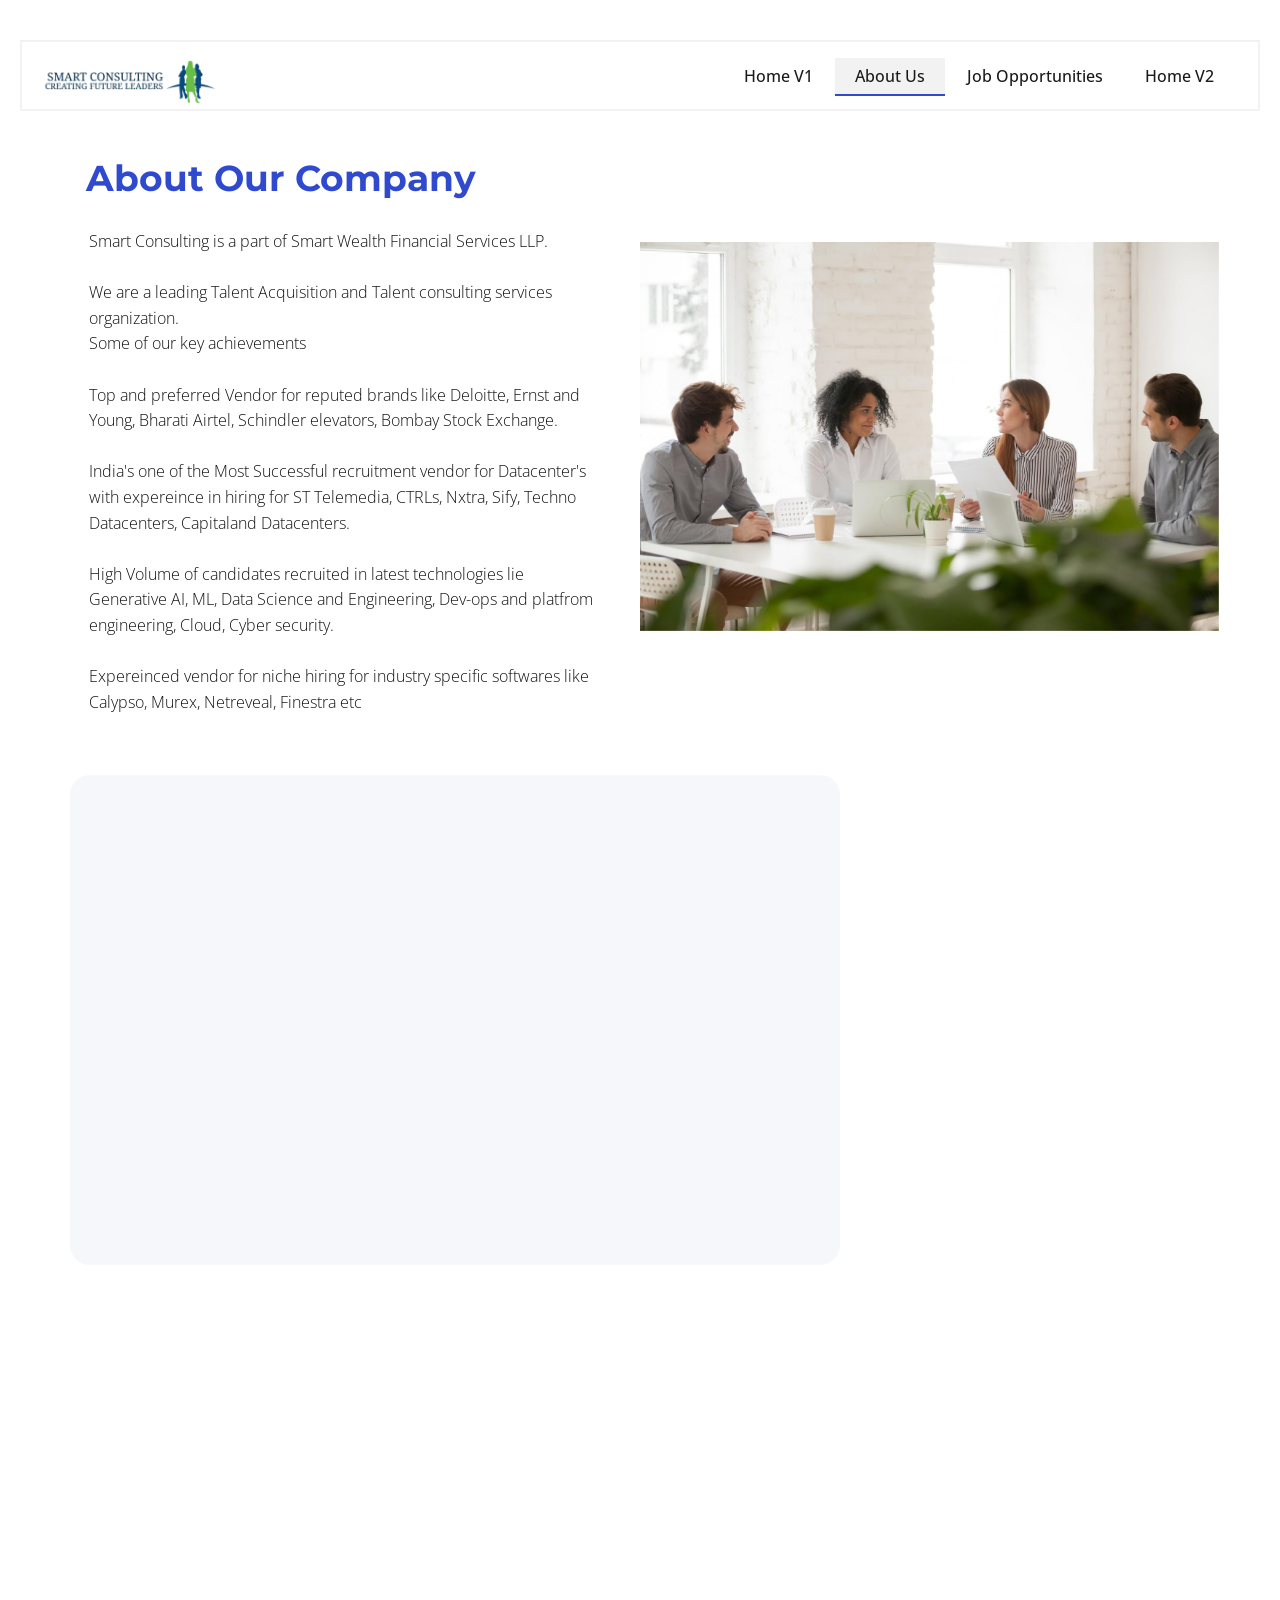
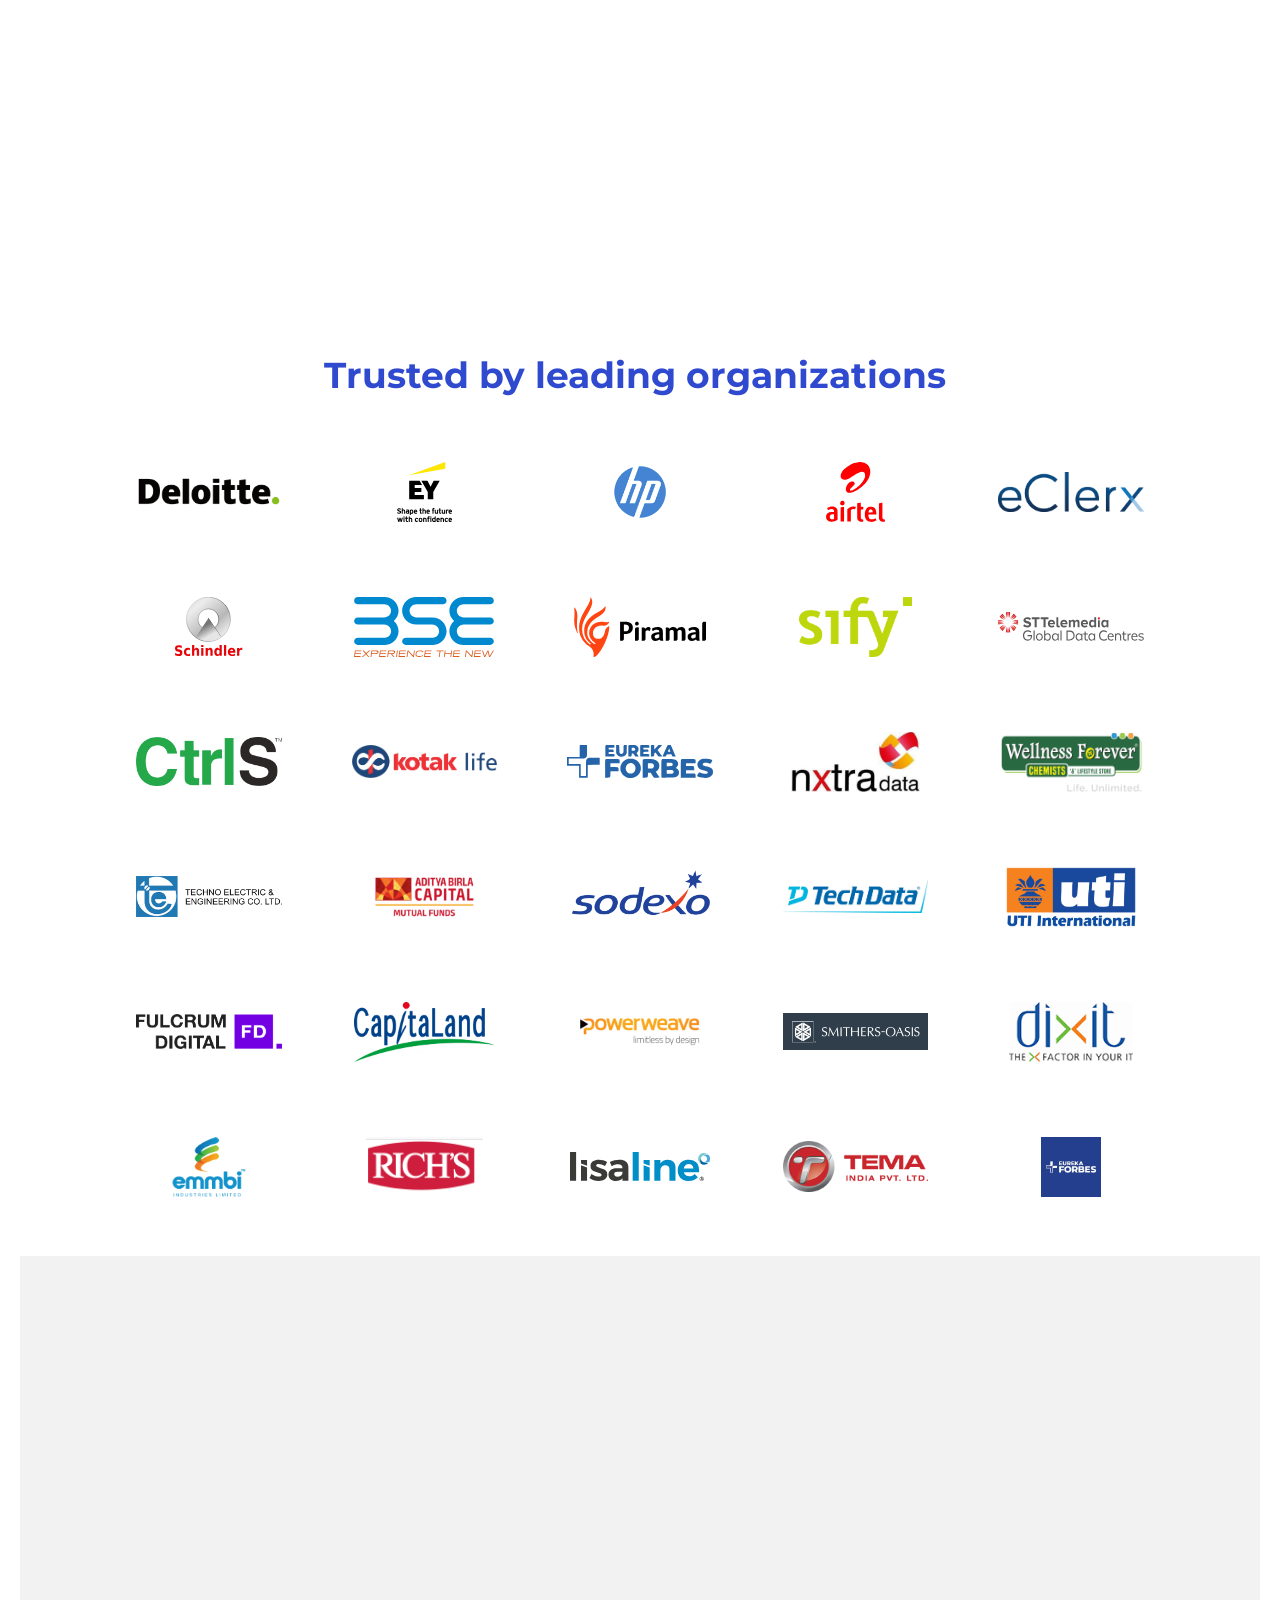
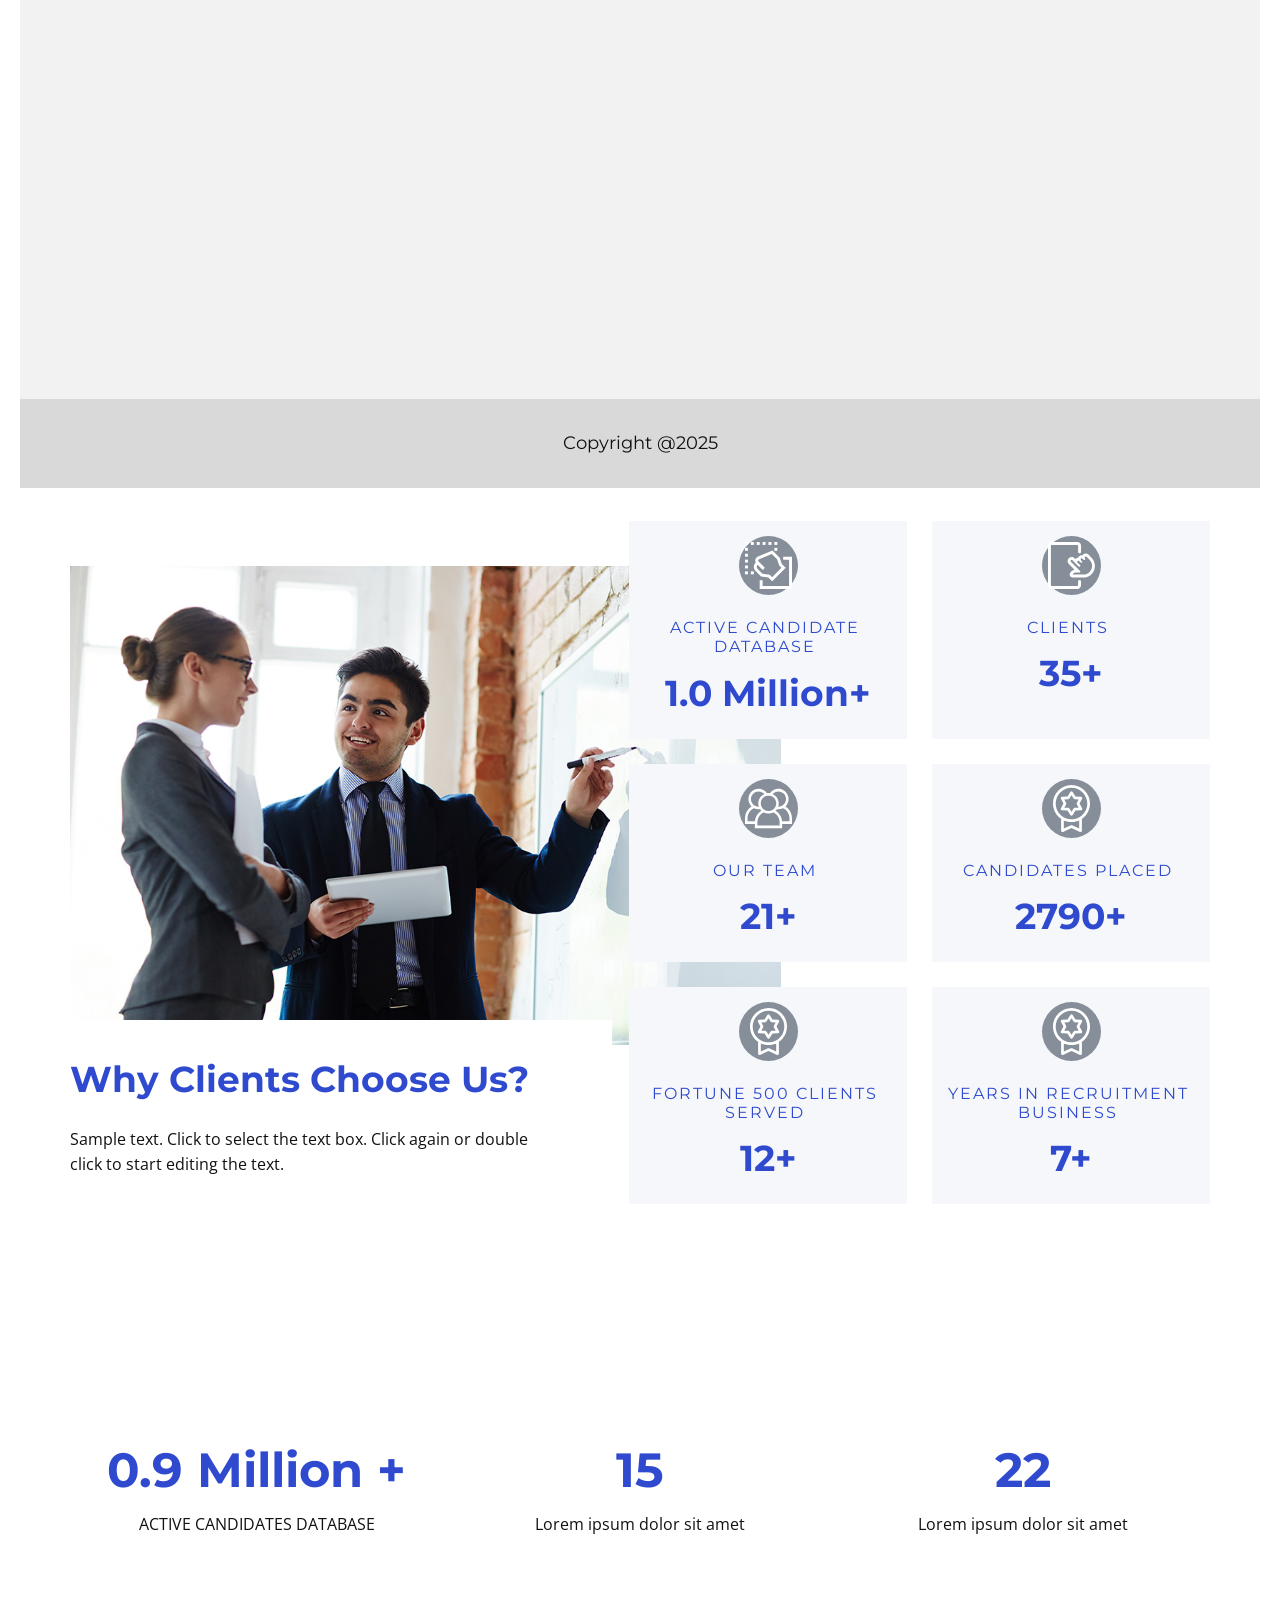
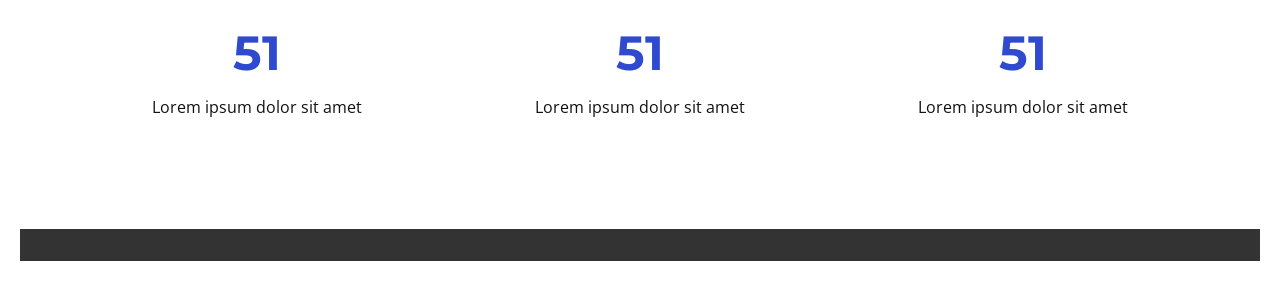
<file: About-Us.html>
<!DOCTYPE html>
<html style="font-size: 16px;" lang="en"><head>
    <meta name="viewport" content="width=device-width, initial-scale=1.0">
    <meta charset="utf-8">
    <meta name="keywords" content="About Our Company, Design Perfection, About Our Company">
    <meta name="description" content="">
    <title>About Us</title>
    <link rel="stylesheet" href="nicepage.css" media="screen">
<link rel="stylesheet" href="About-Us.css" media="screen">
    <script class="u-script" type="text/javascript" src="jquery.js" defer=""></script>
    <script class="u-script" type="text/javascript" src="nicepage.js" defer=""></script>
    
    
    
    
    
    
    
    
    
    
    
    <link id="u-page-google-font" rel="stylesheet" href="https://fonts.googleapis.com/css2?display=swap&amp;family=Montserrat:ital,wght@0,100;0,200;0,300;0,400;0,500;0,600;0,700;0,800;0,900;1,100;1,200;1,300;1,400;1,500;1,600;1,700;1,800;1,900&amp;family=Open+Sans:ital,wght@0,300;0,400;0,500;0,600;0,700;0,800;1,300;1,400;1,500;1,600;1,700;1,800">
    <script type="application/ld+json">{
		"@context": "http://schema.org",
		"@type": "Organization",
		"name": "Backup Smart Web",
		"logo": "images/Screenshot2025-07-23at2.36.56PM.png"
}</script>
    <meta name="theme-color" content="#2f4ace">
    <meta property="og:title" content="About Us">
    <meta property="og:description" content="">
    <meta property="og:type" content="website">
  <meta data-intl-tel-input-cdn-path="intlTelInput/"></head>
  <body data-path-to-root="./" data-include-products="false" class="u-body u-clearfix u-xl-mode" data-lang="en"><header class="u-border-2 u-border-grey-5 u-clearfix u-header u-sticky u-sticky-af95 u-valign-top-lg u-valign-top-sm u-valign-top-xs u-white u-header" id="header" data-animation-name="" data-animation-duration="0" data-animation-delay="0" data-animation-direction=""><style class="u-sticky-style" data-style-id="af95">.u-sticky-fixed.u-sticky-af95, .u-body.u-sticky-fixed .u-sticky-af95 {
box-shadow: -2px 0px 20px 0px rgba(128,128,128,0.5) !important
}.u-sticky-fixed.u-sticky-af95:before, .u-body.u-sticky-fixed .u-sticky-af95:before {
borders: top right bottom left !important; border-color: #ffffff !important; border-width: 2px !important
}</style><a href="#" class="u-image u-logo u-image-1" data-image-width="450" data-image-height="136">
        <img src="images/Screenshot2025-07-23at2.36.56PM.png" class="u-logo-image u-logo-image-1">
      </a><nav class="u-menu u-menu-one-level u-offcanvas u-menu-1" role="navigation" data-responsive-from="MD">
        <div class="menu-collapse" style="font-size: 1rem; letter-spacing: 0px; font-weight: 500;">
          <a class="u-button-style u-custom-active-border-color u-custom-active-color u-custom-border u-custom-border-color u-custom-borders u-custom-hover-border-color u-custom-hover-color u-custom-left-right-menu-spacing u-custom-padding-bottom u-custom-text-active-color u-custom-text-color u-custom-text-decoration u-custom-text-hover-color u-custom-top-bottom-menu-spacing u-hamburger-link u-nav-link u-text-active-palette-1-base u-text-hover-palette-2-base u-hamburger-link-1" href="#" tabindex="-1" aria-label="Open menu" aria-controls="d370">
            <svg class="u-svg-link" viewBox="0 0 24 24"><use xlink:href="#menu-hamburger"></use></svg>
            <svg class="u-svg-content" version="1.1" id="menu-hamburger" viewBox="0 0 16 16" x="0px" y="0px" xmlns:xlink="http://www.w3.org/1999/xlink" xmlns="http://www.w3.org/2000/svg"><g><rect y="1" width="16" height="2"></rect><rect y="7" width="16" height="2"></rect><rect y="13" width="16" height="2"></rect>
</g></svg>
          </a>
        </div>
        <div class="u-custom-menu u-nav-container">
          <ul role="menubar" class="u-nav u-spacing-2 u-unstyled u-nav-1"><li role="none" class="u-nav-item"><a role="menuitem" class="u-active-grey-5 u-border-2 u-border-active-palette-1-base u-border-hover-palette-1-light-1 u-border-no-left u-border-no-right u-border-no-top u-button-style u-hover-grey-10 u-nav-link u-text-active-grey-90 u-text-grey-90 u-text-hover-grey-90" href="./" style="padding: 10px 20px;">Home V1</a>
</li><li role="none" class="u-nav-item"><a role="menuitem" class="u-active-grey-5 u-border-2 u-border-active-palette-1-base u-border-hover-palette-1-light-1 u-border-no-left u-border-no-right u-border-no-top u-button-style u-hover-grey-10 u-nav-link u-text-active-grey-90 u-text-grey-90 u-text-hover-grey-90" href="About-Us.html" style="padding: 10px 20px;">About Us</a>
</li><li role="none" class="u-nav-item"><a role="menuitem" class="u-active-grey-5 u-border-2 u-border-active-palette-1-base u-border-hover-palette-1-light-1 u-border-no-left u-border-no-right u-border-no-top u-button-style u-hover-grey-10 u-nav-link u-text-active-grey-90 u-text-grey-90 u-text-hover-grey-90" href="Job-Opportunities.html" style="padding: 10px 20px;">Job Opportunities</a>
</li><li role="none" class="u-nav-item"><a role="menuitem" class="u-active-grey-5 u-border-2 u-border-active-palette-1-base u-border-hover-palette-1-light-1 u-border-no-left u-border-no-right u-border-no-top u-button-style u-hover-grey-10 u-nav-link u-text-active-grey-90 u-text-grey-90 u-text-hover-grey-90" href="Home---V2.html" style="padding: 10px 20px;">Home V2</a>
</li></ul>
        </div>
        <div class="u-custom-menu u-nav-container-collapse" id="d370" role="region" aria-label="Menu panel">
          <div class="u-black u-container-style u-inner-container-layout u-opacity u-opacity-95 u-sidenav">
            <div class="u-inner-container-layout u-sidenav-overflow">
              <div class="u-menu-close" tabindex="-1" aria-label="Close menu"></div>
              <ul class="u-align-center u-nav u-popupmenu-items u-unstyled u-nav-2" role="menubar"><li role="none" class="u-nav-item"><a role="menuitem" class="u-button-style u-nav-link" href="./">Home V1</a>
</li><li role="none" class="u-nav-item"><a role="menuitem" class="u-button-style u-nav-link" href="About-Us.html">About Us</a>
</li><li role="none" class="u-nav-item"><a role="menuitem" class="u-button-style u-nav-link" href="Job-Opportunities.html">Job Opportunities</a>
</li><li role="none" class="u-nav-item"><a role="menuitem" class="u-button-style u-nav-link" href="Home---V2.html">Home V2</a>
</li></ul>
            </div>
          </div>
          <div class="u-black u-menu-overlay u-opacity u-opacity-70"></div>
        </div>
        <style class="menu-style">@media (max-width: 939px) {
                    [data-responsive-from="MD"] .u-nav-container {
                        display: none;
                    }
                    [data-responsive-from="MD"] .menu-collapse {
                        display: block;
                    }
                }</style>
      </nav></header>
    <section class="u-clearfix u-valign-middle-lg u-valign-top-md u-valign-top-sm u-valign-top-xs u-section-1" id="block-3">
      <div class="u-clearfix u-sheet u-valign-middle-xl u-valign-top-lg u-valign-top-sm u-sheet-1">
        <div class="data-layout-selected u-clearfix u-expanded-width u-gutter-0 u-layout-wrap u-layout-wrap-1">
          <div class="u-layout" style="">
            <div class="u-layout-row" style="">
              <div class="u-container-style u-layout-cell u-left-cell u-size-31-lg u-size-31-xl u-size-60-md u-size-60-sm u-size-60-xs u-size-xs-60 u-white u-layout-cell-1" src="">
                <div class="u-container-layout u-valign-middle-sm u-container-layout-1">
                  <h2 class="u-align-left u-text u-text-1">About Our Company</h2>
                  <p class="u-align-left u-text u-text-2" data-animation-name="customAnimationIn" data-animation-duration="1000" data-animation-delay="0"> Smart Consulting is a part of Smart Wealth Financial Services LLP.<br>
                    <br>We are a leading Talent Acquisition and Talent consulting services organization.<br>Some of our key achievements<br>
                    <br>Top
 and preferred Vendor for reputed brands like Deloitte, Ernst and Young,
 Bharati Airtel, Schindler elevators, Bombay Stock Exchange.<br>
                    <br>India's
 one of the Most Successful recruitment vendor for Datacenter's with 
expereince in hiring for ST Telemedia, CTRLs, Nxtra, Sify, Techno 
Datacenters, Capitaland Datacenters.<br>
                    <br>High Volume of candidates 
recruited in latest technologies lie Generative AI, ML, Data Science and
 Engineering, Dev-ops and platfrom engineering, Cloud, Cyber security.<br>
                    <br>Expereinced vendor for niche hiring for industry specific softwares like Calypso, Murex, Netreveal, Finestra etc
                  </p>
                </div>
              </div>
              <div class="u-align-center u-container-align-center u-container-align-center-xl u-container-style u-layout-cell u-right-cell u-size-29-lg u-size-29-xl u-size-60-md u-size-60-sm u-size-60-xs u-size-xs-60 u-layout-cell-2" src="">
                <div class="u-container-layout u-valign-middle-md u-valign-middle-sm u-container-layout-2" src="">
                  <img class="u-expanded-width-lg u-expanded-width-md u-expanded-width-sm u-expanded-width-xs u-image u-image-1" src="images/-min.jpg" data-image-width="1600" data-image-height="1067" data-animation-name="customAnimationIn" data-animation-duration="1500" data-animation-delay="0">
                </div>
              </div>
            </div>
          </div>
        </div>
      </div>
    </section>
    <section class="u-clearfix u-section-2" id="sec-2079">
      <div class="u-clearfix u-sheet u-valign-middle-md u-valign-middle-sm u-sheet-1">
        <div class="u-expanded-width-md u-expanded-width-sm u-expanded-width-xs u-palette-5-light-3 u-radius-20 u-shape u-shape-round u-shape-1"></div>
        <img class="u-image u-image-round u-radius-20 u-image-1" src="images/vvv.jpg" data-image-width="1139" data-image-height="1080" data-animation-name="customAnimationIn" data-animation-duration="1500" data-animation-delay="0">
        <div class="u-container-style u-expanded-width-xs u-group u-group-1" data-animation-name="customAnimationIn" data-animation-duration="1000" data-animation-delay="0">
          <div class="u-container-layout u-valign-top-lg u-valign-top-md u-valign-top-sm u-container-layout-1">
            <h2 class="u-text u-text-default u-text-1"> Talent Acquisition Consulting<br>
            </h2>
            <p class="u-custom-font u-font-montserrat u-text u-text-palette-5-dark-2 u-text-2" data-animation-name="customAnimationIn" data-animation-duration="1000" data-animation-delay="0"> We have helped organization streamline their TA process by studying and 
suggesting robust process changes and hand-holding them during the 
journey.<br>Preferred vendor for Tech/Consulting./IT services clients &nbsp;with and experience of hiring more than 1000 candidates in the sector.<br>Preferred
 vendor in Datacenter Industry with ​experience of hiring for all big 
players like ST Telemedia, CTRLS, Nxtra, Sify, Techno, Capitaland<br>
              <br>Preferred vendor for Hiring in Telecom sector with a focus on B2B sales and technical roles.
            </p>
          </div>
        </div>
      </div>
    </section>
    <section class="u-align-center u-clearfix u-container-align-center u-container-align-center-lg u-container-align-center-xl u-gradient u-section-3" id="sec-bfad">
      <div class="u-clearfix u-sheet u-valign-middle-lg u-valign-middle-sm u-valign-middle-xl u-valign-middle-xs u-sheet-1">
        <h2 class="u-align-center u-text u-text-default u-text-1" data-animation-name="customAnimationIn" data-animation-duration="1500" data-animation-delay="0"> Why Clients Choose Us?</h2>
        <img class="custom-expanded u-image u-image-round u-radius u-image-1" src="images/81b9bd53-05c5-4ae5-ac3d-0abda5cbb768.jpg" alt="" data-image-width="1000" data-image-height="671" data-animation-name="customAnimationIn" data-animation-duration="1500" data-animation-delay="0">
        <div class="custom-expanded u-list u-list-1">
          <div class="u-repeater u-repeater-1">
            <div class="u-container-style u-grey-5 u-list-item u-radius u-repeater-item u-shape-round u-list-item-1" data-animation-name="flipIn" data-animation-duration="1500" data-animation-direction="X" data-animation-delay="700">
              <div class="u-container-layout u-similar-container u-valign-top u-container-layout-1">
                <h3 class="u-align-center u-text u-text-palette-1-base u-text-2" data-animation-name="counter" data-animation-event="scroll" data-animation-duration="3000">1.5 Million +</h3>
                <h5 class="u-align-center u-text u-text-3"> Active Candidate Database</h5>
              </div>
            </div>
            <div class="u-container-style u-grey-5 u-list-item u-radius u-repeater-item u-shape-round u-list-item-2" data-animation-name="flipIn" data-animation-duration="1500" data-animation-direction="X" data-animation-delay="700">
              <div class="u-container-layout u-similar-container u-valign-top u-container-layout-2">
                <h3 class="u-align-center u-text u-text-palette-1-base u-text-4" data-animation-name="counter" data-animation-event="scroll" data-animation-duration="3000">12+</h3>
                <h5 class="u-align-center u-text u-text-5"> Years in Recruitment Business</h5>
              </div>
            </div>
            <div class="u-container-style u-grey-5 u-list-item u-radius u-repeater-item u-shape-round u-list-item-3" data-animation-name="flipIn" data-animation-duration="1500" data-animation-direction="X" data-animation-delay="700">
              <div class="u-container-layout u-similar-container u-valign-top u-container-layout-3">
                <h3 class="u-align-center u-text u-text-palette-1-base u-text-6" data-animation-name="counter" data-animation-event="scroll" data-animation-duration="3000">4000+</h3>
                <h5 class="u-align-center u-text u-text-7">Candidates Placed</h5>
              </div>
            </div>
            <div class="u-container-style u-grey-5 u-list-item u-radius u-repeater-item u-shape-round u-list-item-4" data-animation-name="flipIn" data-animation-duration="1500" data-animation-delay="700" data-animation-direction="X">
              <div class="u-container-layout u-similar-container u-valign-top u-container-layout-4">
                <h3 class="u-align-center u-text u-text-palette-1-base u-text-8" data-animation-name="counter" data-animation-event="scroll" data-animation-duration="3000">30+</h3>
                <h5 class="u-align-center u-text u-text-9"> Number Of Recruiters</h5>
              </div>
            </div>
            <div class="u-container-style u-grey-5 u-list-item u-radius u-repeater-item u-shape-round u-list-item-5" data-animation-name="flipIn" data-animation-duration="1500" data-animation-delay="700" data-animation-direction="X">
              <div class="u-container-layout u-similar-container u-valign-top u-container-layout-5">
                <h3 class="u-align-center u-text u-text-palette-1-base u-text-10" data-animation-name="counter" data-animation-event="scroll" data-animation-duration="3000">50+</h3>
                <h5 class="u-align-center u-text u-text-11">Number of Clients Served</h5>
              </div>
            </div>
            <div class="u-container-style u-grey-5 u-list-item u-radius u-repeater-item u-shape-round u-list-item-6" data-animation-name="flipIn" data-animation-duration="1500" data-animation-delay="700" data-animation-direction="X">
              <div class="u-container-layout u-similar-container u-valign-top u-container-layout-6">
                <h3 class="u-align-center u-text u-text-palette-1-base u-text-12" data-animation-name="counter" data-animation-event="scroll" data-animation-duration="3000">20+</h3>
                <h5 class="u-align-center u-text u-text-13">Fortune 500 Clients Served</h5>
              </div>
            </div>
          </div>
        </div>
      </div>
    </section>
    <section class="u-clearfix u-section-4" id="sec-6f13">
      <div class="u-clearfix u-sheet u-valign-middle-lg u-valign-middle-sm u-valign-middle-xs u-sheet-1">
        <h2 class="u-align-center u-text u-text-default-lg u-text-default-xl u-text-1"> Trusted by leading organizations&nbsp;</h2>
        <div class="u-expanded-width-lg u-expanded-width-md u-expanded-width-sm u-expanded-width-xs u-list u-list-1">
          <div class="u-repeater u-repeater-1">
            <div class="u-align-center u-container-align-center u-container-style u-list-item u-repeater-item">
              <div class="u-container-layout u-similar-container u-valign-bottom u-container-layout-1">
                <img alt="" class="u-expanded-width u-image u-image-contain u-image-default u-image-1" data-image-width="1600" data-image-height="348" src="images/Deloitte.png">
              </div>
            </div>
            <div class="u-align-center u-container-align-center u-container-style u-list-item u-repeater-item">
              <div class="u-container-layout u-similar-container u-valign-bottom u-container-layout-2">
                <img alt="" class="u-expanded-width u-image u-image-contain u-image-default u-image-2" data-image-width="357" data-image-height="388" src="images/EY_logo.svg">
              </div>
            </div>
            <div class="u-align-center u-container-align-center u-container-style u-list-item u-repeater-item">
              <div class="u-container-layout u-similar-container u-valign-bottom u-container-layout-3">
                <img alt="" class="u-expanded-width u-image u-image-contain u-image-default u-image-3" data-image-width="1732" data-image-height="1728" src="images/hp.png">
              </div>
            </div>
            <div class="u-align-center u-container-align-center u-container-style u-list-item u-repeater-item">
              <div class="u-container-layout u-similar-container u-valign-bottom u-container-layout-4">
                <img alt="" class="u-expanded-width u-image u-image-contain u-image-default u-image-4" data-image-width="2482" data-image-height="2500" src="images/bharti-airtel-limited.svg">
              </div>
            </div>
            <div class="u-align-center u-container-align-center u-container-style u-list-item u-repeater-item">
              <div class="u-container-layout u-similar-container u-valign-bottom u-container-layout-5">
                <img alt="" class="u-expanded-width u-image u-image-contain u-image-default u-image-5" data-image-width="1555" data-image-height="427" src="images/ECLERX.NS_BIG.png">
              </div>
            </div>
            <div class="u-align-center u-container-align-center u-container-style u-list-item u-repeater-item">
              <div class="u-container-layout u-similar-container u-valign-bottom u-container-layout-6">
                <img alt="" class="u-expanded-width u-image u-image-contain u-image-default u-image-6" data-image-width="2500" data-image-height="2188" src="images/schindlerlogo.svg">
              </div>
            </div>
            <div class="u-align-center u-container-align-center u-container-style u-list-item u-repeater-item">
              <div class="u-container-layout u-similar-container u-valign-bottom u-container-layout-7">
                <img alt="" class="u-expanded-width u-image u-image-contain u-image-default u-image-7" data-image-width="250" data-image-height="107" src="images/Bombay_Stock_Exchange_logo.svg">
              </div>
            </div>
            <div class="u-align-center u-container-align-center u-container-style u-list-item u-repeater-item">
              <div class="u-container-layout u-similar-container u-valign-bottom u-container-layout-8">
                <img alt="" class="u-expanded-width u-image u-image-contain u-image-default u-image-8" data-image-width="150" data-image-height="69" src="images/piramal-vector-logo.svg">
              </div>
            </div>
            <div class="u-align-center u-container-align-center u-container-style u-list-item u-repeater-item">
              <div class="u-container-layout u-similar-container u-valign-bottom u-container-layout-9">
                <img alt="" class="u-expanded-width u-image u-image-contain u-image-default u-image-9" data-image-width="700" data-image-height="371" src="images/Sify.png">
              </div>
            </div>
            <div class="u-align-center u-container-align-center u-container-style u-list-item u-repeater-item">
              <div class="u-container-layout u-similar-container u-valign-bottom u-container-layout-10">
                <img alt="" class="u-expanded-width u-image u-image-contain u-image-default u-image-10" data-image-width="513" data-image-height="100" src="images/logo.svg">
              </div>
            </div>
            <div class="u-align-center u-container-align-center u-container-style u-list-item u-repeater-item">
              <div class="u-container-layout u-similar-container u-valign-bottom u-container-layout-11">
                <img alt="" class="u-expanded-width u-image u-image-contain u-image-default u-image-11" data-image-width="2000" data-image-height="664" src="images/ctrls-seeklogo.png">
              </div>
            </div>
            <div class="u-align-center u-container-align-center u-container-style u-list-item u-repeater-item">
              <div class="u-container-layout u-similar-container u-valign-bottom u-container-layout-12">
                <img alt="" class="u-expanded-width u-image u-image-contain u-image-default u-image-12" data-image-width="674" data-image-height="150" src="images/Kotak_Life_Logo-1.png">
              </div>
            </div>
            <div class="u-align-center u-container-align-center u-container-style u-list-item u-repeater-item">
              <div class="u-container-layout u-similar-container u-valign-bottom u-container-layout-13">
                <img alt="" class="u-expanded-width u-image u-image-contain u-image-default u-image-13" data-image-width="945" data-image-height="211" src="images/EurekaForbes_idu4FK16ml_0.svg">
              </div>
            </div>
            <div class="u-align-center u-container-align-center u-container-style u-list-item u-repeater-item">
              <div class="u-container-layout u-similar-container u-valign-bottom u-container-layout-14">
                <img alt="" class="u-expanded-width u-image u-image-contain u-image-default u-image-14" data-image-width="650" data-image-height="304" src="images/nxtra-data-ltd-logo..jpeg">
              </div>
            </div>
            <div class="u-align-center u-container-align-center u-container-style u-list-item u-repeater-item">
              <div class="u-container-layout u-similar-container u-valign-bottom u-container-layout-15">
                <img alt="" class="u-expanded-width u-image u-image-contain u-image-default u-image-15" data-image-width="316" data-image-height="132" src="images/wellness-forever-title.png">
              </div>
            </div>
            <div class="u-align-center u-container-align-center u-container-style u-list-item u-repeater-item">
              <div class="u-container-layout u-similar-container u-valign-bottom u-container-layout-16">
                <img alt="" class="u-expanded-width u-image u-image-contain u-image-default u-image-16" data-image-width="530" data-image-height="151" src="images/logo-techno.png">
              </div>
            </div>
            <div class="u-align-center u-container-align-center u-container-style u-list-item u-repeater-item">
              <div class="u-container-layout u-similar-container u-valign-bottom u-container-layout-17">
                <img alt="" class="u-expanded-width u-image u-image-contain u-image-default u-image-17" data-image-width="192" data-image-height="65" src="images/abclogo.png">
              </div>
            </div>
            <div class="u-align-center u-container-align-center u-container-style u-list-item u-repeater-item">
              <div class="u-container-layout u-similar-container u-valign-bottom u-container-layout-18">
                <img alt="" class="u-expanded-width u-image u-image-contain u-image-default u-image-18" data-image-width="1024" data-image-height="401" src="images/sodexo.png">
              </div>
            </div>
            <div class="u-align-center u-container-align-center u-container-style u-list-item u-repeater-item">
              <div class="u-container-layout u-similar-container u-valign-bottom u-container-layout-19">
                <img alt="" class="u-expanded-width u-image u-image-contain u-image-default u-image-19" data-image-width="2700" data-image-height="606" src="images/Tech_Data_png.jpg">
              </div>
            </div>
            <div class="u-align-center u-container-align-center u-container-style u-list-item u-repeater-item">
              <div class="u-container-layout u-similar-container u-valign-bottom u-container-layout-20">
                <img alt="" class="u-expanded-width u-image u-image-contain u-image-default u-image-20" data-image-width="1631" data-image-height="750" src="images/UTI-International-Logo-01.jpg">
              </div>
            </div>
            <div class="u-align-center u-container-align-center u-container-style u-list-item u-repeater-item">
              <div class="u-container-layout u-similar-container u-valign-bottom u-container-layout-21">
                <img alt="" class="u-expanded-width u-image u-image-contain u-image-default u-image-21" data-image-width="429" data-image-height="103" src="images/fd-logo-2021-1.png">
              </div>
            </div>
            <div class="u-align-center u-container-align-center u-container-style u-list-item u-repeater-item">
              <div class="u-container-layout u-similar-container u-valign-bottom u-container-layout-22">
                <img alt="" class="u-expanded-width u-image u-image-contain u-image-default u-image-22" data-image-width="420" data-image-height="179" src="images/CapitaLand-logo-Pngsource-DRPRAZC4.png">
              </div>
            </div>
            <div class="u-align-center u-container-align-center u-container-style u-list-item u-repeater-item">
              <div class="u-container-layout u-similar-container u-valign-bottom u-container-layout-23">
                <img alt="" class="u-expanded-width u-image u-image-contain u-image-default u-image-23" data-image-width="600" data-image-height="300" src="images/powerweave-logo.png">
              </div>
            </div>
            <div class="u-align-center u-container-align-center u-container-style u-list-item u-repeater-item">
              <div class="u-container-layout u-similar-container u-valign-bottom u-container-layout-24">
                <img alt="" class="u-expanded-width u-image u-image-contain u-image-default u-image-24" data-image-width="544" data-image-height="136" src="images/Screenshot2025-08-29at7.17.59PM.png">
              </div>
            </div>
            <div class="u-align-center u-container-align-center u-container-style u-list-item u-repeater-item">
              <div class="u-container-layout u-similar-container u-valign-bottom u-container-layout-25">
                <img alt="" class="u-expanded-width u-image u-image-contain u-image-default u-image-25" data-image-width="146" data-image-height="71" src="images/logo-dixit.png">
              </div>
            </div>
            <div class="u-align-center u-container-align-center u-container-style u-list-item u-repeater-item">
              <div class="u-container-layout u-similar-container u-valign-bottom u-container-layout-26">
                <img alt="" class="u-expanded-width u-image u-image-contain u-image-default u-image-26" data-image-width="98" data-image-height="80" src="images/Emmbi-Industrial-Ltd-Logo-HD.png">
              </div>
            </div>
            <div class="u-align-center u-container-align-center u-container-style u-list-item u-repeater-item">
              <div class="u-container-layout u-similar-container u-valign-bottom u-container-layout-27">
                <img alt="" class="u-expanded-width u-image u-image-contain u-image-default u-image-27" data-image-width="242" data-image-height="124" src="images/Screenshot2025-08-29at7.04.32PM.png">
              </div>
            </div>
            <div class="u-align-center u-container-align-center u-container-style u-list-item u-repeater-item">
              <div class="u-container-layout u-similar-container u-valign-bottom u-container-layout-28">
                <img alt="" class="u-expanded-width u-image u-image-contain u-image-default u-image-28" data-image-width="173" data-image-height="35" src="images/logo1.svg">
              </div>
            </div>
            <div class="u-align-center u-container-align-center u-container-style u-list-item u-repeater-item">
              <div class="u-container-layout u-similar-container u-valign-bottom u-container-layout-29">
                <img alt="" class="u-expanded-width u-image u-image-contain u-image-default u-image-29" data-image-width="400" data-image-height="142" src="images/Tema-India-Pvt-Ltdlogo.png">
              </div>
            </div>
            <div class="u-align-center u-container-align-center u-container-style u-list-item u-repeater-item">
              <div class="u-container-layout u-similar-container u-valign-bottom u-container-layout-30">
                <img alt="" class="u-expanded-width u-image u-image-contain u-image-default u-image-30" data-image-width="400" data-image-height="400" src="images/idlRhL3xWO_1756363658842.jpeg">
              </div>
            </div>
          </div>
        </div>
      </div>
    </section>
    <section class="u-clearfix u-grey-5 u-section-5" id="sec-72b3">
      <div class="u-clearfix u-sheet u-valign-middle-sm u-valign-middle-xs u-sheet-1">
        <h2 class="u-align-center u-text u-text-default u-text-1" data-animation-name="customAnimationIn" data-animation-duration="1500" data-animation-delay="0"> Why Clients Choose Us?</h2>
        <div class="custom-expanded data-layout-selected u-clearfix u-layout-wrap u-layout-wrap-1">
          <div class="u-gutter-0 u-layout">
            <div class="u-layout-row">
              <div class="u-container-style u-image u-layout-cell u-shape-rectangle u-size-60 u-size-60-md u-image-1" data-image-width="1600" data-image-height="1067" data-animation-name="customAnimationIn" data-animation-duration="1500" data-animation-delay="0">
                <div class="u-container-layout u-container-layout-1"></div>
              </div>
            </div>
          </div>
        </div>
        <div class="u-expanded-width-md u-expanded-width-sm u-expanded-width-xs u-list u-list-1">
          <div class="u-repeater u-repeater-1">
            <div class="u-align-center u-container-align-center u-container-style u-list-item u-radius u-repeater-item u-shape-round u-white u-list-item-1" data-animation-name="bounceIn" data-animation-duration="1500" data-animation-delay="0" data-animation-direction="">
              <div class="u-container-layout u-similar-container u-container-layout-2">
                <h2 class="u-custom-font u-font-montserrat u-text u-text-2"> 1.5 Million&nbsp;<a class="gmail_plusreply u-active-none u-border-none u-btn u-button-style u-hover-none u-none u-text-palette-1-base u-btn-1" id="m_7996087858329468492plusReplyChip-1">+</a>
                </h2>
                <p class="u-text u-text-3">Active Candidate Database</p>
              </div>
            </div>
            <div class="u-align-center u-container-align-center u-container-style u-list-item u-radius u-repeater-item u-shape-round u-white u-list-item-2" data-animation-name="bounceIn" data-animation-duration="1500" data-animation-delay="0" data-animation-direction="">
              <div class="u-container-layout u-similar-container u-container-layout-3">
                <h2 class="u-custom-font u-font-montserrat u-text u-text-4">12+</h2>
                <p class="u-text u-text-5">Years in Recruitment Business</p>
              </div>
            </div>
            <div class="u-align-center u-container-align-center u-container-style u-list-item u-radius u-repeater-item u-shape-round u-white u-list-item-3" data-animation-name="bounceIn" data-animation-duration="1500" data-animation-delay="0" data-animation-direction="">
              <div class="u-container-layout u-similar-container u-container-layout-4">
                <h2 class="u-custom-font u-font-montserrat u-text u-text-6">4000+</h2>
                <p class="u-text u-text-7"> Candidates Placed</p>
              </div>
            </div>
            <div class="u-align-center u-container-align-center u-container-style u-list-item u-radius u-repeater-item u-shape-round u-white u-list-item-4" data-animation-name="bounceIn" data-animation-duration="1500" data-animation-delay="0" data-animation-direction="">
              <div class="u-container-layout u-similar-container u-container-layout-5">
                <h2 class="u-custom-font u-font-montserrat u-text u-text-8">30+</h2>
                <p class="u-text u-text-9"> Number Of Recruiters</p>
              </div>
            </div>
            <div class="u-align-center u-container-align-center u-container-style u-list-item u-radius u-repeater-item u-shape-round u-white u-list-item-5" data-animation-name="bounceIn" data-animation-duration="1500" data-animation-delay="0" data-animation-direction="">
              <div class="u-container-layout u-similar-container u-container-layout-6">
                <h2 class="u-custom-font u-font-montserrat u-text u-text-10">50+</h2>
                <p class="u-text u-text-11"> Number of Clients Served</p>
              </div>
            </div>
            <div class="u-align-center u-container-align-center u-container-style u-list-item u-radius u-repeater-item u-shape-round u-white u-list-item-6" data-animation-name="bounceIn" data-animation-duration="1500" data-animation-delay="0" data-animation-direction="">
              <div class="u-container-layout u-similar-container u-container-layout-7">
                <h2 class="u-custom-font u-font-montserrat u-text u-text-12">20+</h2>
                <p class="u-text u-text-13">Fortune 500 Clients Served</p>
              </div>
            </div>
          </div>
        </div>
      </div>
    </section>
    <section class="u-clearfix u-grey-15 u-section-6" id="block-4">
      <div class="u-clearfix u-sheet u-valign-middle u-sheet-1">
        <h6 class="u-text u-text-default u-text-1">Copyright @2025</h6>
      </div>
    </section>
    <section class="u-align-center u-clearfix u-container-align-center u-section-7" src="" id="sec-99ca">
      <div class="u-clearfix u-sheet u-valign-middle-lg u-valign-middle-sm u-valign-middle-xs u-sheet-1">
        <img class="u-expanded-width-md u-expanded-width-sm u-expanded-width-xs u-image u-image-1" src="images/81b9bd53-05c5-4ae5-ac3d-0abda5cbb768.jpg" data-image-width="1000" data-image-height="671">
        <div class="u-expanded-width-md u-expanded-width-sm u-expanded-width-xs u-list u-list-1">
          <div class="u-repeater u-repeater-1">
            <div class="u-align-center u-container-align-center u-container-style u-list-item u-palette-5-light-3 u-repeater-item u-shape-rectangle u-video-cover u-list-item-1">
              <div class="u-container-layout u-similar-container u-container-layout-1"><span class="u-icon u-icon-circle u-palette-5-dark-1 u-text-white u-icon-1"><svg class="u-svg-link" preserveAspectRatio="xMidYMin slice" viewBox="0 0 128 128" style=""><use xlink:href="#svg-8f3c"></use></svg><svg class="u-svg-content" viewBox="0 0 128 128" id="svg-8f3c"><polygon points="104 40 104 48 120 48 120 120 48 120 48 104 40 104 40 128 128 128 128 40"></polygon><rect x="80" width="8" height="8"></rect><rect x="16" width="8" height="8"></rect><rect x="32" width="8" height="8"></rect><rect x="16" y="80" width="8" height="8"></rect><rect x="48" width="8" height="8"></rect><rect x="64" width="8" height="8"></rect><rect width="8" height="8"></rect><rect y="48" width="8" height="8"></rect><rect y="64" width="8" height="8"></rect><rect y="32" width="8" height="8"></rect><rect y="16" width="8" height="8"></rect><rect x="80" y="16" width="8" height="8"></rect><rect y="80" width="8" height="8"></rect><path d="m63.6 96.8 10.4 10.4 36.8-36.8-10.6-10.6-5.7-17-19.6-19.5-39.5 16.2c-6.1 2.5-9.1 9.5-6.5 15.7l0.3 0.6-0.5 0.5c-6.2 6.2-6.2 16.4 0 22.6l15.1 15.1 19.8 2.8zm-31.6-29.2c0-2.1 0.8-4.2 2.3-5.7l14.1 14.1 5.7-5.7-17-17c-1.6-1.6-1.6-4.1 0-5.7 0.4-0.4 0.8-0.7 1.3-0.9l34.6-14 14.4 14.4 5.7 17 6.3 6.3-25.5 25.5-6.6-6.6-19.8-2.8-13.2-13.3c-1.5-1.5-2.3-3.5-2.3-5.6z"></path></svg></span>
                <h4 class="u-custom-font u-font-montserrat u-text u-text-palette-1-base u-text-1"> A​ctive Candidate Database</h4>
                <h3 class="u-text u-text-2" data-animation-name="counter" data-animation-event="scroll" data-animation-duration="3000">1.5 Million+</h3>
              </div>
            </div>
            <div class="u-align-center u-container-align-center u-container-style u-custom-item u-list-item u-palette-5-light-3 u-repeater-item u-shape-rectangle u-video-cover u-list-item-2">
              <div class="u-container-layout u-similar-container u-container-layout-2"><span class="u-icon u-icon-circle u-palette-5-dark-1 u-text-white u-icon-2"><svg class="u-svg-link" preserveAspectRatio="xMidYMin slice" viewBox="0 0 128 128" style=""><use xlink:href="#svg-62de"></use></svg><svg class="u-svg-content" viewBox="0 0 128 128" id="svg-62de"><path d="m102.7 39.2c0.8 0 1.5 0.3 2.1 0.9l7.8 7.8c4.8 4.8 7.7 11.5 7.4 18.3-0.6 12.6-11 22.6-23.7 22.6h-29c-0.1 0-0.1-0.1-0.1-0.2 1.1-3 4.1-5.2 7.5-5.2h10.5c0.9 0 1.8-0.4 2.3-1.1 0.8-1.1 0.7-2.6-0.3-3.5l-24.9-24.8c-0.6-0.6-0.9-1.3-0.9-2.1s0.3-1.5 0.9-2.1 1.3-0.8 2.1-0.8 1.5 0.3 2.1 0.8l16.9 16.9c0.5 0.5 1.2 0.8 1.9 0.8s1.4-0.3 1.9-0.8 0.8-1.2 0.8-1.9-0.3-1.4-0.8-1.9l-6.7-6.7c-0.6-0.6-0.9-1.3-0.9-2.1s0.3-1.5 0.9-2.1 1.3-0.8 2.1-0.8 1.5 0.3 2.1 0.8l4 4c0.5 0.5 1.2 0.8 1.9 0.8s1.4-0.3 1.9-0.8 0.8-1.2 0.8-1.9-0.3-1.4-0.8-1.9l-2.7-2.7c-0.5-0.5-0.8-1.2-0.8-2s0.3-1.5 0.9-2.1 1.3-0.9 2.1-0.9 1.5 0.3 2.1 0.9l2.7 2.7c0.5 0.5 1.2 0.8 1.9 0.8s1.4-0.3 1.9-0.8 0.8-1.2 0.8-1.9-0.2-1.3-0.7-1.8c-0.8-0.9-1.2-2.1-0.8-3.3 0.5-1.3 1.6-1.9 2.8-1.9m0-8c-2.9 0-5.7 1.1-7.8 3.2-0.7 0.7-1.2 1.4-1.7 2.1 0 0-0.1 0.1-0.1 0-0.4 0-0.8-0.1-1.1-0.1-2.9 0-5.7 1.1-7.8 3.2-1 1-1.8 2.2-2.3 3.4 0 0 0 0.1-0.1 0.1-2.6 0.2-5.1 1.3-6.9 3.2l-0.2 0.2-2.5-2.5c-2-2-4.9-3.2-7.8-3.2s-5.7 1.1-7.8 3.2-3.2 4.9-3.2 7.8c0 3 1.2 5.7 3.2 7.8l15.8 15.8c0.1 0.1 0 0.2-0.1 0.2-5.8 0.8-10.8 4.8-12.8 10.5-1.9 5.2 2 10.7 7.5 10.7h29.1c8.5 0 16.4-3.3 22.4-9.3 6.1-6.1 9.4-14.3 9.3-23-0.1-8.4-3.8-16.4-9.8-22.4l-7.8-7.8c-1.8-2-4.6-3.1-7.5-3.1z"></path><path d="m82.1 118c0 1.1-0.9 2-2 2h-70.2c-1.1 0-2-0.9-2-2v-108c0-1.1 0.9-2 2-2h70.1c1.1 0 2 0.9 2 2v16.9c0 2.2 1.8 4 4 4s4-1.8 4-4v-16.9c0-5.5-4.5-10-9.9-10h-70.2c-5.4 0-9.9 4.5-9.9 10v108c0 5.5 4.5 10 9.9 10h70.1c5.5 0 9.9-4.5 9.9-10v-10.6c0-2.2-1.8-4-4-4s-4 1.8-4 4v10.6z"></path></svg></span>
                <h4 class="u-custom-font u-font-montserrat u-text u-text-palette-1-base u-text-3">Clie<span style="font-weight: 700;"></span>nts
                </h4>
                <h3 class="u-text u-text-4" data-animation-name="counter" data-animation-event="scroll" data-animation-duration="3000">50+</h3>
              </div>
            </div>
            <div class="u-align-center u-container-align-center u-container-style u-list-item u-palette-5-light-3 u-repeater-item u-shape-rectangle u-video-cover">
              <div class="u-container-layout u-similar-container u-container-layout-3"><span class="u-icon u-icon-circle u-palette-5-dark-1 u-text-white u-icon-3"><svg class="u-svg-link" preserveAspectRatio="xMidYMin slice" viewBox="0 0 372.483 372.483" style=""><use xlink:href="#svg-32f8"></use></svg><svg class="u-svg-content" viewBox="0 0 372.483 372.483" x="0px" y="0px" id="svg-32f8" style="enable-background:new 0 0 372.483 372.483;"><g id="XMLID_10_"><g><path d="M372.482,263.045c0-21.796-6.527-42.842-18.877-60.863c-8.883-12.962-20.322-23.726-33.578-31.725    c15.607-14.78,25.372-35.67,25.372-58.811c0-44.684-36.354-81.038-81.037-81.038c-26.496,0-51.316,13.104-66.392,34.615    c-3.831-0.558-7.745-0.859-11.729-0.859s-7.897,0.302-11.728,0.859c-15.077-21.511-39.897-34.615-66.392-34.615    c-44.684,0-81.038,36.354-81.038,81.038c0,23.141,9.765,44.031,25.373,58.811c-13.257,7.998-24.696,18.763-33.578,31.724    C6.528,220.203,0,241.249,0,263.045v45.075h78.121v33.755h216.242V308.12h78.12v-45.075H372.482z M264.362,50.609    c33.656,0,61.037,27.381,61.037,61.038s-27.381,61.038-61.037,61.038c-0.603,0-1.206-0.009-1.81-0.027    c0.046-0.128,0.084-0.259,0.129-0.387c1.042-2.954,1.911-5.988,2.608-9.087c0.049-0.22,0.105-0.438,0.152-0.659    c0.181-0.836,0.34-1.68,0.495-2.526c0.073-0.4,0.148-0.799,0.215-1.2c0.126-0.755,0.24-1.513,0.345-2.274    c0.073-0.529,0.139-1.058,0.202-1.588c0.079-0.672,0.156-1.345,0.219-2.022c0.064-0.691,0.112-1.383,0.158-2.076    c0.036-0.546,0.081-1.09,0.106-1.639c0.055-1.177,0.086-2.356,0.09-3.536c0-0.087,0.007-0.172,0.007-0.26    c0-0.047-0.004-0.094-0.004-0.141c-0.002-1.205-0.037-2.403-0.091-3.597c-0.016-0.347-0.037-0.693-0.057-1.039    c-0.059-1.015-0.136-2.025-0.231-3.03c-0.022-0.228-0.04-0.456-0.063-0.683c-3.022-29.209-21.475-54.21-48.095-65.774    C230.208,58.253,246.8,50.609,264.362,50.609z M165.122,88.131c0.195-0.071,0.392-0.138,0.587-0.208    c0.607-0.217,1.219-0.423,1.834-0.622c0.466-0.149,0.935-0.293,1.407-0.431c0.343-0.101,0.687-0.198,1.032-0.294    c0.616-0.169,1.235-0.334,1.86-0.485c4.62-1.122,9.438-1.731,14.397-1.731c4.963,0.004,9.783,0.614,14.404,1.736    c0.621,0.15,1.236,0.314,1.849,0.482c0.35,0.097,0.7,0.195,1.047,0.298c0.466,0.137,0.93,0.279,1.391,0.426    c0.623,0.201,1.242,0.409,1.856,0.629c0.189,0.067,0.378,0.131,0.566,0.2c20.413,7.549,35.718,25.716,39.182,47.763    c0.027,0.176,0.053,0.353,0.079,0.53c0.111,0.747,0.204,1.5,0.287,2.255c0.03,0.278,0.062,0.555,0.089,0.834    c0.066,0.689,0.115,1.383,0.159,2.079c0.018,0.298,0.043,0.595,0.057,0.894c0.042,0.889,0.065,1.783,0.068,2.682    c0,0.078,0.005,0.154,0.005,0.232c0,0.036-0.002,0.073-0.002,0.109c-0.002,0.87-0.028,1.734-0.066,2.595    c-0.012,0.271-0.024,0.542-0.04,0.812c-0.047,0.832-0.109,1.66-0.189,2.482c-0.031,0.318-0.073,0.635-0.109,0.952    c-0.061,0.532-0.129,1.063-0.203,1.591c-0.058,0.411-0.116,0.823-0.182,1.232c-0.101,0.623-0.213,1.242-0.333,1.859    c-0.107,0.549-0.224,1.096-0.346,1.642c-0.073,0.329-0.149,0.658-0.228,0.985c-0.195,0.811-0.409,1.617-0.637,2.42    c-0.091,0.319-0.176,0.64-0.272,0.956c-0.139,0.46-0.289,0.916-0.438,1.372c-0.12,0.365-0.243,0.728-0.37,1.09    c-0.144,0.411-0.286,0.823-0.438,1.231c-0.259,0.693-0.531,1.38-0.814,2.061c-0.126,0.304-0.26,0.605-0.391,0.908    c-0.247,0.567-0.501,1.131-0.765,1.689c-0.031,0.066-0.062,0.132-0.093,0.198c-0.095,0.198-0.189,0.397-0.286,0.595    c-0.296,0.604-0.604,1.201-0.92,1.793c-0.123,0.23-0.242,0.463-0.368,0.692c-0.008,0.015-0.016,0.029-0.024,0.043    c-0.346,0.63-0.707,1.25-1.074,1.866c-0.146,0.244-0.29,0.489-0.439,0.73c-0.4,0.649-0.811,1.291-1.234,1.923    c-0.263,0.393-0.538,0.778-0.81,1.165c-0.231,0.328-0.461,0.657-0.698,0.98c-0.307,0.418-0.62,0.831-0.938,1.242    c-0.216,0.279-0.434,0.556-0.654,0.832c-0.336,0.42-0.675,0.838-1.021,1.249c-0.215,0.255-0.436,0.505-0.655,0.756    c-0.36,0.413-0.719,0.827-1.089,1.23c-0.22,0.239-0.448,0.469-0.672,0.705c-0.602,0.635-1.218,1.256-1.846,1.865    c-0.373,0.361-0.744,0.723-1.126,1.074c-0.264,0.243-0.535,0.479-0.804,0.718c-0.438,0.389-0.879,0.774-1.328,1.15    c-0.228,0.191-0.458,0.38-0.689,0.568c-0.543,0.442-1.093,0.875-1.652,1.299c-0.152,0.115-0.302,0.232-0.455,0.346    c-10.16,7.553-22.736,12.03-36.34,12.03c-13.605,0-26.183-4.478-36.343-12.033c-0.15-0.112-0.297-0.227-0.446-0.34    c-0.561-0.425-1.114-0.861-1.659-1.305c-0.229-0.187-0.458-0.374-0.684-0.564c-0.451-0.378-0.893-0.765-1.333-1.155    c-0.267-0.238-0.537-0.472-0.8-0.714c-0.383-0.352-0.755-0.715-1.129-1.076c-0.631-0.611-1.248-1.234-1.852-1.871    c-0.221-0.233-0.447-0.46-0.664-0.696c-0.371-0.404-0.73-0.819-1.09-1.232c-0.219-0.251-0.439-0.5-0.654-0.755    c-0.347-0.411-0.685-0.829-1.021-1.248c-0.22-0.276-0.439-0.553-0.655-0.833c-0.317-0.41-0.63-0.823-0.937-1.241    c-0.237-0.324-0.468-0.654-0.699-0.983c-0.272-0.386-0.546-0.77-0.808-1.162c-0.425-0.635-0.838-1.279-1.239-1.93    c-0.147-0.239-0.289-0.48-0.433-0.721c-0.373-0.625-0.738-1.253-1.089-1.892c-0.129-0.235-0.251-0.474-0.378-0.71    c-0.316-0.594-0.625-1.193-0.922-1.798c-0.106-0.215-0.209-0.432-0.312-0.648c-0.016-0.033-0.031-0.066-0.046-0.099    c-0.277-0.584-0.542-1.174-0.801-1.769c-0.123-0.283-0.248-0.565-0.366-0.849c-0.29-0.696-0.567-1.398-0.832-2.106    c-0.143-0.382-0.275-0.768-0.41-1.153c-0.139-0.395-0.273-0.793-0.404-1.192c-0.141-0.432-0.283-0.864-0.415-1.298    c-0.197-0.649-0.383-1.302-0.558-1.959c-0.123-0.461-0.234-0.926-0.347-1.39c-0.088-0.365-0.173-0.73-0.254-1.097    c-0.1-0.45-0.201-0.899-0.291-1.351c-0.139-0.704-0.266-1.412-0.38-2.124c-0.062-0.384-0.116-0.769-0.171-1.153    c-0.081-0.569-0.154-1.141-0.219-1.715c-0.032-0.283-0.069-0.566-0.098-0.849c-0.083-0.843-0.146-1.692-0.194-2.544    c-0.014-0.245-0.025-0.49-0.036-0.735c-0.041-0.911-0.07-1.825-0.07-2.745c0-0.986,0.028-1.965,0.075-2.94    c0.013-0.265,0.035-0.528,0.05-0.792c0.044-0.732,0.097-1.462,0.167-2.188c0.024-0.253,0.053-0.505,0.08-0.757    c0.086-0.786,0.183-1.568,0.299-2.345c0.022-0.151,0.044-0.303,0.068-0.454C129.393,113.864,144.701,95.685,165.122,88.131z     M47.083,111.647c0-33.656,27.381-61.038,61.038-61.038c17.563,0,34.154,7.645,45.625,20.529    c-26.629,11.568-45.086,36.581-48.099,65.802c-0.021,0.198-0.036,0.397-0.055,0.596c-0.1,1.041-0.179,2.086-0.239,3.137    c-0.018,0.32-0.038,0.639-0.053,0.96c-0.057,1.251-0.096,2.506-0.096,3.77c0,1.276,0.037,2.549,0.097,3.821    c0.024,0.512,0.066,1.019,0.099,1.528c0.049,0.732,0.099,1.464,0.167,2.194c0.06,0.649,0.134,1.294,0.21,1.939    c0.066,0.562,0.136,1.122,0.214,1.682c0.102,0.735,0.212,1.467,0.333,2.196c0.073,0.433,0.153,0.865,0.232,1.297    c0.15,0.816,0.303,1.63,0.477,2.437c0.058,0.266,0.124,0.53,0.184,0.795c0.679,3.003,1.522,5.943,2.526,8.81    c0.064,0.185,0.12,0.372,0.185,0.556c-0.603,0.018-1.207,0.027-1.809,0.027C74.464,172.684,47.083,145.303,47.083,111.647z     M94.888,239.148c-0.22,0.347-0.43,0.7-0.646,1.049c-0.457,0.738-0.91,1.478-1.348,2.225c-0.245,0.417-0.481,0.837-0.719,1.257    c-0.394,0.693-0.783,1.388-1.161,2.089c-0.238,0.441-0.472,0.884-0.704,1.327c-0.364,0.697-0.719,1.398-1.067,2.101    c-0.219,0.442-0.437,0.883-0.649,1.327c-0.354,0.741-0.695,1.488-1.032,2.236c-0.183,0.407-0.371,0.811-0.548,1.22    c-0.39,0.896-0.762,1.799-1.127,2.705c-0.107,0.265-0.221,0.527-0.325,0.792c-0.463,1.177-0.906,2.362-1.326,3.553    c-0.096,0.273-0.182,0.549-0.277,0.822c-0.316,0.918-0.624,1.839-0.915,2.764c-0.133,0.425-0.256,0.852-0.384,1.278    c-0.235,0.784-0.466,1.569-0.683,2.359c-0.129,0.47-0.252,0.941-0.375,1.413c-0.198,0.758-0.388,1.518-0.568,2.281    c-0.115,0.483-0.227,0.966-0.334,1.45c-0.172,0.773-0.333,1.549-0.488,2.326c-0.093,0.467-0.189,0.934-0.276,1.403    c-0.157,0.846-0.298,1.696-0.435,2.547c-0.064,0.4-0.135,0.798-0.195,1.198c-0.186,1.25-0.355,2.503-0.497,3.762    c-0.002,0.015-0.003,0.03-0.004,0.045c-0.129,1.145-0.24,2.292-0.333,3.443H20v-25.075c0-34.258,19.694-65.013,50.548-79.631    c11.24,5.908,24.017,9.271,37.572,9.271c3.92,0,7.852-0.29,11.754-0.864c0.608,0.867,1.226,1.725,1.866,2.567    c0.216,0.283,0.44,0.559,0.66,0.839c0.632,0.808,1.273,1.607,1.935,2.39c0.271,0.321,0.549,0.635,0.825,0.952    c0.62,0.712,1.25,1.415,1.894,2.104c0.338,0.363,0.682,0.72,1.026,1.077c0.589,0.607,1.186,1.205,1.793,1.794    c0.228,0.221,0.443,0.455,0.673,0.674c-0.869,0.525-1.73,1.063-2.583,1.612c-0.139,0.089-0.275,0.183-0.413,0.273    c-0.853,0.554-1.697,1.12-2.533,1.697c-0.289,0.2-0.577,0.402-0.865,0.604c-0.745,0.525-1.482,1.059-2.213,1.602    c-0.231,0.172-0.465,0.34-0.694,0.514c-0.93,0.703-1.849,1.419-2.756,2.151c-0.198,0.16-0.392,0.325-0.59,0.487    c-0.722,0.591-1.437,1.192-2.143,1.802c-0.274,0.236-0.546,0.474-0.818,0.713c-0.707,0.623-1.405,1.255-2.096,1.896    c-0.18,0.167-0.364,0.331-0.543,0.5c-0.848,0.798-1.683,1.611-2.506,2.438c-0.214,0.215-0.423,0.434-0.635,0.65    c-0.63,0.643-1.253,1.293-1.868,1.952c-0.244,0.262-0.488,0.524-0.73,0.789c-0.692,0.756-1.374,1.522-2.045,2.299    c-0.105,0.122-0.214,0.24-0.319,0.363c-0.765,0.893-1.513,1.803-2.251,2.722c-0.206,0.256-0.407,0.516-0.61,0.775    c-0.555,0.705-1.102,1.417-1.64,2.136c-0.208,0.278-0.417,0.554-0.622,0.834c-0.704,0.96-1.399,1.928-2.074,2.913    C96.274,236.998,95.572,238.069,94.888,239.148z M98.121,321.876v-13.755v-11.32c0-1.11,0.021-2.216,0.062-3.319    c0.013-0.363,0.042-0.723,0.06-1.085c0.036-0.736,0.07-1.473,0.124-2.206c0.033-0.445,0.083-0.886,0.123-1.33    c0.058-0.646,0.11-1.293,0.182-1.935c0.053-0.47,0.122-0.937,0.182-1.406c0.078-0.611,0.151-1.223,0.241-1.831    c0.073-0.484,0.161-0.964,0.241-1.446c0.098-0.586,0.189-1.174,0.299-1.757c0.093-0.493,0.201-0.981,0.302-1.472    c0.116-0.566,0.227-1.134,0.354-1.696c0.112-0.496,0.24-0.987,0.36-1.481c0.135-0.55,0.264-1.103,0.409-1.65    c0.132-0.497,0.278-0.989,0.418-1.482c0.152-0.537,0.3-1.075,0.462-1.608c0.151-0.496,0.317-0.988,0.476-1.481    c0.17-0.523,0.335-1.047,0.514-1.566c0.17-0.491,0.353-0.978,0.531-1.465c0.188-0.514,0.372-1.03,0.569-1.54    c0.188-0.485,0.388-0.964,0.583-1.446c0.205-0.503,0.407-1.009,0.621-1.508c0.207-0.481,0.425-0.957,0.64-1.433    c0.221-0.491,0.44-0.984,0.67-1.47c0.225-0.475,0.461-0.944,0.694-1.415c0.238-0.48,0.473-0.961,0.719-1.436    c0.243-0.468,0.496-0.93,0.747-1.393c0.254-0.469,0.505-0.938,0.767-1.402c0.26-0.46,0.53-0.913,0.797-1.368    c0.27-0.458,0.538-0.917,0.817-1.371c0.277-0.451,0.563-0.895,0.848-1.341c0.286-0.447,0.57-0.894,0.864-1.336    s0.596-0.878,0.898-1.314c0.301-0.435,0.601-0.87,0.909-1.3c0.31-0.432,0.629-0.858,0.948-1.285    c0.316-0.423,0.631-0.846,0.954-1.263c0.326-0.421,0.66-0.836,0.994-1.252c0.331-0.412,0.663-0.823,1.001-1.229    c0.341-0.408,0.689-0.811,1.037-1.213c0.347-0.401,0.695-0.802,1.05-1.198c0.355-0.396,0.718-0.786,1.08-1.176    c0.362-0.389,0.724-0.776,1.093-1.158c0.37-0.384,0.747-0.762,1.125-1.139c0.377-0.377,0.756-0.752,1.14-1.123    c0.383-0.369,0.772-0.733,1.163-1.096c0.392-0.364,0.786-0.727,1.185-1.085c0.398-0.356,0.8-0.707,1.205-1.056    c0.406-0.351,0.815-0.7,1.228-1.044c0.411-0.342,0.826-0.679,1.244-1.014c0.421-0.338,0.845-0.673,1.273-1.004    c0.423-0.326,0.85-0.648,1.279-0.968c0.436-0.325,0.875-0.646,1.319-0.963c0.434-0.311,0.872-0.617,1.313-0.921    c0.452-0.311,0.906-0.618,1.364-0.921c0.445-0.294,0.894-0.585,1.345-0.872c0.467-0.297,0.937-0.59,1.41-0.878    c0.456-0.278,0.915-0.553,1.377-0.823c0.48-0.281,0.964-0.558,1.451-0.831c0.467-0.262,0.937-0.521,1.41-0.775    c0.495-0.266,0.994-0.527,1.496-0.785c0.476-0.245,0.954-0.486,1.436-0.723c0.379-0.186,0.762-0.366,1.145-0.547    c11.239,5.908,24.018,9.27,37.572,9.27c13.555,0,26.333-3.362,37.572-9.27c0.38,0.18,0.76,0.359,1.136,0.543    c0.488,0.24,0.971,0.484,1.453,0.731c0.496,0.255,0.99,0.513,1.48,0.776c0.478,0.257,0.953,0.519,1.425,0.784    c0.481,0.27,0.959,0.543,1.433,0.821c0.469,0.274,0.934,0.553,1.396,0.835c0.467,0.285,0.93,0.573,1.39,0.866    c0.458,0.291,0.912,0.585,1.363,0.884c0.453,0.299,0.902,0.603,1.348,0.91c0.445,0.307,0.888,0.616,1.327,0.93    c0.439,0.314,0.873,0.632,1.305,0.954c0.434,0.322,0.865,0.647,1.292,0.977c0.424,0.328,0.844,0.66,1.262,0.995    c0.42,0.337,0.838,0.676,1.252,1.02c0.411,0.342,0.817,0.689,1.221,1.038c0.407,0.351,0.812,0.704,1.212,1.063    c0.396,0.355,0.787,0.715,1.176,1.076c0.394,0.366,0.787,0.734,1.174,1.107c0.381,0.367,0.756,0.739,1.129,1.112    c0.38,0.38,0.76,0.761,1.133,1.147c0.366,0.38,0.727,0.764,1.086,1.15c0.366,0.393,0.731,0.787,1.089,1.186    c0.352,0.392,0.697,0.789,1.041,1.187c0.351,0.405,0.702,0.811,1.045,1.223c0.337,0.403,0.666,0.812,0.995,1.221    c0.336,0.418,0.672,0.835,1,1.259c0.322,0.415,0.635,0.836,0.949,1.257c0.32,0.428,0.64,0.857,0.952,1.291    c0.307,0.427,0.606,0.861,0.905,1.294c0.303,0.438,0.607,0.876,0.902,1.32c0.292,0.439,0.574,0.883,0.858,1.327    c0.287,0.449,0.575,0.897,0.854,1.351c0.276,0.449,0.542,0.905,0.81,1.359c0.27,0.458,0.542,0.915,0.803,1.378    c0.261,0.462,0.511,0.93,0.764,1.396c0.252,0.465,0.506,0.929,0.749,1.398c0.246,0.474,0.48,0.955,0.718,1.434    c0.233,0.471,0.47,0.941,0.695,1.417c0.23,0.486,0.448,0.977,0.668,1.467c0.216,0.479,0.435,0.955,0.642,1.438    c0.213,0.495,0.412,0.996,0.616,1.496c0.198,0.486,0.4,0.97,0.589,1.46c0.196,0.507,0.379,1.02,0.566,1.532    c0.179,0.489,0.362,0.976,0.532,1.469c0.18,0.521,0.346,1.048,0.516,1.573c0.159,0.491,0.324,0.98,0.474,1.475    c0.163,0.533,0.31,1.072,0.463,1.609c0.14,0.493,0.286,0.984,0.418,1.481c0.145,0.547,0.274,1.099,0.409,1.65    c0.121,0.493,0.248,0.985,0.36,1.481c0.127,0.562,0.237,1.129,0.354,1.694c0.101,0.491,0.209,0.98,0.302,1.474    c0.109,0.578,0.199,1.161,0.297,1.743c0.081,0.487,0.171,0.971,0.244,1.461c0.09,0.603,0.162,1.211,0.24,1.817    c0.061,0.473,0.131,0.943,0.184,1.418c0.072,0.642,0.124,1.289,0.182,1.935c0.04,0.444,0.09,0.885,0.123,1.33    c0.055,0.733,0.088,1.471,0.124,2.208c0.018,0.361,0.047,0.721,0.06,1.083c0.041,1.103,0.062,2.209,0.062,3.319v11.319v13.757    H98.121z M294.015,288.12c-0.196-2.436-0.478-4.857-0.836-7.263c-0.057-0.381-0.125-0.759-0.186-1.139    c-0.139-0.871-0.284-1.74-0.445-2.606c-0.085-0.456-0.178-0.91-0.269-1.365c-0.157-0.791-0.321-1.58-0.496-2.366    c-0.106-0.474-0.216-0.948-0.328-1.42c-0.183-0.772-0.375-1.541-0.575-2.308c-0.121-0.465-0.242-0.929-0.37-1.393    c-0.219-0.798-0.453-1.592-0.691-2.385c-0.126-0.418-0.246-0.837-0.377-1.254c-0.295-0.939-0.607-1.873-0.928-2.805    c-0.09-0.26-0.172-0.523-0.264-0.783c-0.422-1.195-0.865-2.383-1.33-3.564c-0.1-0.253-0.209-0.503-0.311-0.756    c-0.369-0.917-0.747-1.832-1.142-2.74c-0.175-0.403-0.36-0.801-0.54-1.202c-0.34-0.756-0.684-1.509-1.042-2.257    c-0.209-0.438-0.425-0.873-0.64-1.308c-0.351-0.71-0.71-1.417-1.077-2.12c-0.23-0.44-0.461-0.878-0.697-1.315    c-0.38-0.703-0.77-1.401-1.166-2.097c-0.238-0.418-0.473-0.836-0.716-1.251c-0.44-0.751-0.895-1.494-1.355-2.236    c-0.214-0.346-0.422-0.695-0.64-1.038c-0.685-1.079-1.387-2.15-2.113-3.209c-0.676-0.986-1.371-1.954-2.075-2.914    c-0.204-0.278-0.412-0.553-0.618-0.829c-0.541-0.723-1.09-1.437-1.647-2.145c-0.201-0.255-0.4-0.513-0.604-0.766    c-0.739-0.922-1.49-1.834-2.257-2.729c-0.1-0.116-0.203-0.229-0.303-0.345c-0.676-0.783-1.364-1.555-2.061-2.317    c-0.24-0.262-0.481-0.521-0.723-0.781c-0.618-0.663-1.245-1.318-1.879-1.964c-0.209-0.213-0.414-0.428-0.625-0.639    c-0.825-0.828-1.663-1.644-2.513-2.444c-0.175-0.165-0.355-0.325-0.531-0.489c-0.695-0.645-1.397-1.28-2.107-1.906    c-0.27-0.238-0.542-0.474-0.814-0.71c-0.708-0.611-1.423-1.212-2.146-1.804c-0.197-0.161-0.39-0.326-0.588-0.486    c-0.906-0.732-1.825-1.448-2.754-2.15c-0.232-0.175-0.468-0.345-0.701-0.518c-0.728-0.54-1.461-1.072-2.203-1.594    c-0.291-0.205-0.582-0.409-0.874-0.611c-0.828-0.571-1.663-1.131-2.507-1.679c-0.148-0.096-0.293-0.196-0.441-0.291    c-0.852-0.547-1.71-1.084-2.578-1.608c0.224-0.213,0.434-0.44,0.655-0.656c0.62-0.6,1.229-1.21,1.829-1.83    c0.335-0.346,0.668-0.693,0.996-1.045c0.655-0.7,1.293-1.414,1.923-2.137c0.268-0.307,0.537-0.612,0.8-0.924    c0.671-0.794,1.323-1.605,1.964-2.426c0.21-0.268,0.425-0.532,0.631-0.803c0.643-0.845,1.264-1.707,1.875-2.577    c3.902,0.573,7.834,0.863,11.754,0.863c13.555,0,26.333-3.362,37.572-9.271c30.855,14.618,50.548,45.373,50.548,79.631v25.074    H294.015z"></path>
</g>
</g></svg></span>
                <h4 class="u-custom-font u-font-montserrat u-text u-text-palette-1-base u-text-5">Our Team</h4>
                <h3 class="u-text u-text-6" data-animation-name="counter" data-animation-event="scroll" data-animation-duration="3000">30+</h3>
              </div>
            </div>
            <div class="u-align-center u-container-align-center u-container-style u-custom-item u-list-item u-palette-5-light-3 u-repeater-item u-shape-rectangle u-video-cover u-list-item-4">
              <div class="u-container-layout u-similar-container u-container-layout-4"><span class="u-icon u-icon-circle u-palette-5-dark-1 u-text-white u-icon-4"><svg class="u-svg-link" preserveAspectRatio="xMidYMin slice" viewBox="0 0 512 512" style=""><use xlink:href="#svg-1044"></use></svg><svg class="u-svg-content" viewBox="0 0 512 512" x="0px" y="0px" id="svg-1044" style="enable-background:new 0 0 512 512;"><g><g><path d="M256,0C144.702,0,54.154,90.547,54.154,201.846c0,69.363,35.172,130.662,88.615,167.011v128.373    c0,5.012,2.541,9.682,6.75,12.402c4.207,2.721,9.509,3.121,14.08,1.066L256,469.119l92.401,41.58c1.935,0.87,4,1.301,6.059,1.301    c2.804,0,5.594-0.798,8.021-2.367c4.208-2.721,6.75-7.391,6.75-12.402V368.858c53.443-36.349,88.615-97.648,88.615-167.011    C457.846,90.547,367.298,0,256,0z M339.692,474.39l-77.632-34.934c-1.927-0.868-3.994-1.302-6.06-1.302s-4.133,0.433-6.06,1.301    l-77.632,34.934v-88.835c7.423,3.384,15.042,6.292,22.805,8.745c0.44,0.14,0.879,0.283,1.321,0.419    c0.991,0.305,1.985,0.599,2.98,0.888c0.737,0.216,1.474,0.43,2.213,0.638c0.803,0.224,1.609,0.441,2.415,0.655    c0.94,0.251,1.882,0.496,2.827,0.734c0.668,0.167,1.337,0.331,2.007,0.49c1.087,0.261,2.177,0.513,3.271,0.756    c0.567,0.126,1.135,0.251,1.703,0.372c1.198,0.256,2.4,0.498,3.607,0.733c0.491,0.095,0.982,0.192,1.474,0.284    c1.278,0.238,2.561,0.461,3.847,0.675c0.441,0.074,0.882,0.15,1.324,0.22c1.327,0.212,2.66,0.407,3.997,0.592    c0.414,0.057,0.827,0.119,1.241,0.174c1.353,0.179,2.712,0.34,4.072,0.492c0.406,0.045,0.81,0.096,1.216,0.14    c1.357,0.144,2.719,0.267,4.084,0.383c0.414,0.035,0.826,0.078,1.241,0.11c1.345,0.106,2.696,0.191,4.049,0.271    c0.434,0.026,0.866,0.06,1.302,0.083c1.367,0.072,2.739,0.121,4.113,0.165c0.414,0.014,0.825,0.036,1.239,0.047    c1.776,0.046,3.558,0.072,5.346,0.072c1.787,0,3.569-0.026,5.345-0.072c0.414-0.011,0.825-0.033,1.239-0.047    c1.374-0.044,2.746-0.094,4.113-0.165c0.434-0.023,0.867-0.057,1.302-0.083c1.353-0.08,2.704-0.164,4.049-0.271    c0.415-0.032,0.827-0.075,1.241-0.11c1.365-0.116,2.727-0.24,4.084-0.383c0.406-0.043,0.81-0.094,1.216-0.14    c1.361-0.153,2.719-0.313,4.072-0.492c0.415-0.055,0.827-0.116,1.241-0.174c1.336-0.185,2.669-0.38,3.997-0.592    c0.442-0.071,0.882-0.147,1.324-0.22c1.286-0.214,2.569-0.437,3.847-0.675c0.492-0.092,0.983-0.188,1.474-0.284    c1.206-0.234,2.408-0.478,3.607-0.733c0.569-0.121,1.136-0.246,1.703-0.372c1.094-0.243,2.184-0.495,3.271-0.756    c0.669-0.16,1.338-0.324,2.007-0.49c0.945-0.237,1.886-0.482,2.827-0.734c0.806-0.215,1.612-0.43,2.415-0.655    c0.739-0.208,1.477-0.422,2.213-0.638c0.995-0.29,1.99-0.583,2.98-0.888c0.442-0.137,0.881-0.28,1.321-0.419    c7.763-2.453,15.382-5.36,22.805-8.744V474.39z M312.229,364.724c-0.589,0.203-1.178,0.407-1.769,0.604    c-0.898,0.3-1.8,0.595-2.705,0.88c-1.053,0.331-2.109,0.65-3.168,0.96c-0.747,0.22-1.495,0.439-2.246,0.649    c-1.401,0.391-2.807,0.765-4.218,1.12c-0.526,0.133-1.054,0.259-1.581,0.387c-1.381,0.334-2.768,0.652-4.158,0.952    c-0.35,0.076-0.697,0.156-1.047,0.228c-1.794,0.375-3.594,0.724-5.401,1.041c-0.184,0.032-0.369,0.06-0.554,0.093    c-1.628,0.281-3.261,0.536-4.897,0.769c-0.369,0.053-0.738,0.105-1.109,0.156c-1.745,0.237-3.493,0.455-5.247,0.639    c-0.066,0.007-0.132,0.016-0.198,0.023c-1.836,0.191-3.679,0.348-5.524,0.479c-0.4,0.029-0.802,0.05-1.203,0.077    c-1.435,0.093-2.87,0.166-4.309,0.224c-0.489,0.02-0.978,0.04-1.467,0.056c-1.807,0.055-3.616,0.093-5.428,0.093    s-3.621-0.037-5.428-0.095c-0.49-0.015-0.979-0.036-1.467-0.056c-1.439-0.057-2.874-0.131-4.309-0.224    c-0.401-0.026-0.802-0.048-1.203-0.077c-1.845-0.132-3.687-0.289-5.524-0.479c-0.066-0.007-0.132-0.016-0.198-0.023    c-1.754-0.184-3.502-0.402-5.247-0.639c-0.369-0.05-0.738-0.102-1.108-0.156c-1.637-0.234-3.27-0.488-4.898-0.769    c-0.184-0.031-0.369-0.06-0.554-0.093c-1.807-0.317-3.608-0.667-5.401-1.041c-0.349-0.073-0.697-0.154-1.047-0.228    c-1.39-0.299-2.777-0.618-4.158-0.952c-0.528-0.128-1.056-0.254-1.581-0.387c-1.411-0.354-2.817-0.73-4.218-1.12    c-0.751-0.21-1.499-0.429-2.246-0.649c-1.058-0.311-2.115-0.629-3.169-0.96c-0.905-0.286-1.806-0.58-2.705-0.88    c-0.592-0.197-1.181-0.401-1.769-0.604c-67.484-23.361-116.078-87.547-116.078-162.876c0-95.01,77.297-172.308,172.308-172.308    s172.308,77.297,172.308,172.308C428.308,277.175,379.713,341.361,312.229,364.724z"></path>
</g>
</g><g><g><path d="M343.622,201.846l27.741-52.14c2.394-4.497,2.299-9.91-0.248-14.321c-2.547-4.411-7.188-7.2-12.279-7.376l-59.025-2.045    L268.527,75.87c-2.699-4.32-7.433-6.946-12.527-6.946s-9.828,2.626-12.527,6.946l-31.283,50.094l-59.025,2.045    c-5.091,0.176-9.732,2.965-12.279,7.376s-2.642,9.824-0.248,14.321l27.741,52.14l-27.741,52.14    c-2.394,4.497-2.299,9.91,0.248,14.321c2.547,4.411,7.188,7.2,12.279,7.376l59.025,2.045l31.283,50.094    c2.698,4.32,7.433,6.946,12.527,6.946s9.828-2.626,12.527-6.946l31.283-50.094l59.025-2.045c5.091-0.176,9.732-2.965,12.279-7.376    c2.547-4.411,2.642-9.824,0.248-14.321L343.622,201.846z M290.935,248.479c-4.909,0.17-9.414,2.771-12.015,6.938L256,292.118    l-22.919-36.7c-2.602-4.167-7.106-6.767-12.015-6.938l-43.242-1.499l20.323-38.198c2.308-4.337,2.308-9.537,0-13.874    l-20.323-38.198l43.242-1.499c4.909-0.17,9.414-2.771,12.015-6.938L256,111.575l22.919,36.7c2.602,4.167,7.106,6.767,12.015,6.938    l43.242,1.499l-20.323,38.198c-2.307,4.337-2.307,9.538,0.001,13.874l20.323,38.198L290.935,248.479z"></path>
</g>
</g></svg></span>
                <h4 class="u-custom-font u-font-montserrat u-text u-text-palette-1-base u-text-7">candidates placed</h4>
                <h3 class="u-text u-text-8" data-animation-name="counter" data-animation-event="scroll" data-animation-duration="3000">4000+</h3>
              </div>
            </div>
            <div class="u-align-center u-container-align-center u-container-style u-custom-item u-list-item u-palette-5-light-3 u-repeater-item u-shape-rectangle u-video-cover u-list-item-5">
              <div class="u-container-layout u-similar-container u-container-layout-5"><span class="u-icon u-icon-circle u-palette-5-dark-1 u-text-white u-icon-5"><svg class="u-svg-link" preserveAspectRatio="xMidYMin slice" viewBox="0 0 512 512" style=""><use xlink:href="#svg-1044"></use></svg><svg class="u-svg-content" viewBox="0 0 512 512" x="0px" y="0px" id="svg-1044" style="enable-background:new 0 0 512 512;"><g><g><path d="M256,0C144.702,0,54.154,90.547,54.154,201.846c0,69.363,35.172,130.662,88.615,167.011v128.373    c0,5.012,2.541,9.682,6.75,12.402c4.207,2.721,9.509,3.121,14.08,1.066L256,469.119l92.401,41.58c1.935,0.87,4,1.301,6.059,1.301    c2.804,0,5.594-0.798,8.021-2.367c4.208-2.721,6.75-7.391,6.75-12.402V368.858c53.443-36.349,88.615-97.648,88.615-167.011    C457.846,90.547,367.298,0,256,0z M339.692,474.39l-77.632-34.934c-1.927-0.868-3.994-1.302-6.06-1.302s-4.133,0.433-6.06,1.301    l-77.632,34.934v-88.835c7.423,3.384,15.042,6.292,22.805,8.745c0.44,0.14,0.879,0.283,1.321,0.419    c0.991,0.305,1.985,0.599,2.98,0.888c0.737,0.216,1.474,0.43,2.213,0.638c0.803,0.224,1.609,0.441,2.415,0.655    c0.94,0.251,1.882,0.496,2.827,0.734c0.668,0.167,1.337,0.331,2.007,0.49c1.087,0.261,2.177,0.513,3.271,0.756    c0.567,0.126,1.135,0.251,1.703,0.372c1.198,0.256,2.4,0.498,3.607,0.733c0.491,0.095,0.982,0.192,1.474,0.284    c1.278,0.238,2.561,0.461,3.847,0.675c0.441,0.074,0.882,0.15,1.324,0.22c1.327,0.212,2.66,0.407,3.997,0.592    c0.414,0.057,0.827,0.119,1.241,0.174c1.353,0.179,2.712,0.34,4.072,0.492c0.406,0.045,0.81,0.096,1.216,0.14    c1.357,0.144,2.719,0.267,4.084,0.383c0.414,0.035,0.826,0.078,1.241,0.11c1.345,0.106,2.696,0.191,4.049,0.271    c0.434,0.026,0.866,0.06,1.302,0.083c1.367,0.072,2.739,0.121,4.113,0.165c0.414,0.014,0.825,0.036,1.239,0.047    c1.776,0.046,3.558,0.072,5.346,0.072c1.787,0,3.569-0.026,5.345-0.072c0.414-0.011,0.825-0.033,1.239-0.047    c1.374-0.044,2.746-0.094,4.113-0.165c0.434-0.023,0.867-0.057,1.302-0.083c1.353-0.08,2.704-0.164,4.049-0.271    c0.415-0.032,0.827-0.075,1.241-0.11c1.365-0.116,2.727-0.24,4.084-0.383c0.406-0.043,0.81-0.094,1.216-0.14    c1.361-0.153,2.719-0.313,4.072-0.492c0.415-0.055,0.827-0.116,1.241-0.174c1.336-0.185,2.669-0.38,3.997-0.592    c0.442-0.071,0.882-0.147,1.324-0.22c1.286-0.214,2.569-0.437,3.847-0.675c0.492-0.092,0.983-0.188,1.474-0.284    c1.206-0.234,2.408-0.478,3.607-0.733c0.569-0.121,1.136-0.246,1.703-0.372c1.094-0.243,2.184-0.495,3.271-0.756    c0.669-0.16,1.338-0.324,2.007-0.49c0.945-0.237,1.886-0.482,2.827-0.734c0.806-0.215,1.612-0.43,2.415-0.655    c0.739-0.208,1.477-0.422,2.213-0.638c0.995-0.29,1.99-0.583,2.98-0.888c0.442-0.137,0.881-0.28,1.321-0.419    c7.763-2.453,15.382-5.36,22.805-8.744V474.39z M312.229,364.724c-0.589,0.203-1.178,0.407-1.769,0.604    c-0.898,0.3-1.8,0.595-2.705,0.88c-1.053,0.331-2.109,0.65-3.168,0.96c-0.747,0.22-1.495,0.439-2.246,0.649    c-1.401,0.391-2.807,0.765-4.218,1.12c-0.526,0.133-1.054,0.259-1.581,0.387c-1.381,0.334-2.768,0.652-4.158,0.952    c-0.35,0.076-0.697,0.156-1.047,0.228c-1.794,0.375-3.594,0.724-5.401,1.041c-0.184,0.032-0.369,0.06-0.554,0.093    c-1.628,0.281-3.261,0.536-4.897,0.769c-0.369,0.053-0.738,0.105-1.109,0.156c-1.745,0.237-3.493,0.455-5.247,0.639    c-0.066,0.007-0.132,0.016-0.198,0.023c-1.836,0.191-3.679,0.348-5.524,0.479c-0.4,0.029-0.802,0.05-1.203,0.077    c-1.435,0.093-2.87,0.166-4.309,0.224c-0.489,0.02-0.978,0.04-1.467,0.056c-1.807,0.055-3.616,0.093-5.428,0.093    s-3.621-0.037-5.428-0.095c-0.49-0.015-0.979-0.036-1.467-0.056c-1.439-0.057-2.874-0.131-4.309-0.224    c-0.401-0.026-0.802-0.048-1.203-0.077c-1.845-0.132-3.687-0.289-5.524-0.479c-0.066-0.007-0.132-0.016-0.198-0.023    c-1.754-0.184-3.502-0.402-5.247-0.639c-0.369-0.05-0.738-0.102-1.108-0.156c-1.637-0.234-3.27-0.488-4.898-0.769    c-0.184-0.031-0.369-0.06-0.554-0.093c-1.807-0.317-3.608-0.667-5.401-1.041c-0.349-0.073-0.697-0.154-1.047-0.228    c-1.39-0.299-2.777-0.618-4.158-0.952c-0.528-0.128-1.056-0.254-1.581-0.387c-1.411-0.354-2.817-0.73-4.218-1.12    c-0.751-0.21-1.499-0.429-2.246-0.649c-1.058-0.311-2.115-0.629-3.169-0.96c-0.905-0.286-1.806-0.58-2.705-0.88    c-0.592-0.197-1.181-0.401-1.769-0.604c-67.484-23.361-116.078-87.547-116.078-162.876c0-95.01,77.297-172.308,172.308-172.308    s172.308,77.297,172.308,172.308C428.308,277.175,379.713,341.361,312.229,364.724z"></path>
</g>
</g><g><g><path d="M343.622,201.846l27.741-52.14c2.394-4.497,2.299-9.91-0.248-14.321c-2.547-4.411-7.188-7.2-12.279-7.376l-59.025-2.045    L268.527,75.87c-2.699-4.32-7.433-6.946-12.527-6.946s-9.828,2.626-12.527,6.946l-31.283,50.094l-59.025,2.045    c-5.091,0.176-9.732,2.965-12.279,7.376s-2.642,9.824-0.248,14.321l27.741,52.14l-27.741,52.14    c-2.394,4.497-2.299,9.91,0.248,14.321c2.547,4.411,7.188,7.2,12.279,7.376l59.025,2.045l31.283,50.094    c2.698,4.32,7.433,6.946,12.527,6.946s9.828-2.626,12.527-6.946l31.283-50.094l59.025-2.045c5.091-0.176,9.732-2.965,12.279-7.376    c2.547-4.411,2.642-9.824,0.248-14.321L343.622,201.846z M290.935,248.479c-4.909,0.17-9.414,2.771-12.015,6.938L256,292.118    l-22.919-36.7c-2.602-4.167-7.106-6.767-12.015-6.938l-43.242-1.499l20.323-38.198c2.308-4.337,2.308-9.537,0-13.874    l-20.323-38.198l43.242-1.499c4.909-0.17,9.414-2.771,12.015-6.938L256,111.575l22.919,36.7c2.602,4.167,7.106,6.767,12.015,6.938    l43.242,1.499l-20.323,38.198c-2.307,4.337-2.307,9.538,0.001,13.874l20.323,38.198L290.935,248.479z"></path>
</g>
</g></svg></span>
                <h4 class="u-custom-font u-font-montserrat u-text u-text-palette-1-base u-text-9"> Fortune 500 Clients Served</h4>
                <h3 class="u-text u-text-10" data-animation-name="counter" data-animation-event="scroll" data-animation-duration="3000">20+</h3>
              </div>
            </div>
            <div class="u-align-center u-container-align-center u-container-style u-custom-item u-list-item u-palette-5-light-3 u-repeater-item u-shape-rectangle u-video-cover u-list-item-6">
              <div class="u-container-layout u-similar-container u-container-layout-6"><span class="u-icon u-icon-circle u-palette-5-dark-1 u-text-white u-icon-6"><svg class="u-svg-link" preserveAspectRatio="xMidYMin slice" viewBox="0 0 512 512" style=""><use xlink:href="#svg-1044"></use></svg><svg class="u-svg-content" viewBox="0 0 512 512" x="0px" y="0px" id="svg-1044" style="enable-background:new 0 0 512 512;"><g><g><path d="M256,0C144.702,0,54.154,90.547,54.154,201.846c0,69.363,35.172,130.662,88.615,167.011v128.373    c0,5.012,2.541,9.682,6.75,12.402c4.207,2.721,9.509,3.121,14.08,1.066L256,469.119l92.401,41.58c1.935,0.87,4,1.301,6.059,1.301    c2.804,0,5.594-0.798,8.021-2.367c4.208-2.721,6.75-7.391,6.75-12.402V368.858c53.443-36.349,88.615-97.648,88.615-167.011    C457.846,90.547,367.298,0,256,0z M339.692,474.39l-77.632-34.934c-1.927-0.868-3.994-1.302-6.06-1.302s-4.133,0.433-6.06,1.301    l-77.632,34.934v-88.835c7.423,3.384,15.042,6.292,22.805,8.745c0.44,0.14,0.879,0.283,1.321,0.419    c0.991,0.305,1.985,0.599,2.98,0.888c0.737,0.216,1.474,0.43,2.213,0.638c0.803,0.224,1.609,0.441,2.415,0.655    c0.94,0.251,1.882,0.496,2.827,0.734c0.668,0.167,1.337,0.331,2.007,0.49c1.087,0.261,2.177,0.513,3.271,0.756    c0.567,0.126,1.135,0.251,1.703,0.372c1.198,0.256,2.4,0.498,3.607,0.733c0.491,0.095,0.982,0.192,1.474,0.284    c1.278,0.238,2.561,0.461,3.847,0.675c0.441,0.074,0.882,0.15,1.324,0.22c1.327,0.212,2.66,0.407,3.997,0.592    c0.414,0.057,0.827,0.119,1.241,0.174c1.353,0.179,2.712,0.34,4.072,0.492c0.406,0.045,0.81,0.096,1.216,0.14    c1.357,0.144,2.719,0.267,4.084,0.383c0.414,0.035,0.826,0.078,1.241,0.11c1.345,0.106,2.696,0.191,4.049,0.271    c0.434,0.026,0.866,0.06,1.302,0.083c1.367,0.072,2.739,0.121,4.113,0.165c0.414,0.014,0.825,0.036,1.239,0.047    c1.776,0.046,3.558,0.072,5.346,0.072c1.787,0,3.569-0.026,5.345-0.072c0.414-0.011,0.825-0.033,1.239-0.047    c1.374-0.044,2.746-0.094,4.113-0.165c0.434-0.023,0.867-0.057,1.302-0.083c1.353-0.08,2.704-0.164,4.049-0.271    c0.415-0.032,0.827-0.075,1.241-0.11c1.365-0.116,2.727-0.24,4.084-0.383c0.406-0.043,0.81-0.094,1.216-0.14    c1.361-0.153,2.719-0.313,4.072-0.492c0.415-0.055,0.827-0.116,1.241-0.174c1.336-0.185,2.669-0.38,3.997-0.592    c0.442-0.071,0.882-0.147,1.324-0.22c1.286-0.214,2.569-0.437,3.847-0.675c0.492-0.092,0.983-0.188,1.474-0.284    c1.206-0.234,2.408-0.478,3.607-0.733c0.569-0.121,1.136-0.246,1.703-0.372c1.094-0.243,2.184-0.495,3.271-0.756    c0.669-0.16,1.338-0.324,2.007-0.49c0.945-0.237,1.886-0.482,2.827-0.734c0.806-0.215,1.612-0.43,2.415-0.655    c0.739-0.208,1.477-0.422,2.213-0.638c0.995-0.29,1.99-0.583,2.98-0.888c0.442-0.137,0.881-0.28,1.321-0.419    c7.763-2.453,15.382-5.36,22.805-8.744V474.39z M312.229,364.724c-0.589,0.203-1.178,0.407-1.769,0.604    c-0.898,0.3-1.8,0.595-2.705,0.88c-1.053,0.331-2.109,0.65-3.168,0.96c-0.747,0.22-1.495,0.439-2.246,0.649    c-1.401,0.391-2.807,0.765-4.218,1.12c-0.526,0.133-1.054,0.259-1.581,0.387c-1.381,0.334-2.768,0.652-4.158,0.952    c-0.35,0.076-0.697,0.156-1.047,0.228c-1.794,0.375-3.594,0.724-5.401,1.041c-0.184,0.032-0.369,0.06-0.554,0.093    c-1.628,0.281-3.261,0.536-4.897,0.769c-0.369,0.053-0.738,0.105-1.109,0.156c-1.745,0.237-3.493,0.455-5.247,0.639    c-0.066,0.007-0.132,0.016-0.198,0.023c-1.836,0.191-3.679,0.348-5.524,0.479c-0.4,0.029-0.802,0.05-1.203,0.077    c-1.435,0.093-2.87,0.166-4.309,0.224c-0.489,0.02-0.978,0.04-1.467,0.056c-1.807,0.055-3.616,0.093-5.428,0.093    s-3.621-0.037-5.428-0.095c-0.49-0.015-0.979-0.036-1.467-0.056c-1.439-0.057-2.874-0.131-4.309-0.224    c-0.401-0.026-0.802-0.048-1.203-0.077c-1.845-0.132-3.687-0.289-5.524-0.479c-0.066-0.007-0.132-0.016-0.198-0.023    c-1.754-0.184-3.502-0.402-5.247-0.639c-0.369-0.05-0.738-0.102-1.108-0.156c-1.637-0.234-3.27-0.488-4.898-0.769    c-0.184-0.031-0.369-0.06-0.554-0.093c-1.807-0.317-3.608-0.667-5.401-1.041c-0.349-0.073-0.697-0.154-1.047-0.228    c-1.39-0.299-2.777-0.618-4.158-0.952c-0.528-0.128-1.056-0.254-1.581-0.387c-1.411-0.354-2.817-0.73-4.218-1.12    c-0.751-0.21-1.499-0.429-2.246-0.649c-1.058-0.311-2.115-0.629-3.169-0.96c-0.905-0.286-1.806-0.58-2.705-0.88    c-0.592-0.197-1.181-0.401-1.769-0.604c-67.484-23.361-116.078-87.547-116.078-162.876c0-95.01,77.297-172.308,172.308-172.308    s172.308,77.297,172.308,172.308C428.308,277.175,379.713,341.361,312.229,364.724z"></path>
</g>
</g><g><g><path d="M343.622,201.846l27.741-52.14c2.394-4.497,2.299-9.91-0.248-14.321c-2.547-4.411-7.188-7.2-12.279-7.376l-59.025-2.045    L268.527,75.87c-2.699-4.32-7.433-6.946-12.527-6.946s-9.828,2.626-12.527,6.946l-31.283,50.094l-59.025,2.045    c-5.091,0.176-9.732,2.965-12.279,7.376s-2.642,9.824-0.248,14.321l27.741,52.14l-27.741,52.14    c-2.394,4.497-2.299,9.91,0.248,14.321c2.547,4.411,7.188,7.2,12.279,7.376l59.025,2.045l31.283,50.094    c2.698,4.32,7.433,6.946,12.527,6.946s9.828-2.626,12.527-6.946l31.283-50.094l59.025-2.045c5.091-0.176,9.732-2.965,12.279-7.376    c2.547-4.411,2.642-9.824,0.248-14.321L343.622,201.846z M290.935,248.479c-4.909,0.17-9.414,2.771-12.015,6.938L256,292.118    l-22.919-36.7c-2.602-4.167-7.106-6.767-12.015-6.938l-43.242-1.499l20.323-38.198c2.308-4.337,2.308-9.537,0-13.874    l-20.323-38.198l43.242-1.499c4.909-0.17,9.414-2.771,12.015-6.938L256,111.575l22.919,36.7c2.602,4.167,7.106,6.767,12.015,6.938    l43.242,1.499l-20.323,38.198c-2.307,4.337-2.307,9.538,0.001,13.874l20.323,38.198L290.935,248.479z"></path>
</g>
</g></svg></span>
                <h4 class="u-custom-font u-font-montserrat u-text u-text-palette-1-base u-text-11">years in recruitment business</h4>
                <h3 class="u-text u-text-12" data-animation-name="counter" data-animation-event="scroll" data-animation-duration="3000">12+</h3>
              </div>
            </div>
          </div>
        </div>
        <div class="u-align-center-sm u-align-center-xs u-align-left-lg u-align-left-md u-align-left-xl u-container-style u-expanded-width-sm u-expanded-width-xs u-group u-white u-group-1">
          <div class="u-container-layout u-valign-middle-md u-valign-middle-sm u-valign-middle-xs u-container-layout-7">
            <h2 class="u-text u-text-default u-text-13"> Why Clients Choose Us?</h2>
            <p class="u-text u-text-default u-text-14">Sample text. Click to select the text box. Click again or double click to start editing the text.&nbsp;<br>
              <br>
              <br>
            </p>
          </div>
        </div>
      </div>
    </section>
    <section class="u-align-center u-clearfix u-container-align-center u-section-8" id="block-6">
      <div class="u-clearfix u-sheet u-valign-middle-md u-valign-middle-sm u-valign-middle-xs u-sheet-1">
        <div class="u-expanded-width u-list u-list-1">
          <div class="u-repeater u-repeater-1">
            <div class="u-align-center u-container-align-center u-container-style u-list-item u-repeater-item">
              <div class="u-container-layout u-similar-container u-valign-top-lg u-valign-top-md u-valign-top-sm u-valign-top-xs u-container-layout-1">
                <h3 class="u-align-center u-text u-text-1" data-animation-name="counter" data-animation-event="scroll" data-animation-duration="3000">1.5 Million +</h3>
                <p class="u-align-center u-text u-text-2">ACTIVE CANDIDATES DATABASE </p>
              </div>
            </div>
            <div class="u-align-center u-container-align-center u-container-style u-list-item u-repeater-item">
              <div class="u-container-layout u-similar-container u-valign-top-lg u-valign-top-md u-valign-top-sm u-valign-top-xs u-container-layout-2">
                <h3 class="u-align-center u-text u-text-3" data-animation-name="counter" data-animation-event="scroll" data-animation-duration="3000">25</h3>
                <p class="u-align-center u-text u-text-4">Lorem ipsum dolor sit amet</p>
              </div>
            </div>
            <div class="u-align-center u-container-align-center u-container-style u-list-item u-repeater-item">
              <div class="u-container-layout u-similar-container u-valign-top-lg u-valign-top-md u-valign-top-sm u-valign-top-xs u-container-layout-3">
                <h3 class="u-align-center u-text u-text-5" data-animation-name="counter" data-animation-event="scroll" data-animation-duration="3000">37</h3>
                <p class="u-align-center u-text u-text-6">Lorem ipsum dolor sit amet</p>
              </div>
            </div>
            <div class="u-align-center u-container-align-center u-container-style u-list-item u-repeater-item">
              <div class="u-container-layout u-similar-container u-valign-top-lg u-valign-top-md u-valign-top-sm u-valign-top-xs u-container-layout-4">
                <h3 class="u-align-center u-text u-text-7" data-animation-name="counter" data-animation-event="scroll" data-animation-duration="3000">87</h3>
                <p class="u-align-center u-text u-text-8">Lorem ipsum dolor sit amet</p>
              </div>
            </div>
            <div class="u-align-center u-container-align-center u-container-style u-list-item u-repeater-item">
              <div class="u-container-layout u-similar-container u-valign-top-lg u-valign-top-md u-valign-top-sm u-valign-top-xs u-container-layout-5">
                <h3 class="u-align-center u-text u-text-9" data-animation-name="counter" data-animation-event="scroll" data-animation-duration="3000">87</h3>
                <p class="u-align-center u-text u-text-10">Lorem ipsum dolor sit amet</p>
              </div>
            </div>
            <div class="u-align-center u-container-align-center u-container-style u-list-item u-repeater-item">
              <div class="u-container-layout u-similar-container u-valign-top-lg u-valign-top-md u-valign-top-sm u-valign-top-xs u-container-layout-6">
                <h3 class="u-align-center u-text u-text-11" data-animation-name="counter" data-animation-event="scroll" data-animation-duration="3000">87</h3>
                <p class="u-align-center u-text u-text-12">Lorem ipsum dolor sit amet</p>
              </div>
            </div>
          </div>
        </div>
      </div>
    </section>
    
    
    
    
    <section class="u-backlink u-clearfix u-grey-80"></section>
  
</body></html>
</file>
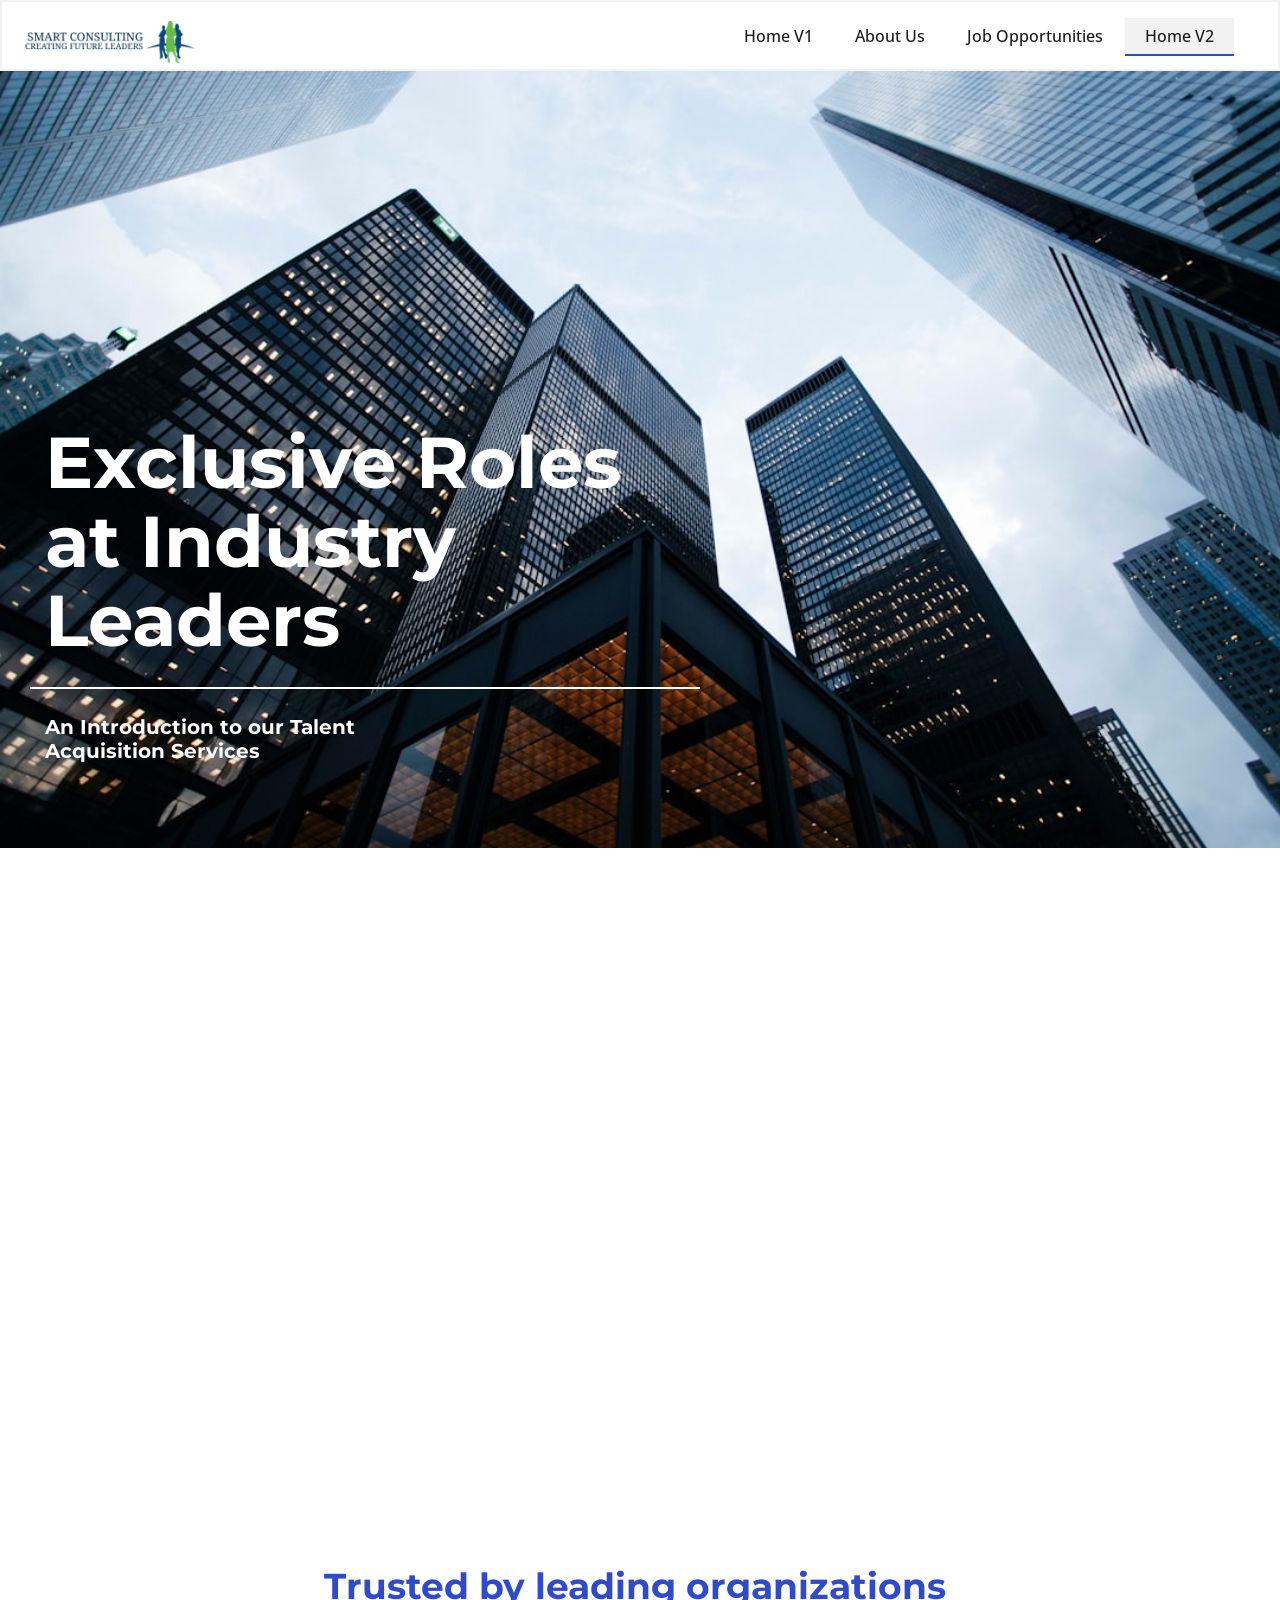
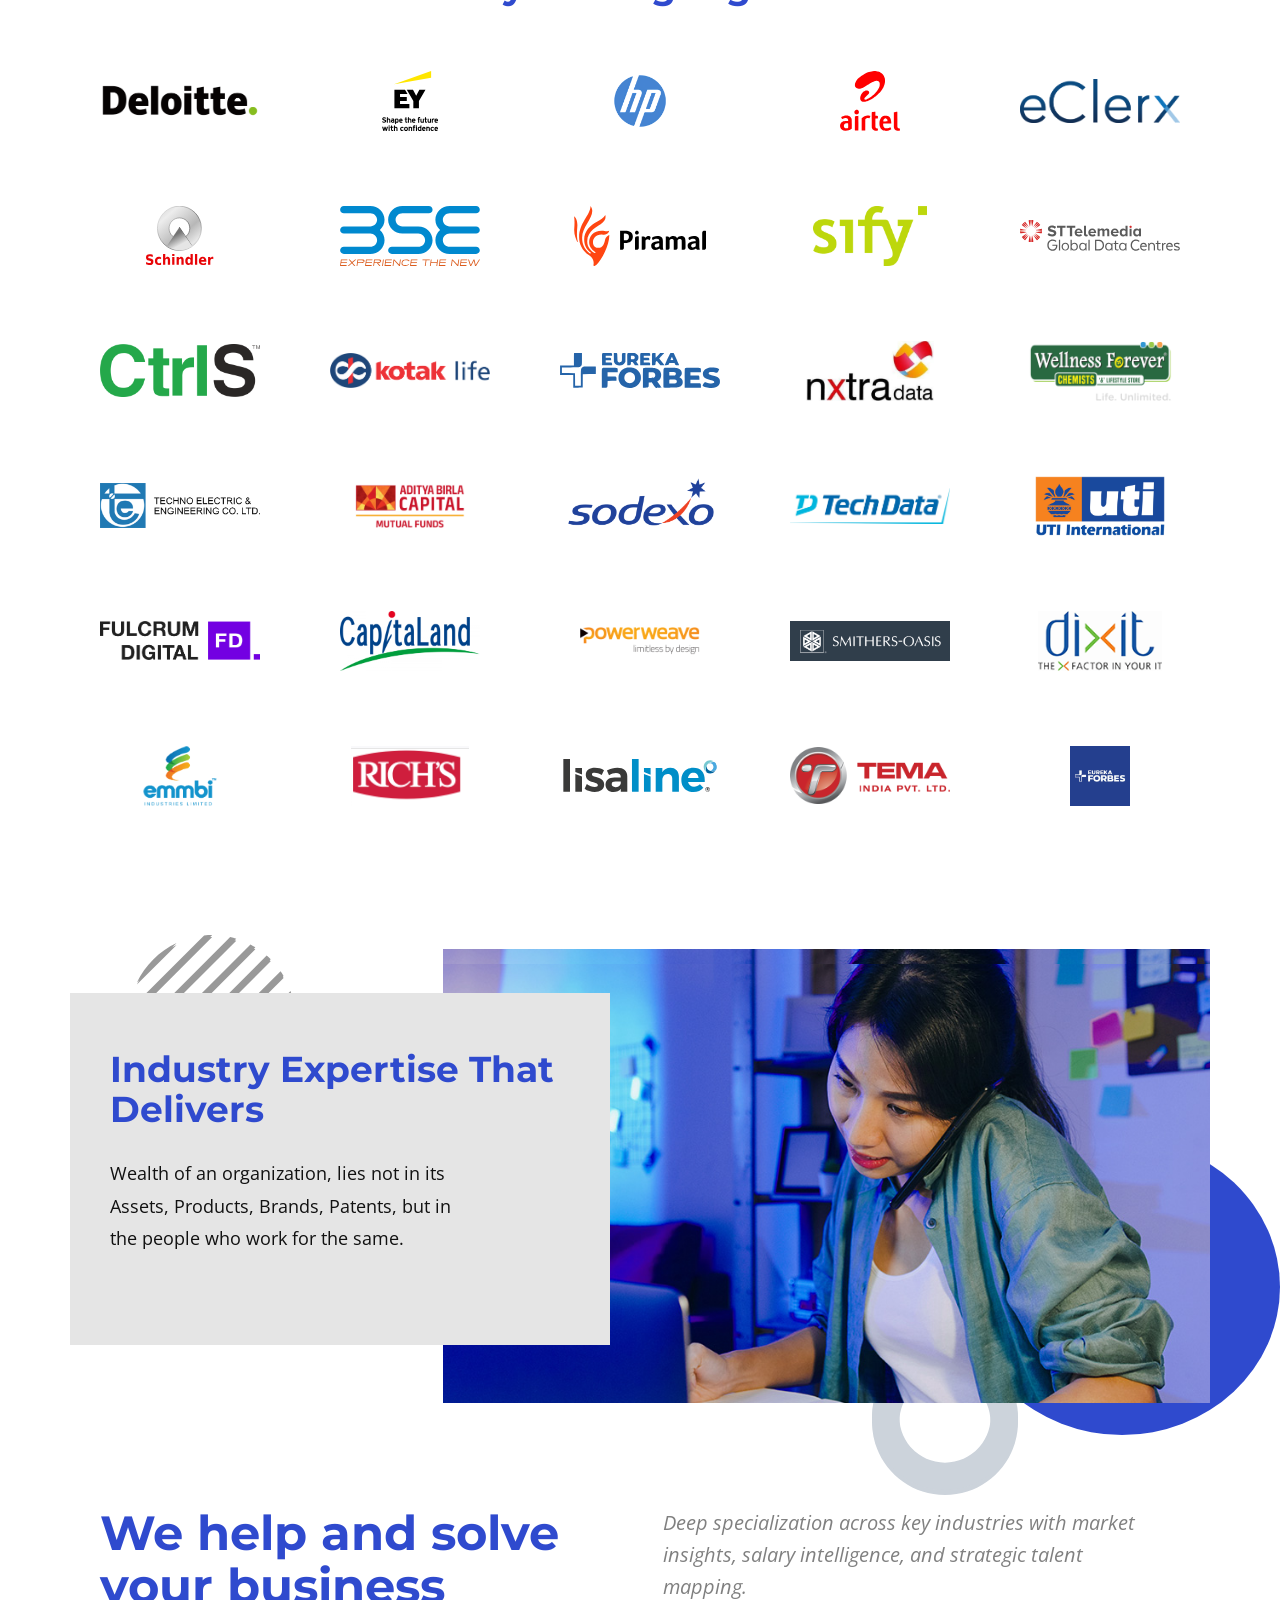
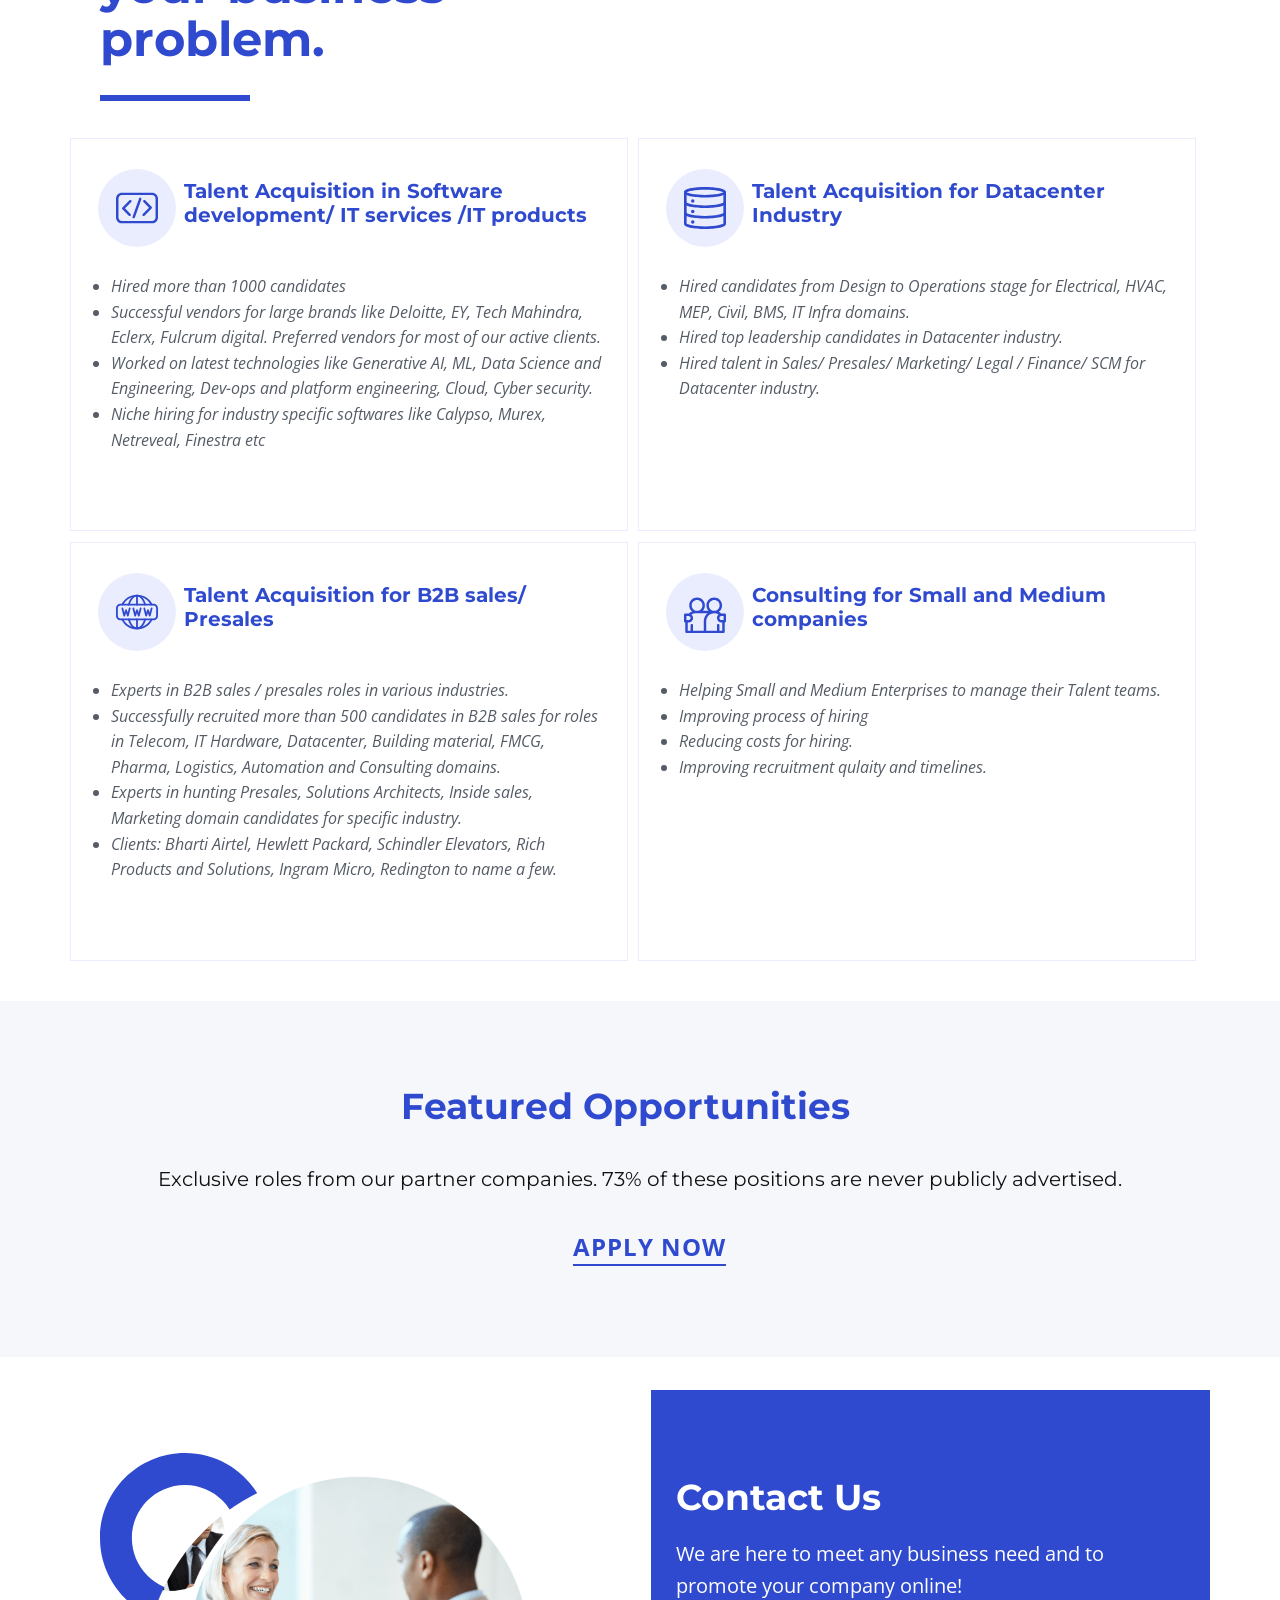
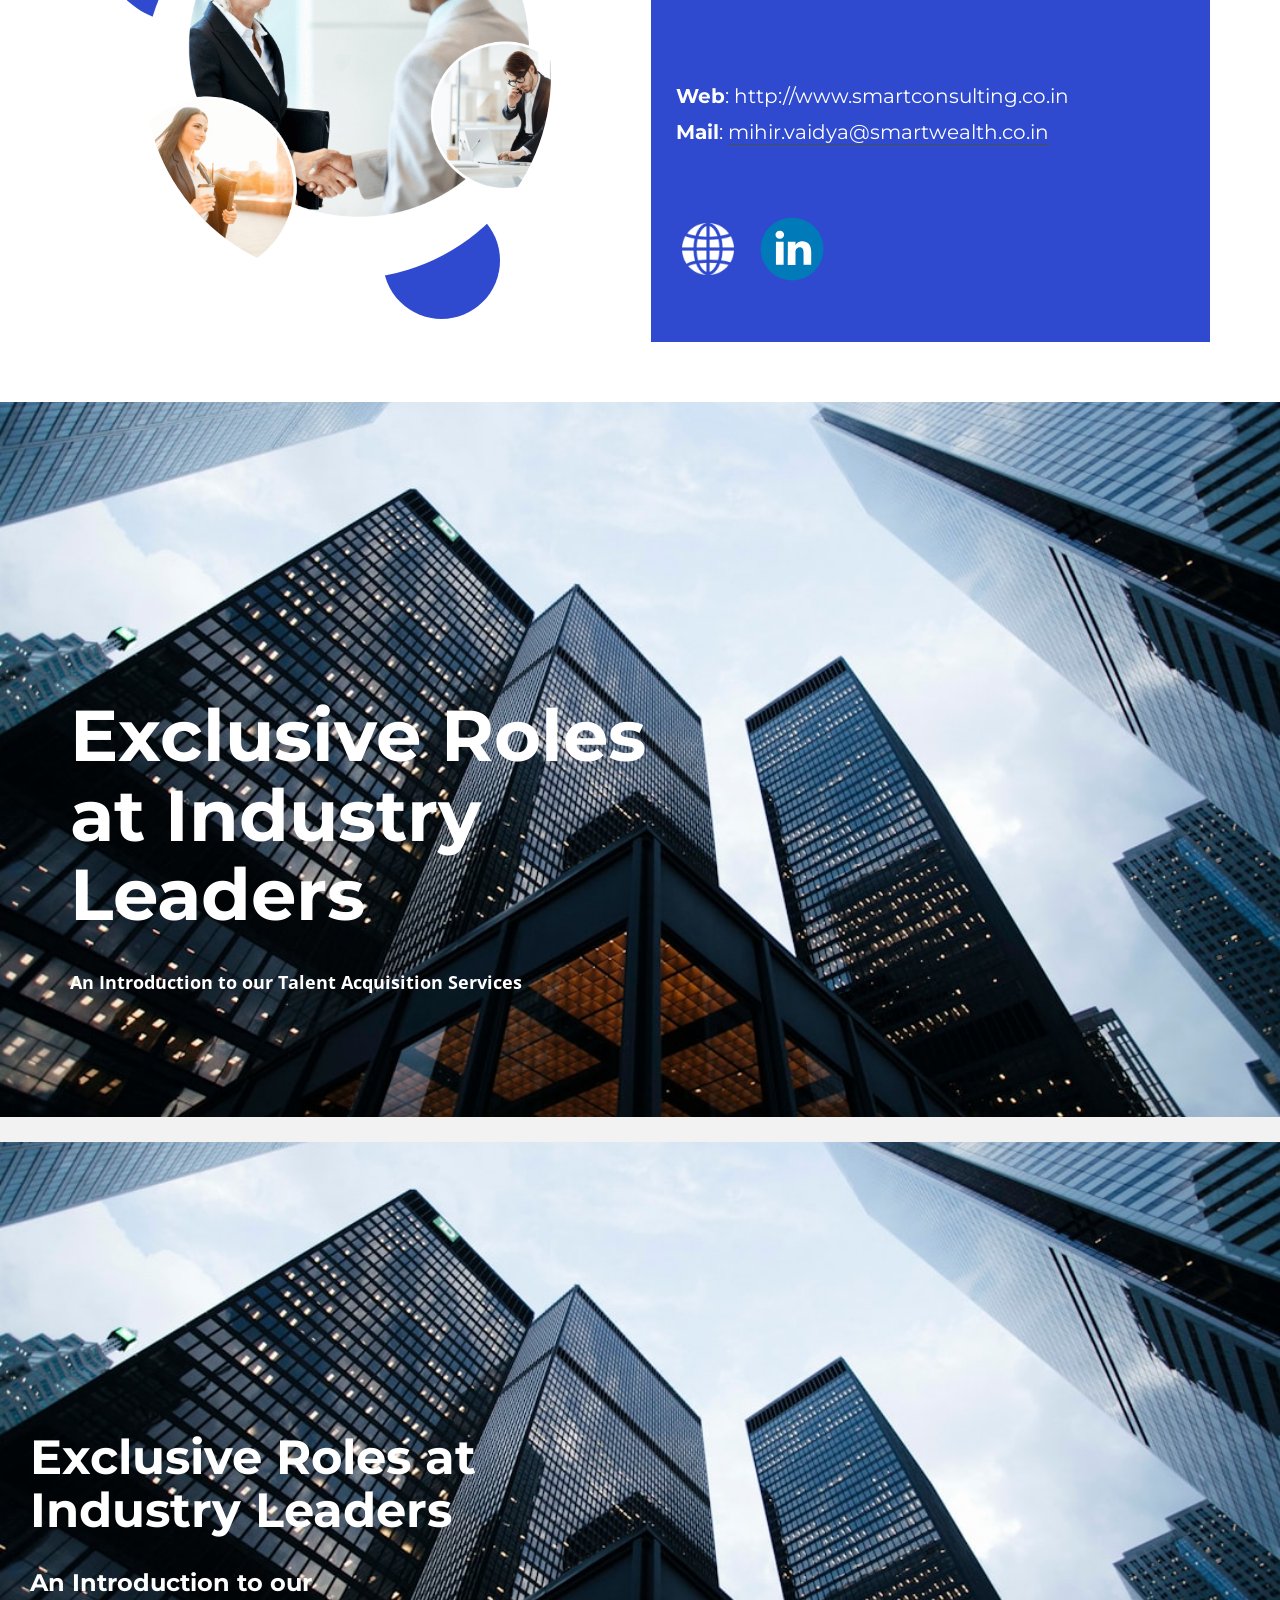
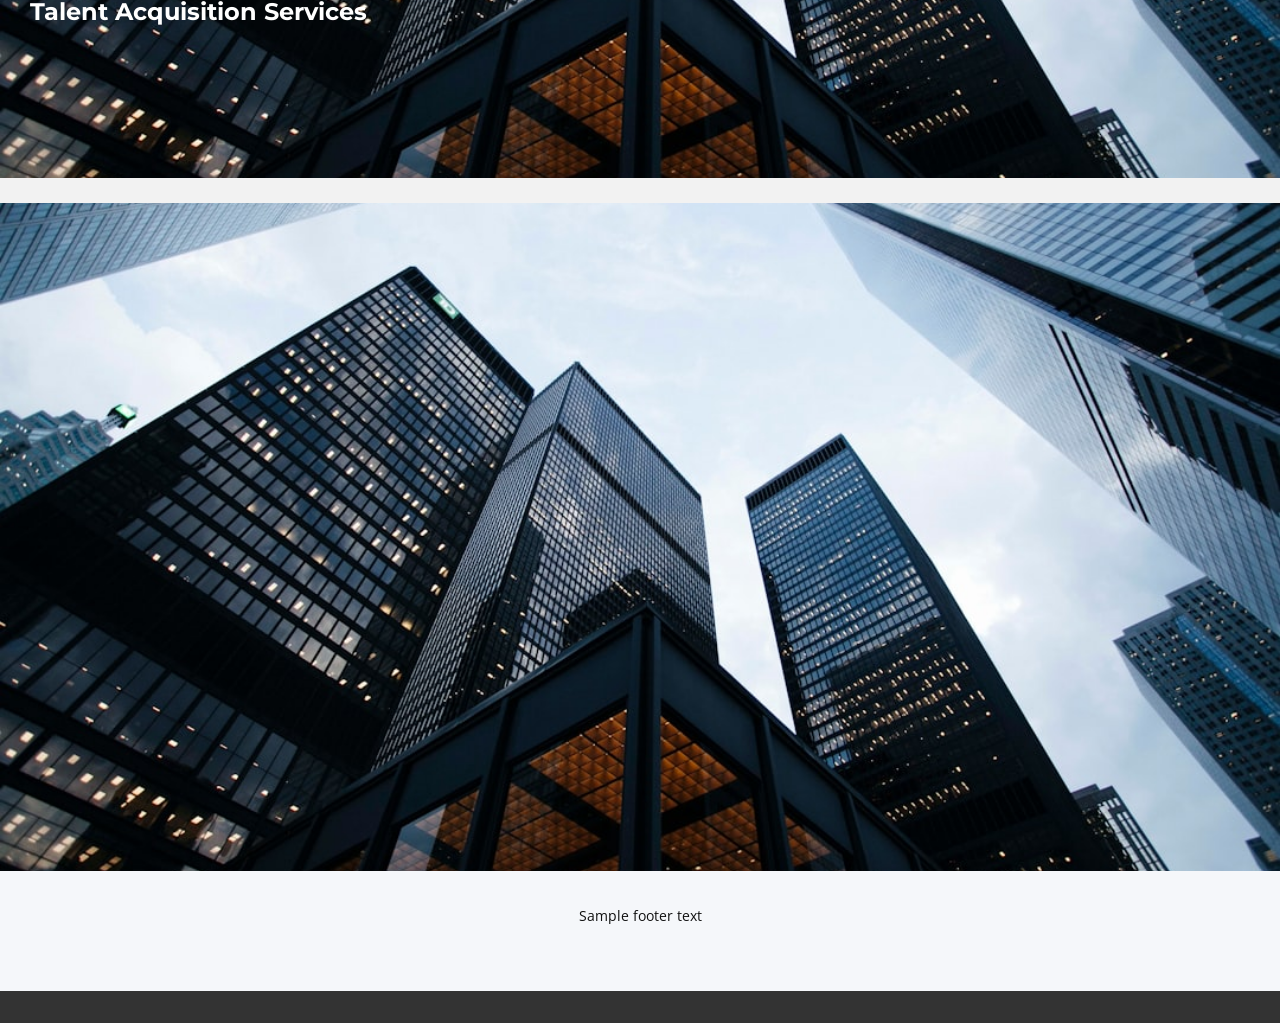
<file: Home---V2.html>
<!DOCTYPE html>
<html style="font-size: 16px;" lang="en"><head>
    <meta name="viewport" content="width=device-width, initial-scale=1.0">
    <meta charset="utf-8">
    <meta name="keywords" content="Hosting for your business, ​Hosting solution with benefits, ​Fastest Hosting, We help and solve your business problem., 01, 02, 03, 04, faq, Start now &amp;amp;
don&amp;apos;t look back., Stop pushing your clients into a corner., $ 29, $ 59, $ 139, Contact us">
    <meta name="description" content="">
    <title>Home - V2</title>
    <link rel="stylesheet" href="nicepage.css" media="screen">
<link rel="stylesheet" href="Home---V2.css" media="screen">
    <script class="u-script" type="text/javascript" src="jquery.js" defer=""></script>
    <script class="u-script" type="text/javascript" src="nicepage.js" defer=""></script>
    
    
    
    
    
    
    
    
    
    
    
    <link id="u-page-google-font" rel="stylesheet" href="https://fonts.googleapis.com/css2?display=swap&amp;family=Montserrat:ital,wght@0,100;0,200;0,300;0,400;0,500;0,600;0,700;0,800;0,900;1,100;1,200;1,300;1,400;1,500;1,600;1,700;1,800;1,900&amp;family=Open+Sans:ital,wght@0,300;0,400;0,500;0,600;0,700;0,800;1,300;1,400;1,500;1,600;1,700;1,800">
    <script type="application/ld+json">{
		"@context": "http://schema.org",
		"@type": "Organization",
		"name": "Backup Smart Web",
		"logo": "images/Screenshot2025-07-23at2.36.56PM.png"
}</script>
    <meta name="theme-color" content="#2f4ace">
    <meta property="og:title" content="Home - V2">
    <meta property="og:description" content="">
    <meta property="og:type" content="website">
  <meta data-intl-tel-input-cdn-path="intlTelInput/"></head>
  <body data-path-to-root="./" data-include-products="false" class="u-body u-clearfix u-xl-mode" data-lang="en"><header class="u-border-2 u-border-grey-5 u-clearfix u-header u-sticky u-sticky-af95 u-valign-top-lg u-valign-top-sm u-valign-top-xs u-white u-header" id="header" data-animation-name="" data-animation-duration="0" data-animation-delay="0" data-animation-direction=""><style class="u-sticky-style" data-style-id="af95">.u-sticky-fixed.u-sticky-af95, .u-body.u-sticky-fixed .u-sticky-af95 {
box-shadow: -2px 0px 20px 0px rgba(128,128,128,0.5) !important
}.u-sticky-fixed.u-sticky-af95:before, .u-body.u-sticky-fixed .u-sticky-af95:before {
borders: top right bottom left !important; border-color: #ffffff !important; border-width: 2px !important
}</style><a href="#" class="u-image u-logo u-image-1" data-image-width="450" data-image-height="136">
        <img src="images/Screenshot2025-07-23at2.36.56PM.png" class="u-logo-image u-logo-image-1">
      </a><nav class="u-menu u-menu-one-level u-offcanvas u-menu-1" role="navigation" data-responsive-from="MD">
        <div class="menu-collapse" style="font-size: 1rem; letter-spacing: 0px; font-weight: 500;">
          <a class="u-button-style u-custom-active-border-color u-custom-active-color u-custom-border u-custom-border-color u-custom-borders u-custom-hover-border-color u-custom-hover-color u-custom-left-right-menu-spacing u-custom-padding-bottom u-custom-text-active-color u-custom-text-color u-custom-text-decoration u-custom-text-hover-color u-custom-top-bottom-menu-spacing u-hamburger-link u-nav-link u-text-active-palette-1-base u-text-hover-palette-2-base u-hamburger-link-1" href="#" tabindex="-1" aria-label="Open menu" aria-controls="d370">
            <svg class="u-svg-link" viewBox="0 0 24 24"><use xlink:href="#menu-hamburger"></use></svg>
            <svg class="u-svg-content" version="1.1" id="menu-hamburger" viewBox="0 0 16 16" x="0px" y="0px" xmlns:xlink="http://www.w3.org/1999/xlink" xmlns="http://www.w3.org/2000/svg"><g><rect y="1" width="16" height="2"></rect><rect y="7" width="16" height="2"></rect><rect y="13" width="16" height="2"></rect>
</g></svg>
          </a>
        </div>
        <div class="u-custom-menu u-nav-container">
          <ul role="menubar" class="u-nav u-spacing-2 u-unstyled u-nav-1"><li role="none" class="u-nav-item"><a role="menuitem" class="u-active-grey-5 u-border-2 u-border-active-palette-1-base u-border-hover-palette-1-light-1 u-border-no-left u-border-no-right u-border-no-top u-button-style u-hover-grey-10 u-nav-link u-text-active-grey-90 u-text-grey-90 u-text-hover-grey-90" href="./" style="padding: 10px 20px;">Home V1</a>
</li><li role="none" class="u-nav-item"><a role="menuitem" class="u-active-grey-5 u-border-2 u-border-active-palette-1-base u-border-hover-palette-1-light-1 u-border-no-left u-border-no-right u-border-no-top u-button-style u-hover-grey-10 u-nav-link u-text-active-grey-90 u-text-grey-90 u-text-hover-grey-90" href="About-Us.html" style="padding: 10px 20px;">About Us</a>
</li><li role="none" class="u-nav-item"><a role="menuitem" class="u-active-grey-5 u-border-2 u-border-active-palette-1-base u-border-hover-palette-1-light-1 u-border-no-left u-border-no-right u-border-no-top u-button-style u-hover-grey-10 u-nav-link u-text-active-grey-90 u-text-grey-90 u-text-hover-grey-90" href="Job-Opportunities.html" style="padding: 10px 20px;">Job Opportunities</a>
</li><li role="none" class="u-nav-item"><a role="menuitem" class="u-active-grey-5 u-border-2 u-border-active-palette-1-base u-border-hover-palette-1-light-1 u-border-no-left u-border-no-right u-border-no-top u-button-style u-hover-grey-10 u-nav-link u-text-active-grey-90 u-text-grey-90 u-text-hover-grey-90" href="Home---V2.html" style="padding: 10px 20px;">Home V2</a>
</li></ul>
        </div>
        <div class="u-custom-menu u-nav-container-collapse" id="d370" role="region" aria-label="Menu panel">
          <div class="u-black u-container-style u-inner-container-layout u-opacity u-opacity-95 u-sidenav">
            <div class="u-inner-container-layout u-sidenav-overflow">
              <div class="u-menu-close" tabindex="-1" aria-label="Close menu"></div>
              <ul class="u-align-center u-nav u-popupmenu-items u-unstyled u-nav-2" role="menubar"><li role="none" class="u-nav-item"><a role="menuitem" class="u-button-style u-nav-link" href="./">Home V1</a>
</li><li role="none" class="u-nav-item"><a role="menuitem" class="u-button-style u-nav-link" href="About-Us.html">About Us</a>
</li><li role="none" class="u-nav-item"><a role="menuitem" class="u-button-style u-nav-link" href="Job-Opportunities.html">Job Opportunities</a>
</li><li role="none" class="u-nav-item"><a role="menuitem" class="u-button-style u-nav-link" href="Home---V2.html">Home V2</a>
</li></ul>
            </div>
          </div>
          <div class="u-black u-menu-overlay u-opacity u-opacity-70"></div>
        </div>
        <style class="menu-style">@media (max-width: 939px) {
                    [data-responsive-from="MD"] .u-nav-container {
                        display: none;
                    }
                    [data-responsive-from="MD"] .menu-collapse {
                        display: block;
                    }
                }</style>
      </nav></header>
    <section class="u-clearfix u-image u-valign-bottom-lg u-valign-bottom-xs u-section-1" id="sec-3f35" data-image-width="1080" data-image-height="720">
      <div class="custom-expanded u-align-left u-container-align-left u-container-style u-group u-group-1">
        <div class="u-container-layout u-valign-middle-lg u-valign-middle-md u-valign-middle-sm u-valign-middle-xs u-container-layout-1">
          <h1 class="u-custom-font u-font-montserrat u-text u-text-body-alt-color u-text-1"> E​xclusive Roles&nbsp;<br>at Industry Leaders
          </h1>
          <div class="u-align-center u-border-2 u-border-white u-expanded-width u-line u-line-horizontal u-line-1"></div>
          <h5 class="u-custom-font u-font-montserrat u-text u-text-body-alt-color u-text-2"> An Intro​duction to our Talent Acquisition Services</h5>
        </div>
      </div>
    </section>
    <section class="u-clearfix u-container-align-center-lg u-container-align-center-xl u-valign-middle-lg u-valign-middle-sm u-valign-middle-xl u-valign-middle-xs u-section-2" id="sec-371b">
      <div class="data-layout-selected u-clearfix u-expanded-width u-gutter-30 u-layout-wrap u-layout-wrap-1">
        <div class="u-layout">
          <div class="u-layout-row">
            <div class="u-container-align-center u-container-style u-image u-image-round u-layout-cell u-radius u-right-cell u-size-29-lg u-size-29-xl u-size-60-md u-size-60-sm u-size-60-xs u-image-1" data-image-width="1534" data-image-height="837" data-animation-name="customAnimationIn" data-animation-duration="1500" data-animation-delay="500">
              <div class="u-container-layout u-container-layout-1"></div>
            </div>
            <div class="u-align-center u-container-align-center u-container-align-center-lg u-container-align-center-xl u-container-style u-layout-cell u-left-cell u-palette-1-dark-1 u-radius u-shape-round u-size-31-lg u-size-31-xl u-size-60-md u-size-60-sm u-size-60-xs u-layout-cell-2" data-animation-name="flipIn" data-animation-duration="1500" data-animation-delay="700" data-animation-direction="X">
              <div class="u-container-layout u-valign-middle-lg u-valign-middle-sm u-valign-middle-xs u-container-layout-2">
                <h2 class="u-align-center u-heading-font u-text u-text-body-alt-color u-text-1"> Trusted by Industry Leaders</h2>
                <p class="u-align-center u-text u-text-font u-text-2">Our proven track record speaks for itself. Join the companies and 
professionals who trust Smart Consulting for strategic talent 
partnerships. </p>
                <div class="custom-expanded u-list u-list-1">
                  <div class="u-repeater u-repeater-1">
                    <div class="u-container-align-center u-container-style u-list-item u-repeater-item">
                      <div class="u-container-layout u-similar-container u-valign-top u-container-layout-3">
                        <h3 class="u-align-center u-text u-text-body-alt-color u-text-3" data-animation-name="counter" data-animation-event="scroll" data-animation-duration="3000">1.5 Million+</h3>
                        <h6 class="u-align-center u-text u-text-white u-text-4"> active cand​idate database</h6>
                      </div>
                    </div>
                    <div class="u-container-style u-list-item u-repeater-item">
                      <div class="u-container-layout u-similar-container u-valign-top u-container-layout-4">
                        <h3 class="u-align-center u-text u-text-body-alt-color u-text-5" data-animation-name="counter" data-animation-event="scroll" data-animation-duration="3000">12+</h3>
                        <h6 class="u-align-center u-text u-text-white u-text-6"> years of experience</h6>
                      </div>
                    </div>
                    <div class="u-container-style u-list-item u-repeater-item">
                      <div class="u-container-layout u-similar-container u-valign-top u-container-layout-5">
                        <h3 class="u-align-center u-text u-text-body-alt-color u-text-7" data-animation-name="counter" data-animation-event="scroll" data-animation-duration="3000">4000+ </h3>
                        <h6 class="u-align-center u-text u-text-white u-text-8">candidates placed</h6>
                      </div>
                    </div>
                    <div class="u-container-align-center u-container-style u-list-item u-repeater-item">
                      <div class="u-container-layout u-similar-container u-valign-top u-container-layout-6">
                        <h3 class="u-align-center u-text u-text-body-alt-color u-text-9" data-animation-name="counter" data-animation-event="scroll" data-animation-duration="3000">30+ </h3>
                        <h6 class="u-align-center u-text u-text-white u-text-10">recruiters</h6>
                      </div>
                    </div>
                    <div class="u-container-style u-list-item u-repeater-item">
                      <div class="u-container-layout u-similar-container u-valign-top u-container-layout-7">
                        <h3 class="u-align-center u-text u-text-body-alt-color u-text-11" data-animation-name="counter" data-animation-event="scroll" data-animation-duration="3000">50+ </h3>
                        <h6 class="u-align-center u-text u-text-white u-text-12">clients served</h6>
                      </div>
                    </div>
                    <div class="u-container-style u-list-item u-repeater-item">
                      <div class="u-container-layout u-similar-container u-valign-top u-container-layout-8">
                        <h3 class="u-align-center u-text u-text-body-alt-color u-text-13" data-animation-name="counter" data-animation-event="scroll" data-animation-duration="3000">20+ </h3>
                        <h6 class="u-align-center u-text u-text-white u-text-14"> Fortune 500 Clients Served</h6>
                      </div>
                    </div>
                  </div>
                </div>
              </div>
            </div>
          </div>
        </div>
      </div>
    </section>
    <section class="u-clearfix u-section-3" id="block-5">
      <div class="u-clearfix u-sheet u-valign-middle-lg u-valign-middle-md u-valign-middle-sm u-valign-middle-xs u-sheet-1">
        <h2 class="u-align-center u-text u-text-default u-text-1"> Trusted by leading organizations&nbsp;</h2>
        <div class="u-expanded-width u-list u-list-1">
          <div class="u-repeater u-repeater-1">
            <div class="u-align-center u-container-align-center u-container-style u-list-item u-repeater-item">
              <div class="u-container-layout u-similar-container u-valign-bottom u-container-layout-1">
                <img alt="" class="u-expanded-width u-image u-image-contain u-image-default u-image-1" data-image-width="1600" data-image-height="348" src="images/Deloitte.png">
              </div>
            </div>
            <div class="u-align-center u-container-align-center u-container-style u-list-item u-repeater-item">
              <div class="u-container-layout u-similar-container u-valign-bottom u-container-layout-2">
                <img alt="" class="u-expanded-width u-image u-image-contain u-image-default u-image-2" data-image-width="357" data-image-height="388" src="images/EY_logo.svg">
              </div>
            </div>
            <div class="u-align-center u-container-align-center u-container-style u-list-item u-repeater-item">
              <div class="u-container-layout u-similar-container u-valign-bottom u-container-layout-3">
                <img alt="" class="u-expanded-width u-image u-image-contain u-image-default u-image-3" data-image-width="1732" data-image-height="1728" src="images/hp.png">
              </div>
            </div>
            <div class="u-align-center u-container-align-center u-container-style u-list-item u-repeater-item">
              <div class="u-container-layout u-similar-container u-valign-bottom u-container-layout-4">
                <img alt="" class="u-expanded-width u-image u-image-contain u-image-default u-image-4" data-image-width="2482" data-image-height="2500" src="images/bharti-airtel-limited.svg">
              </div>
            </div>
            <div class="u-align-center u-container-align-center u-container-style u-list-item u-repeater-item">
              <div class="u-container-layout u-similar-container u-valign-bottom u-container-layout-5">
                <img alt="" class="u-expanded-width u-image u-image-contain u-image-default u-image-5" data-image-width="1555" data-image-height="427" src="images/ECLERX.NS_BIG.png">
              </div>
            </div>
            <div class="u-align-center u-container-align-center u-container-style u-list-item u-repeater-item">
              <div class="u-container-layout u-similar-container u-valign-bottom u-container-layout-6">
                <img alt="" class="u-expanded-width u-image u-image-contain u-image-default u-image-6" data-image-width="2500" data-image-height="2188" src="images/schindlerlogo.svg">
              </div>
            </div>
            <div class="u-align-center u-container-align-center u-container-style u-list-item u-repeater-item">
              <div class="u-container-layout u-similar-container u-valign-bottom u-container-layout-7">
                <img alt="" class="u-expanded-width u-image u-image-contain u-image-default u-image-7" data-image-width="250" data-image-height="107" src="images/Bombay_Stock_Exchange_logo.svg">
              </div>
            </div>
            <div class="u-align-center u-container-align-center u-container-style u-list-item u-repeater-item">
              <div class="u-container-layout u-similar-container u-valign-bottom u-container-layout-8">
                <img alt="" class="u-expanded-width u-image u-image-contain u-image-default u-image-8" data-image-width="150" data-image-height="69" src="images/piramal-vector-logo-40.svg">
              </div>
            </div>
            <div class="u-align-center u-container-align-center u-container-style u-list-item u-repeater-item">
              <div class="u-container-layout u-similar-container u-valign-bottom u-container-layout-9">
                <img alt="" class="u-expanded-width u-image u-image-contain u-image-default u-image-9" data-image-width="700" data-image-height="371" src="images/Sify.png">
              </div>
            </div>
            <div class="u-align-center u-container-align-center u-container-style u-list-item u-repeater-item">
              <div class="u-container-layout u-similar-container u-valign-bottom u-container-layout-10">
                <img alt="" class="u-expanded-width u-image u-image-contain u-image-default u-image-10" data-image-width="513" data-image-height="100" src="images/logo.svg">
              </div>
            </div>
            <div class="u-align-center u-container-align-center u-container-style u-list-item u-repeater-item">
              <div class="u-container-layout u-similar-container u-valign-bottom u-container-layout-11">
                <img alt="" class="u-expanded-width u-image u-image-contain u-image-default u-image-11" data-image-width="2000" data-image-height="664" src="images/ctrls-seeklogo.png">
              </div>
            </div>
            <div class="u-align-center u-container-align-center u-container-style u-list-item u-repeater-item">
              <div class="u-container-layout u-similar-container u-valign-bottom u-container-layout-12">
                <img alt="" class="u-expanded-width u-image u-image-contain u-image-default u-image-12" data-image-width="674" data-image-height="150" src="images/Kotak_Life_Logo-1.png">
              </div>
            </div>
            <div class="u-align-center u-container-align-center u-container-style u-list-item u-repeater-item">
              <div class="u-container-layout u-similar-container u-valign-bottom u-container-layout-13">
                <img alt="" class="u-expanded-width u-image u-image-contain u-image-default u-image-13" data-image-width="945" data-image-height="211" src="images/EurekaForbes_idu4FK16ml_0.svg">
              </div>
            </div>
            <div class="u-align-center u-container-align-center u-container-style u-list-item u-repeater-item">
              <div class="u-container-layout u-similar-container u-valign-bottom u-container-layout-14">
                <img alt="" class="u-expanded-width u-image u-image-contain u-image-default u-image-14" data-image-width="650" data-image-height="304" src="images/nxtra-data-ltd-logo..jpeg">
              </div>
            </div>
            <div class="u-align-center u-container-align-center u-container-style u-list-item u-repeater-item">
              <div class="u-container-layout u-similar-container u-valign-bottom u-container-layout-15">
                <img alt="" class="u-expanded-width u-image u-image-contain u-image-default u-image-15" data-image-width="316" data-image-height="132" src="images/wellness-forever-title.png">
              </div>
            </div>
            <div class="u-align-center u-container-align-center u-container-style u-list-item u-repeater-item">
              <div class="u-container-layout u-similar-container u-valign-bottom u-container-layout-16">
                <img alt="" class="u-expanded-width u-image u-image-contain u-image-default u-image-16" data-image-width="530" data-image-height="151" src="images/logo-techno.png">
              </div>
            </div>
            <div class="u-align-center u-container-align-center u-container-style u-list-item u-repeater-item">
              <div class="u-container-layout u-similar-container u-valign-bottom u-container-layout-17">
                <img alt="" class="u-expanded-width u-image u-image-contain u-image-default u-image-17" data-image-width="192" data-image-height="65" src="images/abclogo.png">
              </div>
            </div>
            <div class="u-align-center u-container-align-center u-container-style u-list-item u-repeater-item">
              <div class="u-container-layout u-similar-container u-valign-bottom u-container-layout-18">
                <img alt="" class="u-expanded-width u-image u-image-contain u-image-default u-image-18" data-image-width="1024" data-image-height="401" src="images/sodexo.png">
              </div>
            </div>
            <div class="u-align-center u-container-align-center u-container-style u-list-item u-repeater-item">
              <div class="u-container-layout u-similar-container u-valign-bottom u-container-layout-19">
                <img alt="" class="u-expanded-width u-image u-image-contain u-image-default u-image-19" data-image-width="2700" data-image-height="606" src="images/Tech_Data_png.jpg">
              </div>
            </div>
            <div class="u-align-center u-container-align-center u-container-style u-list-item u-repeater-item">
              <div class="u-container-layout u-similar-container u-valign-bottom u-container-layout-20">
                <img alt="" class="u-expanded-width u-image u-image-contain u-image-default u-image-20" data-image-width="1631" data-image-height="750" src="images/UTI-International-Logo-01.jpg">
              </div>
            </div>
            <div class="u-align-center u-container-align-center u-container-style u-list-item u-repeater-item">
              <div class="u-container-layout u-similar-container u-valign-bottom u-container-layout-21">
                <img alt="" class="u-expanded-width u-image u-image-contain u-image-default u-image-21" data-image-width="429" data-image-height="103" src="images/fd-logo-2021-1.png">
              </div>
            </div>
            <div class="u-align-center u-container-align-center u-container-style u-list-item u-repeater-item">
              <div class="u-container-layout u-similar-container u-valign-bottom u-container-layout-22">
                <img alt="" class="u-expanded-width u-image u-image-contain u-image-default u-image-22" data-image-width="420" data-image-height="179" src="images/CapitaLand-logo-Pngsource-DRPRAZC4.png">
              </div>
            </div>
            <div class="u-align-center u-container-align-center u-container-style u-list-item u-repeater-item">
              <div class="u-container-layout u-similar-container u-valign-bottom u-container-layout-23">
                <img alt="" class="u-expanded-width u-image u-image-contain u-image-default u-image-23" data-image-width="600" data-image-height="300" src="images/powerweave-logo.png">
              </div>
            </div>
            <div class="u-align-center u-container-align-center u-container-style u-list-item u-repeater-item">
              <div class="u-container-layout u-similar-container u-valign-bottom u-container-layout-24">
                <img alt="" class="u-expanded-width u-image u-image-contain u-image-default u-image-24" data-image-width="544" data-image-height="136" src="images/Screenshot2025-08-29at7.17.59PM.png">
              </div>
            </div>
            <div class="u-align-center u-container-align-center u-container-style u-list-item u-repeater-item">
              <div class="u-container-layout u-similar-container u-valign-bottom u-container-layout-25">
                <img alt="" class="u-expanded-width u-image u-image-contain u-image-default u-image-25" data-image-width="146" data-image-height="71" src="images/logo-dixit.png">
              </div>
            </div>
            <div class="u-align-center u-container-align-center u-container-style u-list-item u-repeater-item">
              <div class="u-container-layout u-similar-container u-valign-bottom u-container-layout-26">
                <img alt="" class="u-expanded-width u-image u-image-contain u-image-default u-image-26" data-image-width="98" data-image-height="80" src="images/Emmbi-Industrial-Ltd-Logo-HD.png">
              </div>
            </div>
            <div class="u-align-center u-container-align-center u-container-style u-list-item u-repeater-item">
              <div class="u-container-layout u-similar-container u-valign-bottom u-container-layout-27">
                <img alt="" class="u-expanded-width u-image u-image-contain u-image-default u-image-27" data-image-width="242" data-image-height="124" src="images/Screenshot2025-08-29at7.04.32PM.png">
              </div>
            </div>
            <div class="u-align-center u-container-align-center u-container-style u-list-item u-repeater-item">
              <div class="u-container-layout u-similar-container u-valign-bottom u-container-layout-28">
                <img alt="" class="u-expanded-width u-image u-image-contain u-image-default u-image-28" data-image-width="173" data-image-height="35" src="images/logo1.svg">
              </div>
            </div>
            <div class="u-align-center u-container-align-center u-container-style u-list-item u-repeater-item">
              <div class="u-container-layout u-similar-container u-valign-bottom u-container-layout-29">
                <img alt="" class="u-expanded-width u-image u-image-contain u-image-default u-image-29" data-image-width="400" data-image-height="142" src="images/Tema-India-Pvt-Ltdlogo.png">
              </div>
            </div>
            <div class="u-align-center u-container-align-center u-container-style u-list-item u-repeater-item">
              <div class="u-container-layout u-similar-container u-valign-bottom u-container-layout-30">
                <img alt="" class="u-expanded-width u-image u-image-contain u-image-default u-image-30" data-image-width="400" data-image-height="400" src="images/idlRhL3xWO_1756363658842.jpeg">
              </div>
            </div>
          </div>
        </div>
      </div>
    </section>
    <section class="u-align-center u-clearfix u-container-align-center u-section-4" id="carousel_4504">
      <div class="u-shape u-shape-svg u-text-palette-5-light-1 u-shape-1">
        <svg class="u-svg-link" preserveAspectRatio="none" viewBox="0 0 160 160" style=""><use xlink:href="#svg-c9f5"></use></svg>
        <svg class="u-svg-content" viewBox="0 0 160 160" x="0px" y="0px" id="svg-c9f5" style="enable-background:new 0 0 160 160;"><path d="M80,30c27.6,0,50,22.4,50,50s-22.4,50-50,50s-50-22.4-50-50S52.4,30,80,30 M80,0C35.8,0,0,35.8,0,80s35.8,80,80,80
	s80-35.8,80-80S124.2,0,80,0L80,0z"></path></svg>
      </div>
      <div class="u-shape u-shape-svg u-text-palette-5-light-1 u-shape-2">
        <svg class="u-svg-link" preserveAspectRatio="none" viewBox="0 0 160 160" style=""><use xlink:href="#svg-a0bf"></use></svg>
        <svg class="u-svg-content" viewBox="0 0 160 160" x="0px" y="0px" id="svg-a0bf" style="enable-background:new 0 0 160 160;"><path d="M80,30c27.6,0,50,22.4,50,50s-22.4,50-50,50s-50-22.4-50-50S52.4,30,80,30 M80,0C35.8,0,0,35.8,0,80s35.8,80,80,80
	s80-35.8,80-80S124.2,0,80,0L80,0z"></path></svg>
      </div>
      <div class="u-palette-1-base u-preserve-proportions u-shape u-shape-circle u-shape-3"></div>
      <div class="u-shape u-shape-svg u-text-grey-40 u-shape-4">
        <svg class="u-svg-link" preserveAspectRatio="none" viewBox="0 0 160 160" style=""><use xlink:href="#svg-4f5a"></use></svg>
        <svg class="u-svg-content" viewBox="0 0 160 160" x="0px" y="0px" id="svg-4f5a"><path d="M114.3,152.3l38-38C144.4,130.9,130.9,144.4,114.3,152.3z M117.1,9.1l-108,108c0.8,1.6,1.7,3.2,2.7,4.8l110-110
	C120.3,10.9,118.7,10,117.1,9.1z M97.5,2L2,97.5c0.4,2,1,4,1.5,5.9l99.9-99.9C101.5,2.9,99.5,2.4,97.5,2z M80,160c2,0,4-0.1,5.9-0.2
	l73.9-73.9c0.1-2,0.2-3.9,0.2-5.9c0-0.6,0-1.2,0-1.9L78.1,160C78.8,160,79.4,160,80,160z M34.9,146.1c1.5,1,3,2,4.6,2.9L149,39.5
	c-0.9-1.6-1.9-3.1-2.9-4.6L34.9,146.1z M132.7,19.8L19.8,132.7c1.2,1.3,2.3,2.6,3.6,3.9L136.6,23.4C135.3,22.2,134,21,132.7,19.8z
	 M59.6,157.4l97.8-97.8c-0.5-1.9-1.1-3.8-1.7-5.7L53.9,155.6C55.8,156.3,57.7,156.9,59.6,157.4z M7.6,45.9L45.9,7.6
	C29.1,15.5,15.5,29.1,7.6,45.9z M80,0c-2.6,0-5.1,0.1-7.6,0.4l-72,72C0.1,74.9,0,77.4,0,80c0,0.1,0,0.2,0,0.2L80.2,0
	C80.2,0,80.1,0,80,0z"></path></svg>
      </div>
      <div class="u-shape u-shape-svg u-text-grey-40 u-shape-5">
        <svg class="u-svg-link" preserveAspectRatio="none" viewBox="0 0 160 160" style=""><use xlink:href="#svg-2d5e"></use></svg>
        <svg class="u-svg-content" viewBox="0 0 160 160" x="0px" y="0px" id="svg-2d5e"><path d="M114.3,152.3l38-38C144.4,130.9,130.9,144.4,114.3,152.3z M117.1,9.1l-108,108c0.8,1.6,1.7,3.2,2.7,4.8l110-110
	C120.3,10.9,118.7,10,117.1,9.1z M97.5,2L2,97.5c0.4,2,1,4,1.5,5.9l99.9-99.9C101.5,2.9,99.5,2.4,97.5,2z M80,160c2,0,4-0.1,5.9-0.2
	l73.9-73.9c0.1-2,0.2-3.9,0.2-5.9c0-0.6,0-1.2,0-1.9L78.1,160C78.8,160,79.4,160,80,160z M34.9,146.1c1.5,1,3,2,4.6,2.9L149,39.5
	c-0.9-1.6-1.9-3.1-2.9-4.6L34.9,146.1z M132.7,19.8L19.8,132.7c1.2,1.3,2.3,2.6,3.6,3.9L136.6,23.4C135.3,22.2,134,21,132.7,19.8z
	 M59.6,157.4l97.8-97.8c-0.5-1.9-1.1-3.8-1.7-5.7L53.9,155.6C55.8,156.3,57.7,156.9,59.6,157.4z M7.6,45.9L45.9,7.6
	C29.1,15.5,15.5,29.1,7.6,45.9z M80,0c-2.6,0-5.1,0.1-7.6,0.4l-72,72C0.1,74.9,0,77.4,0,80c0,0.1,0,0.2,0,0.2L80.2,0
	C80.2,0,80.1,0,80,0z"></path></svg>
      </div>
      <img class="u-image u-image-default u-image-1" data-image-width="900" data-image-height="635" src="images/b0e8ea6c-f26d-a0b2-d308-76430fa686a8.jpg">
      <img class="u-image u-image-default u-image-2" data-image-width="900" data-image-height="635" src="images/b0e8ea6c-f26d-a0b2-d308-76430fa686a8.jpg">
      <div class="u-align-left u-container-align-left u-container-style u-grey-10 u-group u-group-1">
        <div class="u-container-layout u-valign-middle-lg u-valign-middle-md u-valign-middle-sm u-valign-middle-xs u-container-layout-1">
          <h2 class="u-text u-text-default u-text-1"> Industry Expertise That Delivers<br>
          </h2>
          <p class="u-text u-text-2"> Wealth of an organization, lies not in its<br>Assets, Products, Brands, Patents, but in<br>the people who work for the same.
          </p>
        </div>
      </div>
      <div class="custom-expanded data-layout-selected u-clearfix u-gutter-0 u-layout-wrap u-layout-wrap-1">
        <div class="u-layout">
          <div class="u-layout-row">
            <div class="u-align-left u-container-align-left u-container-style u-layout-cell u-left-cell u-similar-fill u-size-30 u-layout-cell-1">
              <div class="u-container-layout u-valign-top u-container-layout-2">
                <h2 class="u-text u-text-palette-1-base u-text-3">We help and solve your business problem.</h2>
                <div class="u-border-6 u-border-palette-1-base u-line u-line-horizontal u-line-1"></div>
              </div>
            </div>
            <div class="u-align-left u-container-align-left u-container-style u-layout-cell u-right-cell u-similar-fill u-size-30 u-layout-cell-2">
              <div class="u-container-layout u-valign-top-lg u-valign-top-md u-valign-top-sm u-valign-top-xs u-container-layout-3">
                <p class="u-text u-text-font u-text-grey-50 u-text-4"> Deep specialization across key industries with market insights, salary intelligence, and strategic talent mapping. </p>
              </div>
            </div>
          </div>
        </div>
      </div>
      <div class="custom-expanded u-layout-grid u-list u-list-1">
        <div class="u-repeater u-repeater-1">
          <div class="u-border-1 u-border-palette-1-light-3 u-container-style u-list-item u-repeater-item u-white" data-animation-name="pulse" data-animation-duration="1000" data-animation-delay="0" data-animation-direction="">
            <div class="u-container-layout u-similar-container u-container-layout-4"><span class="u-icon u-icon-circle u-palette-1-light-3 u-text-palette-1-base u-icon-1"><svg class="u-svg-link" preserveAspectRatio="xMidYMin slice" viewBox="0 0 512 512" style=""><use xlink:href="#svg-fbc4"></use></svg><svg class="u-svg-content" viewBox="0 0 512 512" id="svg-fbc4"><g><path d="m164.593 162.777-86.833 86.833c-5.858 5.858-5.858 15.355 0 21.213l78.4 78.4c5.857 5.858 15.355 5.859 21.213 0 5.858-5.858 5.858-15.355 0-21.213l-67.793-67.794 76.226-76.227c5.858-5.858 5.858-15.355 0-21.213s-15.356-5.858-21.213.001z"></path><path d="m355.84 162.777c-5.857-5.858-15.355-5.858-21.213 0s-5.858 15.355 0 21.213l67.793 67.794-76.226 76.227c-5.858 5.858-5.858 15.355 0 21.213 5.857 5.858 15.355 5.859 21.213 0l86.833-86.833c5.858-5.858 5.858-15.355 0-21.213z"></path><path d="m300.389 129.558c-7.814-2.76-16.38 1.338-19.139 9.149l-79.318 224.597c-2.758 7.812 1.337 16.38 9.149 19.139 7.809 2.758 16.38-1.336 19.139-9.149l79.318-224.597c2.758-7.812-1.338-16.381-9.149-19.139z"></path><path d="m439.536 68.701h-367.072c-39.957 0-72.464 32.507-72.464 72.464v229.67c0 39.957 32.507 72.464 72.464 72.464h367.072c39.957 0 72.464-32.507 72.464-72.464v-229.67c0-39.957-32.507-72.464-72.464-72.464zm42.464 302.134c0 23.415-19.049 42.464-42.464 42.464h-367.072c-23.415 0-42.464-19.049-42.464-42.464v-229.67c0-23.415 19.049-42.464 42.464-42.464h367.072c23.415 0 42.464 19.049 42.464 42.464z"></path>
</g></svg></span>
              <h5 class="u-align-left-lg u-align-left-md u-align-left-sm u-align-left-xs u-custom-font u-font-montserrat u-text u-text-palette-1-base u-text-5"> Talent Acquisition in Software development/ IT services /IT products</h5>
              <ul class="u-text u-text-palette-5-dark-2 u-text-6">
                <li> Hired more than 1000 candidates</li>
                <li>Successful vendors for large brands like Deloitte, EY, Tech Mahindra, Eclerx, Fulcrum digital. Preferred vendors for most of our active clients.</li>
                <li>Worked on latest technologies like Generative AI, ML, Data Science and Engineering, Dev-ops and platform engineering, Cloud, Cyber security.</li>
                <li>Niche hiring for industry specific softwares like Calypso, Murex, Netreveal, Finestra etc</li>
              </ul>
            </div>
          </div>
          <div class="u-border-1 u-border-palette-1-light-3 u-container-style u-list-item u-repeater-item u-white" data-animation-name="pulse" data-animation-duration="1000" data-animation-delay="0" data-animation-direction="">
            <div class="u-container-layout u-similar-container u-container-layout-5"><span class="u-icon u-icon-circle u-palette-1-light-3 u-text-palette-1-base u-icon-2"><svg class="u-svg-link" preserveAspectRatio="xMidYMin slice" viewBox="0 0 24 24" style=""><use xlink:href="#svg-6749"></use></svg><svg class="u-svg-content" viewBox="0 0 24 24" id="svg-6749"><path d="m12 6c-1.228 0-12-.084-12-3s10.772-3 12-3 12 .084 12 3-10.772 3-12 3zm-10.412-3c.732.568 4.245 1.5 10.412 1.5s9.68-.932 10.412-1.5c-.732-.568-4.245-1.5-10.412-1.5s-9.68.932-10.412 1.5zm20.939.116h.01z"></path><path d="m12 12c-1.228 0-12-.084-12-3 0-.414.336-.75.75-.75.385 0 .702.29.745.664.462.553 4.012 1.586 10.505 1.586s10.043-1.033 10.505-1.586c.043-.374.36-.664.745-.664.414 0 .75.336.75.75 0 2.916-10.772 3-12 3zm10.5-3.001c0 .001 0 .001 0 0zm-21 0c0 .001 0 .001 0 0z"></path><path d="m12 18c-1.228 0-12-.084-12-3 0-.414.336-.75.75-.75.385 0 .702.29.745.664.462.553 4.012 1.586 10.505 1.586s10.043-1.033 10.505-1.586c.043-.374.36-.664.745-.664.414 0 .75.336.75.75 0 2.916-10.772 3-12 3zm10.5-3.001c0 .001 0 .001 0 0zm-21 0c0 .001 0 .001 0 0z"></path><path d="m12 24c-1.228 0-12-.084-12-3v-18c0-.414.336-.75.75-.75s.75.336.75.75v17.919c.481.556 4.03 1.581 10.5 1.581s10.019-1.025 10.5-1.581v-17.919c0-.414.336-.75.75-.75s.75.336.75.75v18c0 2.916-10.772 3-12 3z"></path><circle cx="5" cy="14" r="1"></circle><circle cx="5" cy="8" r="1"></circle><circle cx="5" cy="20" r="1"></circle></svg></span>
              <h5 class="u-align-left-lg u-align-left-md u-align-left-sm u-align-left-xs u-custom-font u-font-montserrat u-text u-text-palette-1-base u-text-7"> Talent Acquisition for Datacenter Industry</h5>
              <ul class="u-text u-text-palette-5-dark-2 u-text-8">
                <li> Hired candidates from Design to Operations stage for Electrical, HVAC, MEP, Civil, BMS, IT Infra domains.</li>
                <li>Hired top leadership candidates in Datacenter industry.</li>
                <li>Hired talent in Sales/ Presales/ Marketing/ Legal / Finance/ SCM for Datacenter industry.</li>
              </ul>
            </div>
          </div>
          <div class="u-border-1 u-border-palette-1-light-3 u-container-style u-list-item u-repeater-item u-white" data-animation-name="pulse" data-animation-duration="1000" data-animation-delay="0" data-animation-direction="">
            <div class="u-container-layout u-similar-container u-container-layout-6"><span class="u-icon u-icon-circle u-palette-1-light-3 u-text-palette-1-base u-icon-3"><svg class="u-svg-link" preserveAspectRatio="xMidYMin slice" viewBox="0 0 490.667 490.667" style=""><use xlink:href="#svg-863d"></use></svg><svg class="u-svg-content" viewBox="0 0 490.667 490.667" x="0px" y="0px" id="svg-863d" style="enable-background:new 0 0 490.667 490.667;"><g><g><path d="M437.333,149.333h-384C23.915,149.333,0,173.269,0,202.667V288c0,29.397,23.915,53.333,53.333,53.333h384    c29.419,0,53.333-23.936,53.333-53.333v-85.333C490.667,173.269,466.752,149.333,437.333,149.333z M469.333,288    c0,17.643-14.357,32-32,32h-384c-17.643,0-32-14.357-32-32v-85.333c0-17.643,14.357-32,32-32h384c17.643,0,32,14.357,32,32V288z"></path>
</g>
</g><g><g><path d="M245.333,42.667c-5.888,0-10.667,4.779-10.667,10.667V160c0,5.888,4.779,10.667,10.667,10.667S256,165.888,256,160V53.333    C256,47.445,251.221,42.667,245.333,42.667z"></path>
</g>
</g><g><g><path d="M245.333,320c-5.888,0-10.667,4.779-10.667,10.667v106.667c0,5.888,4.779,10.667,10.667,10.667S256,443.221,256,437.333    V330.667C256,324.779,251.221,320,245.333,320z"></path>
</g>
</g><g><g><path d="M351.061,157.163C331.52,86.528,291.029,42.667,245.333,42.667s-86.187,43.861-105.728,114.496    c-1.579,5.675,1.749,11.541,7.424,13.12c5.739,1.557,11.584-1.771,13.12-7.445C176.768,102.805,210.219,64,245.333,64    s68.565,38.805,85.205,98.837c1.28,4.736,5.568,7.829,10.261,7.829c0.939,0,1.877-0.128,2.837-0.384    C349.312,168.725,352.64,162.837,351.061,157.163z"></path>
</g>
</g><g><g><path d="M343.637,320.384c-5.739-1.536-11.584,1.771-13.12,7.445c-16.619,60.032-50.069,98.837-85.184,98.837    s-68.565-38.805-85.184-98.837c-1.536-5.675-7.339-8.981-13.12-7.445c-5.675,1.557-9.003,7.445-7.424,13.12    C159.147,404.139,199.637,448,245.333,448s86.187-43.861,105.728-114.496C352.64,327.829,349.312,321.963,343.637,320.384z"></path>
</g>
</g><g><g><path d="M426.688,155.243c-34.56-69.44-104.043-112.576-181.355-112.576S98.539,85.803,63.979,155.264    c-2.624,5.269-0.469,11.669,4.8,14.293c5.227,2.624,11.669,0.469,14.293-4.8C114.005,102.613,176.171,64,245.333,64    s131.328,38.613,162.283,100.757c1.856,3.733,5.611,5.909,9.536,5.909c1.6,0,3.221-0.363,4.736-1.131    C427.157,166.912,429.312,160.512,426.688,155.243z"></path>
</g>
</g><g><g><path d="M421.888,321.109c-5.248-2.603-11.669-0.491-14.293,4.8c-30.933,62.144-93.099,100.757-162.261,100.757    S114.005,388.053,83.072,325.931c-2.624-5.291-9.067-7.403-14.293-4.8c-5.269,2.624-7.424,9.024-4.8,14.293    C98.539,404.864,168.021,448,245.333,448s146.795-43.136,181.355-112.597C429.312,330.133,427.157,323.733,421.888,321.109z"></path>
</g>
</g><g><g><path d="M290.56,192.32c-5.803-1.429-11.52,2.027-12.928,7.765l-12.437,49.792l-9.749-29.248c-2.901-8.704-17.323-8.704-20.245,0    l-9.749,29.248l-12.437-49.792c-1.408-5.739-7.296-9.216-12.928-7.765c-5.739,1.429-9.195,7.232-7.765,12.928l21.333,85.333    c1.152,4.587,5.205,7.893,9.941,8.064c5.568,0.235,9.045-2.795,10.539-7.275l11.2-33.643l11.2,33.643    c1.472,4.373,5.547,7.296,10.133,7.296c0.128,0,0.277,0,0.384-0.021c4.736-0.171,8.789-3.456,9.941-8.064l21.333-85.333    C299.755,199.531,296.299,193.749,290.56,192.32z"></path>
</g>
</g><g><g><path d="M162.581,192.32c-5.803-1.429-11.499,2.027-12.949,7.765l-12.437,49.792l-9.749-29.248    c-2.901-8.704-17.323-8.704-20.245,0l-9.749,29.248l-12.437-49.792c-1.429-5.739-7.296-9.216-12.928-7.765    c-5.739,1.429-9.195,7.232-7.765,12.928l21.333,85.333c1.152,4.587,5.205,7.893,9.941,8.064c5.653,0.235,9.045-2.795,10.539-7.275    l11.2-33.643l11.2,33.643c1.472,4.373,5.547,7.296,10.133,7.296c0.128,0,0.277,0,0.405-0.021c4.736-0.171,8.789-3.456,9.941-8.064    l21.333-85.333C171.776,199.531,168.32,193.749,162.581,192.32z"></path>
</g>
</g><g><g><path d="M418.56,192.32c-5.824-1.429-11.52,2.027-12.928,7.765l-12.437,49.792l-9.749-29.248c-2.901-8.704-17.323-8.704-20.245,0    l-9.749,29.248l-12.437-49.792c-1.408-5.739-7.296-9.216-12.928-7.765c-5.717,1.429-9.173,7.211-7.765,12.928l21.333,85.333    c1.152,4.587,5.205,7.893,9.941,8.064c5.461,0.235,9.045-2.795,10.539-7.275l11.2-33.643l11.2,33.643    c1.472,4.373,5.547,7.296,10.133,7.296c0.128,0,0.277,0,0.384-0.021c4.736-0.171,8.789-3.456,9.941-8.064l21.333-85.333    C427.755,199.531,424.299,193.749,418.56,192.32z"></path>
</g>
</g></svg></span>
              <h5 class="u-align-left-lg u-align-left-md u-align-left-sm u-align-left-xs u-custom-font u-font-montserrat u-text u-text-palette-1-base u-text-9"> Talent Acquisition for B2B sales/ Presales</h5>
              <ul class="u-text u-text-palette-5-dark-2 u-text-10">
                <li> Experts in B2B sales / presales roles in various industries.</li>
                <li>Successfully recruited more than 500 candidates in B2B sales for roles 
in Telecom, IT Hardware, Datacenter, Building material, FMCG, Pharma, 
Logistics, Automation and Consulting domains.</li>
                <li>Experts in hunting Presales, Solutions Architects, Inside sales, Marketing domain candidates for specific industry.</li>
                <li>Clients: Bharti Airtel, Hewlett Packard, Schindler Elevators, Rich 
Products and Solutions, Ingram Micro, Redington to name a few.</li>
              </ul>
            </div>
          </div>
          <div class="u-border-1 u-border-palette-1-light-3 u-container-style u-list-item u-repeater-item u-white" data-animation-name="pulse" data-animation-duration="1000" data-animation-delay="0" data-animation-direction="">
            <div class="u-container-layout u-similar-container u-container-layout-7"><span class="u-icon u-icon-circle u-palette-1-light-3 u-text-palette-1-base u-icon-4"><svg class="u-svg-link" preserveAspectRatio="xMidYMin slice" viewBox="0 -40 512 511" style=""><use xlink:href="#svg-8c6c"></use></svg><svg class="u-svg-content" viewBox="0 -40 512 511" id="svg-8c6c"><path d="m497 193.300781h-40.167969c-1.214843 0-2.417969.050781-3.613281.128907-9.023438-8.050782-19.003906-14.699219-29.679688-19.820313 24.347657-17.292969 40.261719-45.710937 40.261719-77.777344 0-52.566406-42.765625-95.332031-95.332031-95.332031-52.570312 0-95.335938 42.765625-95.335938 95.332031 0 25.261719 9.882813 48.257813 25.976563 65.332031h-70.148437c16.09375-17.074218 25.972656-40.070312 25.972656-65.332031 0-52.566406-42.765625-95.332031-95.332032-95.332031-52.566406 0-95.335937 42.765625-95.335937 95.332031 0 29.480469 13.453125 55.875 34.539063 73.378907-14.601563 5.457031-28.148438 13.617187-40.027344 24.21875-1.195313-.078126-2.394532-.128907-3.609375-.128907h-40.167969c-8.285156 0-15 6.714844-15 15v80.332031c0 8.285157 6.714844 15 15 15h1.066406v113.535157c0 8.28125 6.714844 15 15 15h449.867188c8.285156 0 15-6.71875 15-15v-113.535157h1.066406c8.285156 0 15-6.714843 15-15v-80.332031c0-8.285156-6.714844-15-15-15zm-15 80.332031h-25.167969c-13.875 0-25.167969-11.289062-25.167969-25.167968 0-13.875 11.292969-25.164063 25.167969-25.164063h25.167969zm-178.867188-177.800781c0-36.023437 29.308594-65.332031 65.332032-65.332031 36.023437 0 65.335937 29.308594 65.335937 65.332031 0 36.027344-29.308593 65.332031-65.332031 65.332031-36.027344 0-65.335938-29.304687-65.335938-65.332031zm-143.53125-65.332031c36.023438 0 65.332032 29.308594 65.332032 65.332031 0 36.023438-29.308594 65.332031-65.332032 65.332031-36.027343 0-65.335937-29.304687-65.335937-65.332031 0-36.023437 29.308594-65.332031 65.335937-65.332031zm-129.601562 192.800781h25.167969c13.875 0 25.167969 11.289063 25.167969 25.167969 0 13.875-11.292969 25.164062-25.167969 25.164062h-25.167969zm16.066406 80.332031h9.101563c30.417969 0 55.167969-24.746093 55.167969-55.167968 0-16.84375-7.601563-31.941406-19.539063-42.066406h.355469c15.503906-9.917969 33.535156-15.230469 52.382812-15.230469h142.886719c-27.757813 23.398437-45.421875 58.40625-45.421875 97.464843v113.535157h-130.667969v-65.335938c0-8.28125-6.714843-15-15-15-8.28125 0-15 6.71875-15 15v65.332031h-34.265625zm419.867188 98.53125h-34.269532v-65.332031c0-8.28125-6.714843-15-15-15-8.28125 0-15 6.71875-15 15v65.332031h-130.664062v-113.53125c0-53.742187 43.722656-97.464843 97.46875-97.464843 18.933594 0 37.039062 5.359375 52.582031 15.359375-11.851562 10.128906-19.382812 25.164062-19.382812 41.941406 0 30.417969 24.746093 55.164062 55.167969 55.164062h9.097656zm0 0"></path></svg></span>
              <h5 class="u-align-left-lg u-align-left-md u-align-left-sm u-align-left-xs u-custom-font u-font-montserrat u-text u-text-palette-1-base u-text-11"> Consulting for Small and Medium companies</h5>
              <ul class="u-text u-text-palette-5-dark-2 u-text-12">
                <li> Helping Small and Medium Enterprises to manage their Talent teams.</li>
                <li>Improving process of hiring</li>
                <li>Reducing costs for hiring.</li>
                <li>Improving recruitment qulaity and timelines.</li>
              </ul>
            </div>
          </div>
        </div>
      </div>
    </section>
    <section class="u-clearfix u-palette-5-light-3 u-section-5" id="block-6">
      <div class="u-clearfix u-sheet u-valign-top-lg u-valign-top-sm u-valign-top-xs u-sheet-1">
        <h2 class="u-text u-text-1"> Featured Opportunities</h2>
        <h5 class="u-align-center u-text u-text-2"> Exclusive roles from our partner companies. 73% of these positions are never publicly advertised.</h5>
        <a href="Job-Opportunities.html" data-page-id="107692283" class="u-active-none u-border-2 u-border-no-left u-border-no-right u-border-no-top u-border-palette-1-base u-btn u-btn-rectangle u-button-style u-hover-none u-none u-btn-1" title="Job Opportunities">Apply now </a>
      </div>
    </section>
    <section class="u-clearfix u-white u-section-6" id="sec-e63f">
      <div class="u-clearfix u-sheet u-valign-middle-lg u-valign-middle-md u-valign-middle-sm u-valign-middle-xs u-sheet-1">
        <div class="data-layout-selected u-clearfix u-expanded-width u-gutter-22 u-layout-wrap u-layout-wrap-1">
          <div class="u-layout">
            <div class="u-layout-row">
              <div class="u-container-style u-layout-cell u-right-cell u-size-29-lg u-size-30-xl u-size-60-md u-size-60-sm u-size-60-xs u-layout-cell-1" data-animation-out="0">
                <div class="u-container-layout u-valign-middle-lg u-valign-middle-md u-valign-middle-sm u-valign-middle-xs u-container-layout-1">
                  <div class="u-palette-1-base u-preserve-proportions u-shape u-shape-circle u-shape-1"></div>
                  <div class="u-shape u-shape-svg u-text-palette-1-base u-shape-2">
                    <svg class="u-svg-link" preserveAspectRatio="none" viewBox="0 0 160 160" style=""><use xlink:href="#svg-6487"></use></svg>
                    <svg class="u-svg-content" viewBox="0 0 160 160" x="0px" y="0px" id="svg-6487" style="enable-background:new 0 0 160 160;"><path d="M80,30c27.6,0,50,22.4,50,50s-22.4,50-50,50s-50-22.4-50-50S52.4,30,80,30 M80,0C35.8,0,0,35.8,0,80s35.8,80,80,80
	s80-35.8,80-80S124.2,0,80,0L80,0z"></path></svg>
                  </div>
                  <div class="u-image u-image-circle u-image-1" data-image-width="1399" data-image-height="1219" data-animation-name="pulse" data-animation-duration="1000" data-animation-delay="250" data-animation-out="0" data-animation-direction=""></div>
                </div>
              </div>
              <div class="u-align-left u-container-align-left u-container-style u-layout-cell u-left-cell u-palette-1-base u-size-30-xl u-size-31-lg u-size-60-md u-size-60-sm u-size-60-xs u-layout-cell-2">
                <div class="u-container-layout u-valign-bottom-md u-valign-middle-sm u-valign-middle-xs u-container-layout-2">
                  <h2 class="u-text u-text-white u-text-1" data-animation-name="" data-animation-duration="0" data-animation-delay="0" data-animation-direction="">Contact Us</h2>
                  <p class="u-text u-text-white u-text-2"> We are here to meet any business need and to promote your company online!</p>
                  <div class="u-align-center u-border-3 u-border-palette-1-dark-1 u-line u-line-horizontal u-line-1"></div>
                  <h5 class="u-text u-text-white u-text-3">
                    <br><span style="font-weight: 700;">Web</span>: ​http://www.smartconsulting.co.in<br><span style="font-weight: 700;">Mail</span>: <a href="mailto:mihir.vaidya@smartwealth.co.in" class="u-active-none u-border-1 u-border-active-black u-border-grey-70 u-border-hover-grey-75 u-border-no-left u-border-no-right u-border-no-top u-btn u-button-link u-button-style u-hover-none u-none u-text-active-grey-60 u-text-hover-grey-60 u-text-white u-btn-1" target="_blank" data-animation-name="" data-animation-duration="0" data-animation-delay="0" data-animation-direction=""> mihir.vaidya@smartwealth.co.in</a>
                  </h5>
                  <div class="u-social-icons u-social-icons-1">
                    <a class="u-social-url" target="_blank" data-type="LinkedIn" title="LinkedIn" href="https://www.linkedin.com/in/mihir-vaidya-3b1b19b/"><span class="u-icon u-social-icon u-social-linkedin u-icon-1"><svg class="u-svg-link" preserveAspectRatio="xMidYMin slice" viewBox="0 0 112 112" style=""><use xlink:href="#svg-277c"></use></svg><svg class="u-svg-content" viewBox="0 0 112 112" x="0" y="0" id="svg-277c"><circle fill="currentColor" cx="56.1" cy="56.1" r="55"></circle><path fill="#FFFFFF" d="M41.3,83.7H27.9V43.4h13.4V83.7z M34.6,37.9L34.6,37.9c-4.6,0-7.5-3.1-7.5-7c0-4,3-7,7.6-7s7.4,3,7.5,7
      C42.2,34.8,39.2,37.9,34.6,37.9z M89.6,83.7H76.2V62.2c0-5.4-1.9-9.1-6.8-9.1c-3.7,0-5.9,2.5-6.9,4.9c-0.4,0.9-0.4,2.1-0.4,3.3v22.5
      H48.7c0,0,0.2-36.5,0-40.3h13.4v5.7c1.8-2.7,5-6.7,12.1-6.7c8.8,0,15.4,5.8,15.4,18.1V83.7z"></path></svg></span>
                    </a>
                  </div><span class="u-file-icon u-icon u-icon-circle u-palette-1-base u-icon-2" data-href="http://smartwealth.co.in/" title="smartwealth" data-target="_blank"><img src="images/1006720-814bd57d.png" alt=""></span>
                </div>
              </div>
            </div>
          </div>
        </div>
      </div>
    </section>
    <section class="u-clearfix u-image u-section-7" id="sec-4a92" data-image-width="1080" data-image-height="720">
      <div class="u-clearfix u-sheet u-valign-middle-lg u-valign-middle-md u-valign-middle-sm u-valign-middle-xs u-sheet-1">
        <h2 class="u-align-left u-text u-text-body-alt-color u-text-1"> E​xclusive Roles&nbsp;<br>at Industry Leaders
        </h2>
        <p class="u-align-left u-text u-text-body-alt-color u-text-2"> An Intro​duction to our Talent Acquisition Services</p>
      </div>
    </section>
    <section class="u-clearfix u-grey-5 u-valign-middle u-section-8" id="sec-bbe5">
      <div class="data-layout-selected u-clearfix u-expanded-width u-gutter-0 u-layout-wrap u-layout-wrap-1">
        <div class="u-gutter-0 u-layout">
          <div class="u-layout-row">
            <div class="u-align-center u-container-align-center u-container-style u-image u-layout-cell u-size-60 u-image-1">
              <div class="u-container-layout u-valign-bottom-lg u-valign-bottom-md u-valign-bottom-sm u-valign-bottom-xs u-container-layout-1" src="">
                <h1 class="u-align-left u-custom-font u-font-montserrat u-text u-text-body-alt-color u-text-1"> Exclusive Roles at Industry Leaders<br>
                </h1>
                <h5 class="u-align-left u-text u-text-body-alt-color u-text-2"> An Intro​duction to our&nbsp;<br>Talent Acquisition Services
                </h5>
              </div>
            </div>
          </div>
        </div>
      </div>
    </section>
    <section class="skrollable u-clearfix u-image u-uploaded-video u-section-9" id="sec-3633" data-image-width="1080" data-image-height="720">
      <div class="u-align-center u-container-align-center u-container-align-left-xl u-container-style u-group u-opacity u-opacity-75 u-palette-5-dark-2 u-shape-rectangle u-group-1" data-animation-name="customAnimationIn" data-animation-duration="1500" data-animation-delay="0">
        <div class="u-container-layout u-valign-middle-lg u-valign-middle-md u-valign-middle-sm u-valign-middle-xs u-container-layout-1">
          <h2 class="u-align-left u-text u-text-body-alt-color u-text-1"> Exclusive Roles&nbsp;<br>At Industry Leaders<br>
          </h2>
          <p class="u-align-left u-text u-text-body-alt-color u-text-2"> An Intro​duction to our&nbsp;Talent Acquisition Services</p>
        </div>
      </div>
    </section>
    
    
    
    <footer class="u-align-center u-clearfix u-container-align-center u-footer u-palette-5-light-3 u-footer" id="footer"><div class="u-clearfix u-sheet u-sheet-1">
        <p class="u-small-text u-text u-text-variant u-text-1">Sample footer text</p>
      </div></footer>
    <section class="u-backlink u-clearfix u-grey-80"></section>
  
</body></html>
</file>
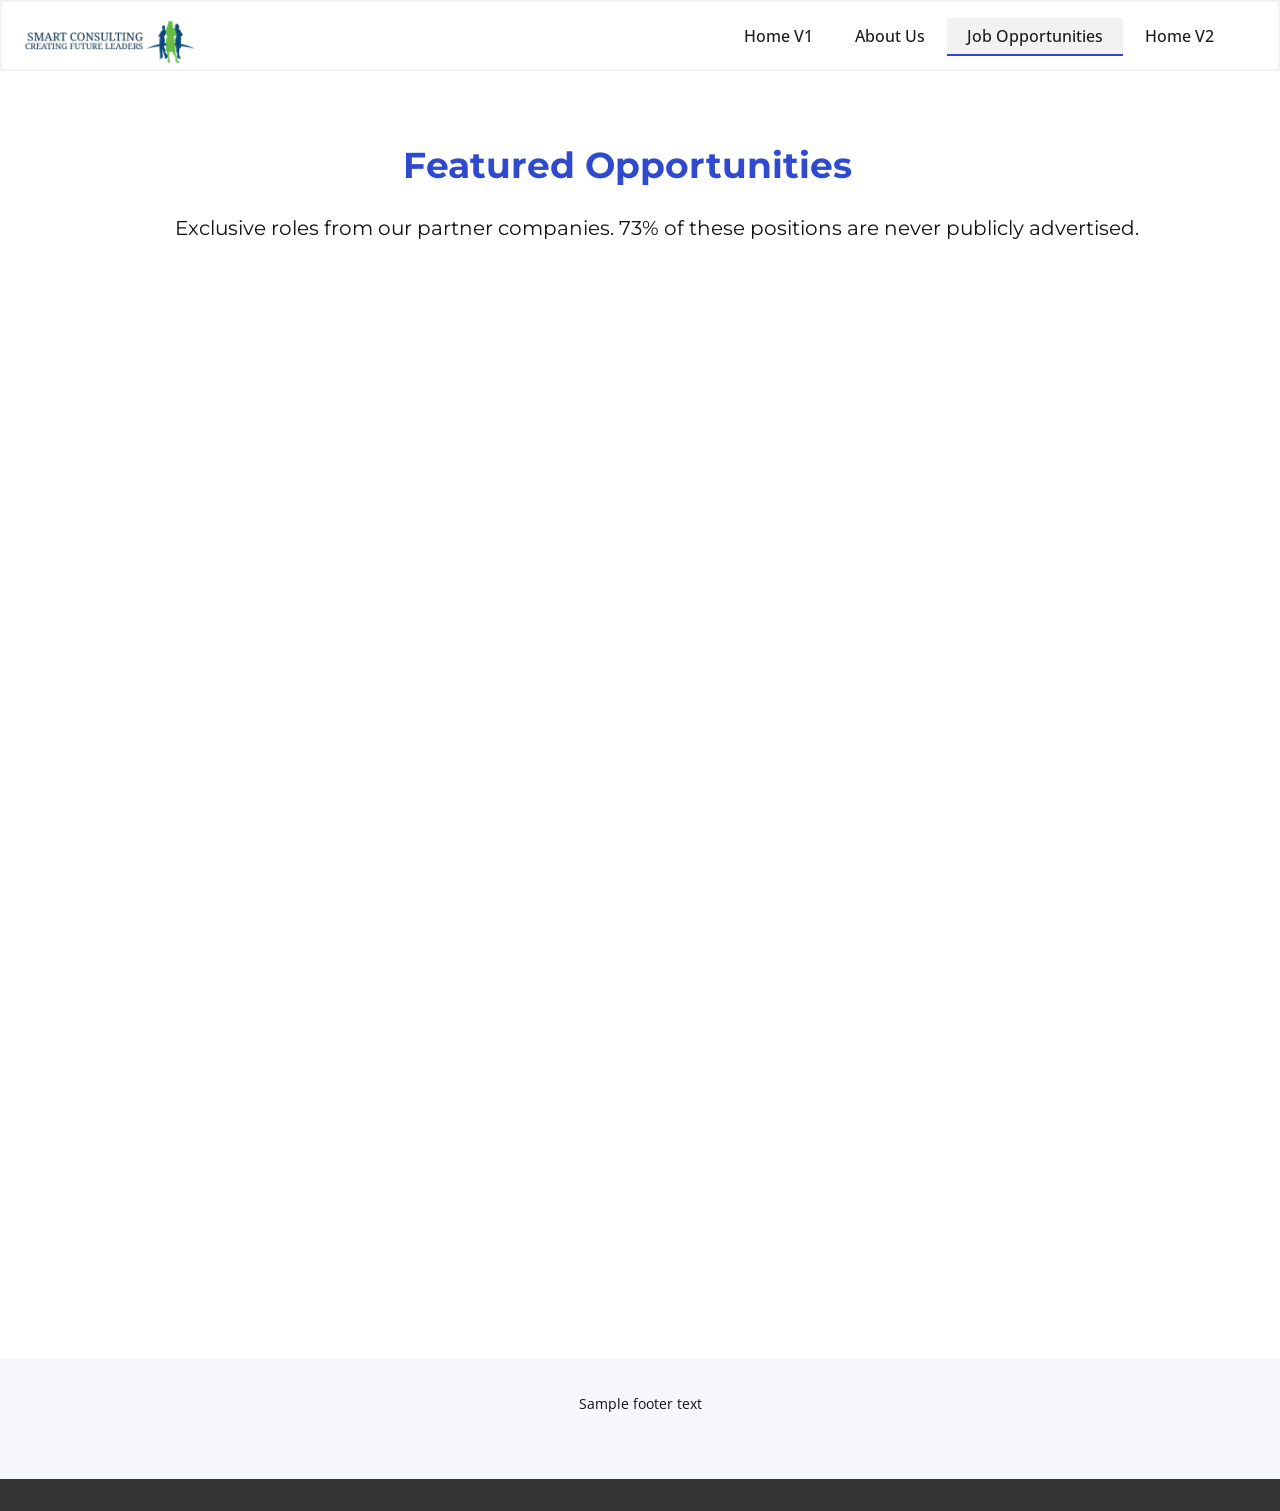
<file: Job-Opportunities.html>
<!DOCTYPE html>
<html style="font-size: 16px;" lang="en"><head>
    <meta name="viewport" content="width=device-width, initial-scale=1.0">
    <meta charset="utf-8">
    <meta name="keywords" content="Hosting for your business, ​Hosting solution with benefits, ​Fastest Hosting, We help and solve your business problem., 01, 02, 03, 04, faq, Start now &amp;amp;
don&amp;apos;t look back., Stop pushing your clients into a corner., $ 29, $ 59, $ 139, Contact us">
    <meta name="description" content="">
    <title>Job Opportunities</title>
    <link rel="stylesheet" href="nicepage.css" media="screen">
<link rel="stylesheet" href="Job-Opportunities.css" media="screen">
    <script class="u-script" type="text/javascript" src="jquery.js" defer=""></script>
    <script class="u-script" type="text/javascript" src="nicepage.js" defer=""></script>
    
    
    
    <link id="u-page-google-font" rel="stylesheet" href="https://fonts.googleapis.com/css2?display=swap&amp;family=Montserrat:ital,wght@0,100;0,200;0,300;0,400;0,500;0,600;0,700;0,800;0,900;1,100;1,200;1,300;1,400;1,500;1,600;1,700;1,800;1,900&amp;family=Open+Sans:ital,wght@0,300;0,400;0,500;0,600;0,700;0,800;1,300;1,400;1,500;1,600;1,700;1,800">
    <script type="application/ld+json">{
		"@context": "http://schema.org",
		"@type": "Organization",
		"name": "Backup Smart Web",
		"logo": "images/Screenshot2025-07-23at2.36.56PM.png"
}</script>
    <meta name="theme-color" content="#2f4ace">
    <meta property="og:title" content="Job Opportunities">
    <meta property="og:description" content="">
    <meta property="og:type" content="website">
  <meta data-intl-tel-input-cdn-path="intlTelInput/"></head>
  <body data-path-to-root="./" data-include-products="false" class="u-body u-clearfix u-xl-mode" data-lang="en"><header class="u-border-2 u-border-grey-5 u-clearfix u-header u-sticky u-sticky-af95 u-valign-top-lg u-valign-top-sm u-valign-top-xs u-white u-header" id="header" data-animation-name="" data-animation-duration="0" data-animation-delay="0" data-animation-direction=""><style class="u-sticky-style" data-style-id="af95">.u-sticky-fixed.u-sticky-af95, .u-body.u-sticky-fixed .u-sticky-af95 {
box-shadow: -2px 0px 20px 0px rgba(128,128,128,0.5) !important
}.u-sticky-fixed.u-sticky-af95:before, .u-body.u-sticky-fixed .u-sticky-af95:before {
borders: top right bottom left !important; border-color: #ffffff !important; border-width: 2px !important
}</style><a href="#" class="u-image u-logo u-image-1" data-image-width="450" data-image-height="136">
        <img src="images/Screenshot2025-07-23at2.36.56PM.png" class="u-logo-image u-logo-image-1">
      </a><nav class="u-menu u-menu-one-level u-offcanvas u-menu-1" role="navigation" data-responsive-from="MD">
        <div class="menu-collapse" style="font-size: 1rem; letter-spacing: 0px; font-weight: 500;">
          <a class="u-button-style u-custom-active-border-color u-custom-active-color u-custom-border u-custom-border-color u-custom-borders u-custom-hover-border-color u-custom-hover-color u-custom-left-right-menu-spacing u-custom-padding-bottom u-custom-text-active-color u-custom-text-color u-custom-text-decoration u-custom-text-hover-color u-custom-top-bottom-menu-spacing u-hamburger-link u-nav-link u-text-active-palette-1-base u-text-hover-palette-2-base u-hamburger-link-1" href="#" tabindex="-1" aria-label="Open menu" aria-controls="d370">
            <svg class="u-svg-link" viewBox="0 0 24 24"><use xlink:href="#menu-hamburger"></use></svg>
            <svg class="u-svg-content" version="1.1" id="menu-hamburger" viewBox="0 0 16 16" x="0px" y="0px" xmlns:xlink="http://www.w3.org/1999/xlink" xmlns="http://www.w3.org/2000/svg"><g><rect y="1" width="16" height="2"></rect><rect y="7" width="16" height="2"></rect><rect y="13" width="16" height="2"></rect>
</g></svg>
          </a>
        </div>
        <div class="u-custom-menu u-nav-container">
          <ul role="menubar" class="u-nav u-spacing-2 u-unstyled u-nav-1"><li role="none" class="u-nav-item"><a role="menuitem" class="u-active-grey-5 u-border-2 u-border-active-palette-1-base u-border-hover-palette-1-light-1 u-border-no-left u-border-no-right u-border-no-top u-button-style u-hover-grey-10 u-nav-link u-text-active-grey-90 u-text-grey-90 u-text-hover-grey-90" href="./" style="padding: 10px 20px;">Home V1</a>
</li><li role="none" class="u-nav-item"><a role="menuitem" class="u-active-grey-5 u-border-2 u-border-active-palette-1-base u-border-hover-palette-1-light-1 u-border-no-left u-border-no-right u-border-no-top u-button-style u-hover-grey-10 u-nav-link u-text-active-grey-90 u-text-grey-90 u-text-hover-grey-90" href="About-Us.html" style="padding: 10px 20px;">About Us</a>
</li><li role="none" class="u-nav-item"><a role="menuitem" class="u-active-grey-5 u-border-2 u-border-active-palette-1-base u-border-hover-palette-1-light-1 u-border-no-left u-border-no-right u-border-no-top u-button-style u-hover-grey-10 u-nav-link u-text-active-grey-90 u-text-grey-90 u-text-hover-grey-90" href="Job-Opportunities.html" style="padding: 10px 20px;">Job Opportunities</a>
</li><li role="none" class="u-nav-item"><a role="menuitem" class="u-active-grey-5 u-border-2 u-border-active-palette-1-base u-border-hover-palette-1-light-1 u-border-no-left u-border-no-right u-border-no-top u-button-style u-hover-grey-10 u-nav-link u-text-active-grey-90 u-text-grey-90 u-text-hover-grey-90" href="Home---V2.html" style="padding: 10px 20px;">Home V2</a>
</li></ul>
        </div>
        <div class="u-custom-menu u-nav-container-collapse" id="d370" role="region" aria-label="Menu panel">
          <div class="u-black u-container-style u-inner-container-layout u-opacity u-opacity-95 u-sidenav">
            <div class="u-inner-container-layout u-sidenav-overflow">
              <div class="u-menu-close" tabindex="-1" aria-label="Close menu"></div>
              <ul class="u-align-center u-nav u-popupmenu-items u-unstyled u-nav-2" role="menubar"><li role="none" class="u-nav-item"><a role="menuitem" class="u-button-style u-nav-link" href="./">Home V1</a>
</li><li role="none" class="u-nav-item"><a role="menuitem" class="u-button-style u-nav-link" href="About-Us.html">About Us</a>
</li><li role="none" class="u-nav-item"><a role="menuitem" class="u-button-style u-nav-link" href="Job-Opportunities.html">Job Opportunities</a>
</li><li role="none" class="u-nav-item"><a role="menuitem" class="u-button-style u-nav-link" href="Home---V2.html">Home V2</a>
</li></ul>
            </div>
          </div>
          <div class="u-black u-menu-overlay u-opacity u-opacity-70"></div>
        </div>
        <style class="menu-style">@media (max-width: 939px) {
                    [data-responsive-from="MD"] .u-nav-container {
                        display: none;
                    }
                    [data-responsive-from="MD"] .menu-collapse {
                        display: block;
                    }
                }</style>
      </nav></header> 
    <section class="u-clearfix u-section-1" id="block-2">
      <div class="u-clearfix u-sheet u-valign-middle-lg u-valign-middle-md u-valign-middle-sm u-valign-middle-xs u-sheet-1">
        <h2 class="u-text u-text-1"> Featured Opportunities</h2>
        <h5 class="u-align-center u-text u-text-2"> Exclusive roles from our partner companies. 73% of these positions are never publicly advertised.</h5>
        <div class="u-clearfix u-custom-html u-expanded-width u-custom-html-1">
          <iframe src="https://smartwealth.oorwin.com/careers/index.html" width="100%" height="950" frameborder="0" style="border:none; margin:0px; margin-top:50px;"></iframe>
        </div>
      </div>
    </section>
    
    
    
    <footer class="u-align-center u-clearfix u-container-align-center u-footer u-palette-5-light-3 u-footer" id="footer"><div class="u-clearfix u-sheet u-sheet-1">
        <p class="u-small-text u-text u-text-variant u-text-1">Sample footer text</p>
      </div></footer>
    <section class="u-backlink u-clearfix u-grey-80"></section>
  
</body></html>
</file>
